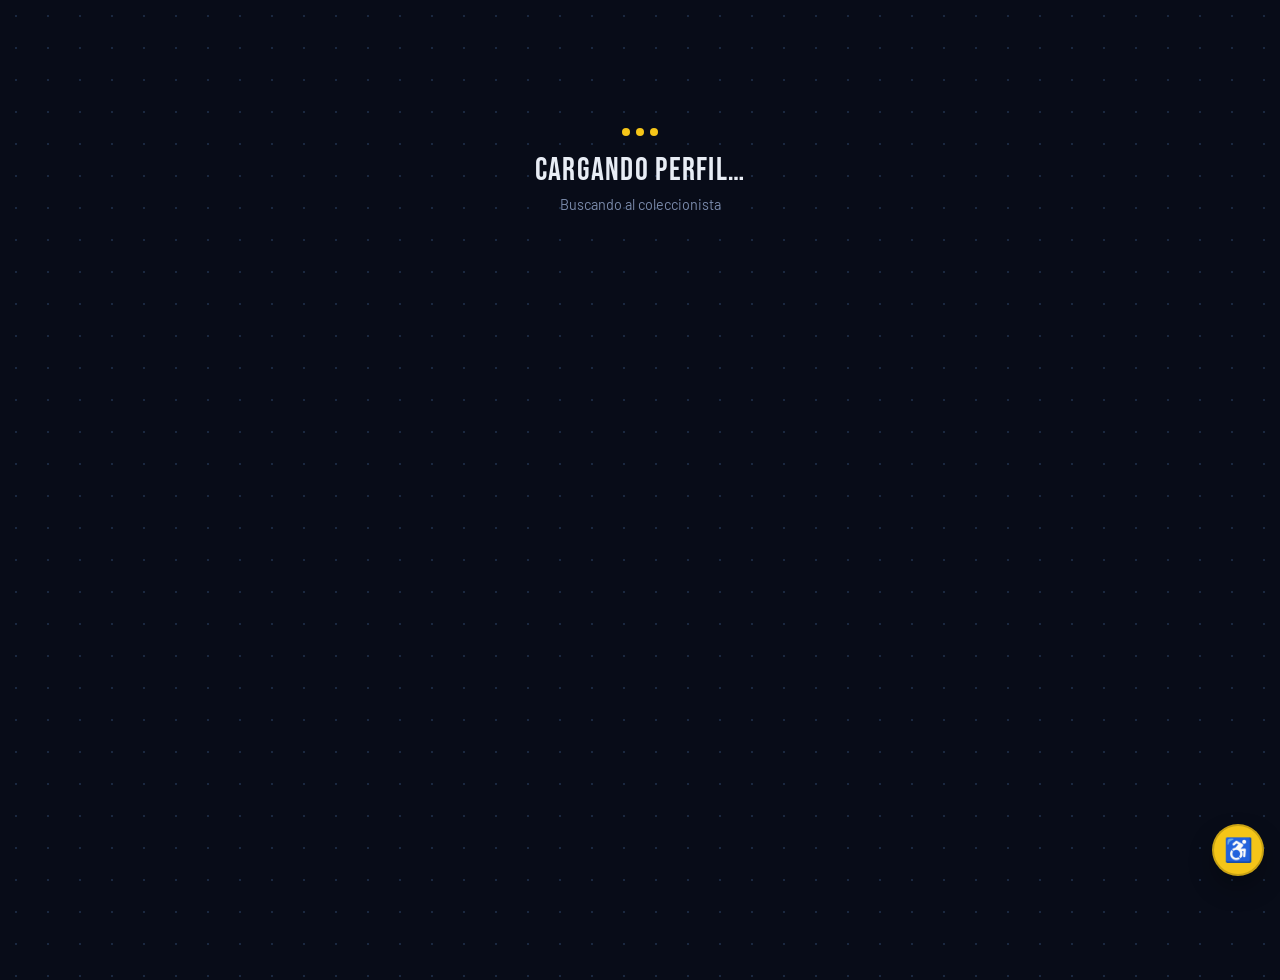
<file: perfil/index.html>
<!DOCTYPE html>
<html lang="es" data-theme="dark">
<script>
  // Aplicar tema antes del render para evitar flash
  try {
    const t = localStorage.getItem('pf-theme')
    if (t) document.documentElement.setAttribute('data-theme', t)
  } catch(e) {}
</script>
<head>
  <meta charset="UTF-8">
  <meta name="viewport" content="width=device-width, initial-scale=1.0">
  <title>Perfil · La Grada</title>
  <meta name="description" content="Perfil en La Grada, la red social del fútbol">
  <link rel="preconnect" href="https://fonts.googleapis.com">
  <link rel="preconnect" href="https://fonts.gstatic.com" crossorigin>
  <link href="https://fonts.googleapis.com/css2?family=Bebas+Neue&family=Barlow+Condensed:wght@300;400;600;700&family=Barlow:wght@300;400;500;600&display=swap" rel="stylesheet">
  <link rel="stylesheet" href="../styles.css">
  <link rel="stylesheet" href="perfil.css">
</head>
<body>

<!-- Estado: cargando -->
<div id="state-loading" style="max-width:560px;margin:80px auto;padding:40px 20px;text-align:center">
  <div class="loading-dots"><span></span><span></span><span></span></div>
  <div class="state-title">Cargando perfil…</div>
  <div class="state-sub">Buscando al coleccionista</div>
</div>

<!-- Estado: error -->
<div id="state-error" style="display:none;max-width:560px;margin:80px auto;padding:40px 20px;text-align:center">
  <div class="state-icon">😕</div>
  <div class="state-title">Perfil no encontrado</div>
  <div class="state-sub">El usuario no existe o fue eliminado.</div>
  <a href="https://lagrada.vercel.app" class="cta-btn" style="margin-top:20px;display:inline-flex">⚽ Volver a La Grada</a>
</div>

<!-- Estado: contenido -->
<div id="state-content" style="display:none">
  <div class="page-wrap">

    <!-- Barra de navegación -->
    <div class="back-bar">
      <button class="back-link" id="back-btn"
        onclick="location.href='https://lagrada.vercel.app'">
        ← Volver a La Grada
      </button>
    </div>

    <!-- Tarjeta del perfil -->
    <div class="profile-card">
      <div class="card-inner">

        <!-- Hero: avatar + nombre -->
        <div class="card-hero">
          <div class="card-hero-eyebrow">Panini Official · Colección Digital · Mundial 2026</div>
          <div class="card-hero-main">
            <div class="card-avatar" id="pc-avatar">
              <img id="pc-avatar-img" alt="" hidden>
              <span id="pc-avatar-fb">FC</span>
            </div>
            <div class="card-hero-info">
              <div class="card-full-name" id="pc-fullname"></div>
              <div class="card-username"  id="pc-username"></div>
              <div class="card-bio"       id="pc-bio"></div>
            </div>
          </div>
        </div>

        <!-- Stats: equipo / posición / estadio -->
        <div class="card-stats">
          <div class="card-stat">
            <span class="card-stat-label">⚽ Selección favorita</span>
            <span class="card-stat-val" id="pc-team"></span>
          </div>
          <div class="card-stat">
            <span class="card-stat-label">🟣 Posición</span>
            <span class="card-stat-val" id="pc-position"></span>
          </div>
          <div class="card-stat" style="grid-column:1 / -1">
            <span class="card-stat-label">🏟️ Estadio / País fav.</span>
            <span class="card-stat-val" id="pc-stadium"></span>
          </div>
        </div>

        <!-- Jugadores favoritos -->
        <div class="fav-players-section" id="fav-players-section" style="display:none">
          <div class="fav-players-label">⭐ Jugadores favoritos del Mundial</div>
          <div class="fav-players-list" id="fav-players-list"></div>
        </div>

        <!-- Botón Apoyar -->
        <div class="apoyo-zone" id="apoyo-zone">
          <button class="apoyo-btn" id="apoyo-btn" title="Apoyar este perfil">
            <span class="apoyo-icon">🏆</span>
            <span class="apoyo-label">Apoyar</span>
            <span class="apoyo-count" id="apoyo-count">0</span>
          </button>
          <span class="apoyo-hint" id="apoyo-hint"></span>
        </div>

        <!-- Badge Ojeador de Talento -->
        <div class="ojeador-zone" id="ojeador-zone" style="display:none">
          <span class="ojeador-badge"><span>🔭</span> Ojeador de Talento</span>
          <span class="ojeador-count-text" id="ojeador-count-text"></span>
        </div>

        <!-- Zona de amistad -->
        <div class="friend-zone" id="friend-zone" style="display:none"></div>

        <!-- Sección de creador (votos / categorías) -->
        <div id="creator-section" style="display:none"></div>

      </div><!-- /card-inner -->
    </div><!-- /profile-card -->

    <!-- ↓ FUERA DEL CARD: publicaciones del creador -->
    <div id="creator-posts-section" style="display:none"></div>

    <!-- ↓ FUERA DEL CARD: historial de apoyos (perfil propio) -->
    <div id="apoyo-hist-section" style="display:none"></div>

    <!-- Medallero -->
    <div class="medallero-card" id="medallero-section" style="display:none">
      <div class="medallero-header has-items" id="medallero-header">
        <div class="medallero-title">
          <span>🥇</span>
          <span>MEDALLERO</span>
          <span class="medallero-subtitle" id="medallero-subtitle"></span>
        </div>
        <button class="medallero-toggle-main" id="medallero-toggle" aria-expanded="false">▼</button>
      </div>
      <div id="medallero-body" style="display:none">
        <div id="medallero-container" style="padding:14px 16px"></div>
      </div>
    </div>

    <!-- Álbum -->
    <div id="album-section"></div>

    <!-- CTA para visitantes sin sesión -->
    <div class="cta-section" id="cta-section" style="display:none">
      <p class="cta-text">¿Quieres coleccionar tus figuritas del Mundial 2026?</p>
      <a href="https://lagrada.vercel.app" class="cta-btn">⚽ Unirme a La Grada</a>
    </div>

  </div><!-- /page-wrap -->
</div><!-- /state-content -->

<!-- Toast -->
<div id="pf-toast"></div>

<!-- FAB Accesibilidad -->
<button id="a11y-fab" aria-label="Accesibilidad">♿</button>

<!-- Panel de accesibilidad -->
<div id="a11y-panel" role="dialog" aria-modal="true" aria-label="Opciones de accesibilidad">
  <div class="a11y-header">
    <span class="a11y-title">♿ ACCESIBILIDAD</span>
    <button class="a11y-close" id="a11y-close" aria-label="Cerrar">✕</button>
  </div>
  <div class="a11y-group">
    <div class="a11y-group-label">TAMAÑO DE TEXTO</div>
    <div class="a11y-font-btns">
      <button class="a11y-font-btn" data-size="small">A</button>
      <button class="a11y-font-btn active" data-size="normal">A</button>
      <button class="a11y-font-btn" data-size="large">A</button>
      <button class="a11y-font-btn" data-size="xlarge">A</button>
    </div>
  </div>
  <div class="a11y-group">
    <div class="a11y-group-label">MODO VISUAL</div>
    <div class="a11y-mode-btns">
      <button class="a11y-mode-btn active" data-theme="dark">🌙 Oscuro</button>
      <button class="a11y-mode-btn"        data-theme="light">🌤 Claro</button>
      <button class="a11y-mode-btn"        data-theme="contrast">🔲 Contraste</button>
    </div>
  </div>
  <div class="a11y-group">
    <div class="a11y-group-label">REDUCIR ANIMACIONES</div>
    <div class="a11y-toggle-row">
      <span class="a11y-toggle-desc">Desactiva efectos de movimiento y transiciones</span>
      <label class="a11y-toggle-wrap">
        <input type="checkbox" class="a11y-checkbox" id="reduce-motion">
        <span class="a11y-toggle-slider"></span>
      </label>
    </div>
  </div>
</div>

<script type="module" src="perfil.js"></script>
</body>
</html>
</file>
<file: styles.css>
:root{
  --bg:#080c18;--bg2:#0f1524;--bg3:#16203a;--bg4:#1d2a48;
  --card:#111827;--card2:#1a2234;--border:#1e2f4a;
  --text:#e8edf5;--dim:#7a8aaa;--muted:#4a5568;
  --gold:#f5c518;--red:#e50914;--green:#22c55e;
  --ga:#ff6b35;--gb:#2dd4bf;--gc:#fbbf24;--gd:#f43f5e;
  --ge:#4ade80;--gf:#a78bfa;--gg:#fb923c;--gh:#38bdf8;
  --gi:#e879f9;--gj:#34d399;--gk:#c084fc;--gl:#f87171;
}
*{box-sizing:border-box;margin:0;padding:0}
html{scroll-behavior:smooth}
body{font-family:'Barlow',sans-serif;background:var(--bg);background-image:radial-gradient(circle,#1a2840 1px,transparent 1px);background-size:32px 32px;color:var(--text);min-height:100vh;overflow-x:hidden}
.album-shell{width:min(1500px,100%);margin:0 auto;padding:0 18px 80px;display:grid;grid-template-columns:minmax(230px,280px) minmax(0,1fr) minmax(230px,280px);gap:18px;align-items:start}
.album-main{min-width:0}
.album-main .feed-cats-wrap,.album-main .feed-posts,.album-main .feed-guest-banner{max-width:680px;margin-left:auto;margin-right:auto}
.social-panel{position:sticky;top:16px;background:rgba(17,24,39,.92);border:1px solid var(--border);border-radius:14px;overflow:hidden;box-shadow:0 14px 36px rgba(0,0,0,.24)}
.social-panel-head{display:flex;align-items:center;justify-content:space-between;gap:10px;padding:14px 14px 12px;border-bottom:1px solid var(--border);background:linear-gradient(135deg,#0c1526,#0e1628)}
.social-kicker{display:block;font-family:'Barlow Condensed',sans-serif;font-size:.62rem;font-weight:700;letter-spacing:.18em;text-transform:uppercase;color:var(--gold);margin-bottom:3px}
.social-panel h2{font-family:'Bebas Neue',sans-serif;font-size:1.55rem;line-height:1;color:var(--text);letter-spacing:.04em}
.social-icon-btn{width:34px;height:34px;border-radius:10px;border:1px solid var(--border);background:var(--card);color:var(--dim);cursor:pointer;font-family:'Barlow Condensed',sans-serif;font-size:1.1rem;font-weight:700}
.social-icon-btn:hover{background:var(--card2);color:var(--text);border-color:#334a6e}
.social-pill{padding:5px 9px;border-radius:999px;background:rgba(245,197,24,.12);border:1px solid rgba(245,197,24,.3);color:var(--gold);font-family:'Barlow Condensed',sans-serif;font-size:.68rem;font-weight:700;letter-spacing:.08em;text-transform:uppercase}
.social-panel-body{padding:12px;display:flex;flex-direction:column;gap:12px;max-height:calc(100vh - 120px);overflow:auto}
.social-section-title{font-family:'Barlow Condensed',sans-serif;font-size:.72rem;font-weight:700;letter-spacing:.14em;text-transform:uppercase;color:var(--muted);margin:2px 0 7px}
.social-list{display:flex;flex-direction:column;gap:8px}
.social-card{width:100%;display:flex;align-items:center;gap:9px;padding:9px;border-radius:10px;border:1px solid var(--border);background:var(--bg2);color:var(--text);text-align:left;text-decoration:none;cursor:pointer}
.social-card:hover{background:var(--card2);border-color:#334a6e}
.social-avatar{width:36px;height:36px;border-radius:50%;display:flex;align-items:center;justify-content:center;flex-shrink:0;overflow:hidden;background:linear-gradient(135deg,var(--gold),var(--green));color:#08101f;font-family:'Bebas Neue',sans-serif;font-size:1rem}
.social-avatar img{width:100%;height:100%;object-fit:cover;display:block}
.social-card-copy{min-width:0;flex:1}
.social-name{display:block;font-family:'Barlow Condensed',sans-serif;font-size:.92rem;font-weight:700;white-space:nowrap;overflow:hidden;text-overflow:ellipsis}
.social-user{display:block;color:var(--dim);font-size:.72rem;white-space:nowrap;overflow:hidden;text-overflow:ellipsis}
.social-actions{display:flex;gap:6px;margin-top:7px}
.social-card-actions{display:flex;gap:6px;margin-top:7px;flex-wrap:wrap}
.social-mini-btn{flex:1;padding:7px 8px;border-radius:9px;border:1px solid var(--border);background:var(--card);color:var(--dim);font-family:'Barlow Condensed',sans-serif;font-size:.72rem;font-weight:700;letter-spacing:.05em;cursor:pointer}
.social-mini-link{flex:1;padding:7px 8px;border-radius:9px;border:1px solid var(--border);background:var(--card);color:var(--dim);font-family:'Barlow Condensed',sans-serif;font-size:.72rem;font-weight:700;letter-spacing:.05em;text-align:center;text-decoration:none}
.social-mini-btn.primary{background:var(--gold);border-color:var(--gold);color:#111}
.social-mini-btn:hover,.social-mini-link:hover{background:var(--card2);color:var(--text)}
.social-mini-btn.primary:hover{background:#e0b200;color:#111}
.social-card.is-active{border-color:var(--gold);box-shadow:0 0 0 1px rgba(245,197,24,.35) inset}
.social-empty{padding:18px 12px;border:1px dashed var(--border);border-radius:12px;color:var(--dim);font-size:.86rem;line-height:1.45;text-align:center}
.chat-panel{display:flex;flex-direction:column;min-height:520px;max-height:calc(100vh - 32px)}
.chat-panel-body{display:flex;flex-direction:column;min-height:0;flex:1}
.chat-placeholder{padding:28px 18px;color:var(--dim);display:flex;flex-direction:column;align-items:center;text-align:center;gap:8px}
.chat-placeholder-icon{font-size:2rem}
.chat-placeholder strong{font-family:'Barlow Condensed',sans-serif;font-size:1rem;color:var(--text);letter-spacing:.06em;text-transform:uppercase}
.chat-thread{display:flex;flex-direction:column;min-height:0;flex:1}
.chat-peer{display:flex;align-items:center;gap:10px;padding:12px;border-bottom:1px solid var(--border)}
.chat-peer-copy{min-width:0}
.chat-peer-name{display:block;font-family:'Barlow Condensed',sans-serif;font-size:1rem;font-weight:700;white-space:nowrap;overflow:hidden;text-overflow:ellipsis}
.chat-peer-user{display:block;color:var(--dim);font-size:.72rem;white-space:nowrap;overflow:hidden;text-overflow:ellipsis}
.chat-messages{flex:1;min-height:260px;overflow:auto;padding:12px;display:flex;flex-direction:column;gap:8px}
.chat-msg{max-width:86%;padding:8px 10px;border-radius:12px;background:var(--bg2);border:1px solid var(--border);align-self:flex-start}
.chat-msg.mine{align-self:flex-end;background:rgba(245,197,24,.14);border-color:rgba(245,197,24,.3)}
.chat-msg-body{font-size:.86rem;line-height:1.35;color:var(--text);white-space:pre-wrap;overflow-wrap:anywhere}
.chat-msg-time{display:block;margin-top:4px;font-size:.62rem;color:var(--muted);font-family:'Barlow Condensed',sans-serif;text-align:right}
.chat-form{display:flex;gap:8px;padding:12px;border-top:1px solid var(--border)}
.chat-input{flex:1;min-width:0;resize:none;max-height:90px;padding:10px 11px;border-radius:10px;border:1px solid var(--border);background:var(--bg2);color:var(--text);font-family:'Barlow',sans-serif;font-size:.86rem;outline:none}
.chat-input:focus{border-color:var(--gold);box-shadow:0 0 0 3px rgba(245,197,24,.1)}
.chat-send{width:42px;border-radius:10px;border:1px solid var(--gold);background:var(--gold);color:#111;font-family:'Barlow Condensed',sans-serif;font-weight:700;cursor:pointer}
.chat-send:disabled{opacity:.55;cursor:not-allowed}
.chat-note{padding:10px 12px;color:var(--dim);font-size:.76rem;text-align:center;border-top:1px solid var(--border)}
#app-header{background:linear-gradient(135deg,#0a0f1e 0%,#0e1628 50%,#0a0f1e 100%);border-bottom:1px solid #1e2f4a;padding:8px 80px 8px;text-align:center;position:sticky;top:0;z-index:10200;overflow:hidden}
#app-header::before{content:'';position:absolute;inset:0;background:radial-gradient(ellipse at 50% 0%,rgba(245,197,24,.07) 0%,transparent 70%);pointer-events:none}
.header-logo-wrap{display:flex;align-items:center;justify-content:center;margin:0 auto 2px}
.header-logo{height:38px;width:auto;display:block;user-select:none;pointer-events:none}
.header-logo--light{display:none}
html[data-theme="light"] .header-logo--dark{display:none}
html[data-theme="light"] .header-logo--light{display:block}
.header-sub{color:var(--dim);font-size:.75rem;margin-top:2px;font-weight:300;letter-spacing:.03em}
#stats-bar{max-width:900px;margin:16px auto;padding:0 16px;display:grid;grid-template-columns:repeat(4,1fr);gap:10px}
.stat-card{background:var(--card);border:1px solid var(--border);border-radius:12px;padding:14px 10px;text-align:center;position:relative;overflow:hidden}
.stat-card::after{content:'';position:absolute;bottom:0;left:0;right:0;height:2px;background:var(--accent,var(--gold));opacity:.6}
.stat-value{font-family:'Bebas Neue',sans-serif;font-size:2rem;line-height:1;color:var(--accent,var(--gold));display:block}
.stat-label{font-size:.68rem;font-weight:600;letter-spacing:.1em;text-transform:uppercase;color:var(--dim);margin-top:4px;display:block}
#controls{max-width:900px;margin:0 auto 14px;padding:0 16px;display:flex;gap:10px;flex-wrap:wrap}
#search{flex:1;min-width:220px;padding:11px 16px;background:var(--card);border:1px solid var(--border);border-radius:10px;color:var(--text);font-size:.9rem;font-family:'Barlow',sans-serif;outline:none;transition:border-color .2s,box-shadow .2s}
#search::placeholder{color:var(--muted)}
#search:focus{border-color:var(--gold);box-shadow:0 0 0 3px rgba(245,197,24,.1)}
.action-btn{padding:10px 18px;border-radius:10px;border:1px solid var(--border);background:var(--card);color:var(--dim);font-size:.8rem;font-weight:600;font-family:'Barlow Condensed',sans-serif;letter-spacing:.05em;cursor:pointer;transition:all .2s;white-space:nowrap}
.action-btn:hover{background:var(--card2);color:var(--text);border-color:#334a6e}
.action-btn.primary{background:var(--red);color:#fff;border-color:var(--red)}
.action-btn.primary:hover{background:#c00710}
#status-tabs{max-width:900px;margin:0 auto 14px;padding:0 16px;display:flex;gap:8px}
.stab{padding:7px 18px;border-radius:20px;border:1px solid var(--border);background:transparent;color:var(--dim);font-size:.8rem;font-weight:600;font-family:'Barlow Condensed',sans-serif;letter-spacing:.06em;cursor:pointer;transition:all .2s}
.stab:hover{background:var(--card2);color:var(--text)}
.stab.active{background:var(--gold);color:#111;border-color:var(--gold)}
#group-tabs{max-width:900px;margin:0 auto 24px;padding:0 16px;display:flex;gap:6px;flex-wrap:wrap;align-items:flex-start}
.gtab{width:42px;height:42px;border-radius:10px;border:1px solid var(--border);background:var(--card);color:var(--dim);font-family:'Bebas Neue',sans-serif;font-size:1.1rem;letter-spacing:.03em;cursor:pointer;transition:all .22s;display:flex;align-items:center;justify-content:center;flex-direction:column;gap:1px;position:relative;flex-shrink:0}
.gtab-pct{font-family:'Barlow Condensed',sans-serif;font-size:.52rem;font-weight:700;line-height:1;color:var(--muted);letter-spacing:0}
.gtab.all-tab{width:auto;padding:0 14px;font-size:.8rem;font-family:'Barlow Condensed',sans-serif;font-weight:600;letter-spacing:.08em;height:42px}
.gtab:hover{background:var(--card2);color:var(--text);border-color:#334a6e}
.gtab.active{color:#111;border-color:transparent}
.gtab.active .gtab-pct{color:#000}
#groups-container{max-width:900px;margin:0 auto;padding:0 16px 60px;display:flex;flex-direction:column;gap:10px}
/* GROUP ACCORDION */
.group-accordion{border-radius:14px;border:1px solid var(--border);background:var(--card);overflow:hidden;transition:border-color .3s,box-shadow .3s}
.group-accordion{animation:grpIn .4s cubic-bezier(.16,1,.3,1) both}
@keyframes grpIn{from{opacity:0;transform:translateY(14px)}to{opacity:1;transform:translateY(0)}}
.group-accordion:nth-child(2){animation-delay:.06s}
.group-accordion:nth-child(3){animation-delay:.12s}
.group-accordion:nth-child(4){animation-delay:.18s}
.group-accordion:nth-child(5){animation-delay:.24s}
.group-accordion:nth-child(6){animation-delay:.30s}
.group-accordion:nth-child(7){animation-delay:.36s}
.group-accordion:nth-child(8){animation-delay:.42s}
.group-accordion:nth-child(9){animation-delay:.48s}
.group-accordion:nth-child(10){animation-delay:.54s}
.group-accordion:nth-child(11){animation-delay:.60s}
.group-accordion:nth-child(12){animation-delay:.66s}
.group-accordion:hover{border-color:#2a3d5c}
.group-accordion.open{border-color:var(--g-color,var(--gold));box-shadow:0 0 0 1px var(--g-color,var(--gold)) inset,0 8px 32px rgba(0,0,0,.4)}
.group-header{display:flex;align-items:center;gap:14px;padding:14px 16px;cursor:pointer;user-select:none;position:relative;transition:background .2s}
.group-header:hover{background:rgba(255,255,255,.03)}
.group-letter{width:46px;height:46px;flex-shrink:0;border-radius:10px;display:flex;align-items:center;justify-content:center;font-family:'Bebas Neue',sans-serif;font-size:1.55rem;color:#000;font-weight:700;transition:transform .3s}
.group-accordion.open .group-letter{transform:scale(1.1)}
.group-header-info{flex:1;min-width:0}
.group-label{font-family:'Barlow Condensed',sans-serif;font-size:.7rem;font-weight:700;letter-spacing:.12em;text-transform:uppercase;color:var(--g-color,var(--dim));margin-bottom:3px}
.group-names{font-family:'Barlow Condensed',sans-serif;font-size:.82rem;font-weight:600;color:var(--dim);white-space:nowrap;overflow:hidden;text-overflow:ellipsis;margin-bottom:7px;letter-spacing:.03em}
.group-prog-wrap{display:flex;align-items:center;gap:10px}
.group-prog-track{flex:1;height:5px;background:var(--bg3);border-radius:3px;overflow:hidden}
.group-prog-fill{height:100%;border-radius:3px;transition:width .6s cubic-bezier(.16,1,.3,1)}
.group-prog-pct{font-family:'Barlow Condensed',sans-serif;font-size:.8rem;font-weight:700;color:var(--dim);min-width:36px;text-align:right}
.group-flags{display:flex;gap:5px;align-items:center}
.mini-flag{width:30px;height:22px;object-fit:cover;border-radius:3px;border:1px solid rgba(255,255,255,.1)}
.group-chevron{color:var(--muted);flex-shrink:0;transition:transform .35s cubic-bezier(.4,0,.2,1)}
.group-accordion.open .group-chevron{transform:rotate(180deg)}
/* GROUP BODY */
.group-body{max-height:0;overflow:hidden;transition:max-height .6s cubic-bezier(.4,0,.2,1)}
.group-body.expanded{max-height:9000px}
/* COUNTRY */
.country-section{border-top:1px solid var(--border)}
.country-section{animation:cntryIn .3s ease both}
.country-section:nth-child(1){animation-delay:.05s}
.country-section:nth-child(2){animation-delay:.1s}
.country-section:nth-child(3){animation-delay:.15s}
.country-section:nth-child(4){animation-delay:.2s}
@keyframes cntryIn{from{opacity:0;clip-path:inset(0 0 30% 0)}to{opacity:1;clip-path:inset(0 0 0 0)}}
.country-header{display:flex;align-items:center;gap:12px;padding:13px 16px;cursor:pointer;transition:background .2s;position:relative}
.country-header:hover{background:rgba(255,255,255,.03)}
.country-flag-wrap{position:relative;flex-shrink:0}
.country-flag{width:54px;height:40px;object-fit:cover;border-radius:6px;border:1px solid rgba(255,255,255,.12);display:block;transition:transform .3s,box-shadow .3s}
.country-header:hover .country-flag{transform:scale(1.07);box-shadow:0 4px 14px rgba(0,0,0,.5)}
.country-info{flex:1;min-width:0}
.country-name{font-family:'Barlow Condensed',sans-serif;font-size:1rem;font-weight:700;letter-spacing:.02em;white-space:nowrap;overflow:hidden;text-overflow:ellipsis}
.cp-wrap{display:flex;align-items:center;gap:8px;margin-top:5px}
.cp-track{flex:1;height:4px;background:var(--bg3);border-radius:2px;overflow:hidden}
.cp-fill{height:100%;border-radius:2px;transition:width .5s ease}
.cp-text{font-size:.72rem;font-weight:600;font-family:'Barlow Condensed',sans-serif;color:var(--dim);min-width:64px;text-align:right}
.view-btn{padding:6px 14px;border-radius:8px;border:1px solid var(--border);background:transparent;color:var(--dim);font-size:.72rem;font-weight:700;font-family:'Barlow Condensed',sans-serif;letter-spacing:.08em;cursor:pointer;white-space:nowrap;transition:all .2s;flex-shrink:0}
.view-btn:hover{background:var(--card2);color:var(--text);border-color:#3a5280}
.sticker-list{list-style:none;padding:0 16px 14px;display:grid;grid-template-columns:repeat(auto-fill,minmax(220px,1fr));gap:6px}
.sticker{display:flex;align-items:center;gap:8px;padding:8px 10px;border-radius:8px;background:var(--bg3);border-left:3px solid transparent;cursor:pointer;transition:background .18s,transform .12s,border-color .18s;user-select:none}
.sticker:hover{background:var(--bg4);transform:translateX(2px)}
.sticker:active{transform:scale(.97)}
.sticker.state-tengo{background:#0c2818;border-left-color:var(--green)}
.sticker.state-falta{border-left-color:#3a1111}
.s-num{font-family:'Bebas Neue',sans-serif;font-size:.85rem;color:var(--muted);min-width:18px;flex-shrink:0}
.s-name{flex:1;font-size:.8rem;color:var(--text);white-space:nowrap;overflow:hidden;text-overflow:ellipsis}
.sticker.state-tengo .s-name{color:#6ee7b7}
.s-badge{font-size:.62rem;font-weight:700;padding:2px 7px;border-radius:10px;text-transform:uppercase;letter-spacing:.06em;flex-shrink:0;font-family:'Barlow Condensed',sans-serif}
.state-tengo .s-badge{background:#052912;color:var(--green);border:1px solid #1a5e34}
.state-falta  .s-badge{background:#1a0808;color:#e57373;border:1px solid #3a1515}
/* GROUP INFO CARD */
.group-info-card{margin:0 16px 20px;padding:16px;border-radius:10px;background:var(--bg3);border:1px solid var(--border);border-top:2px solid var(--g-color,var(--gold))}
.group-info-card h4{font-family:'Barlow Condensed',sans-serif;font-size:.85rem;font-weight:700;letter-spacing:.1em;text-transform:uppercase;color:var(--g-color,var(--gold));margin-bottom:8px}
.group-info-card p{font-size:.82rem;color:var(--dim);line-height:1.6}
.group-info-tags{display:flex;gap:6px;flex-wrap:wrap;margin-top:10px}
.g-tag{font-family:'Barlow Condensed',sans-serif;font-size:.72rem;font-weight:600;padding:4px 10px;border-radius:20px;border:1px solid var(--border);color:var(--dim);letter-spacing:.05em}
/* COUNTRY OVERLAY */
#country-overlay{position:fixed;inset:0;background:var(--bg);z-index:11000;display:flex;flex-direction:column;transform:translateY(100%);transition:transform .45s cubic-bezier(.32,.72,0,1);overflow:hidden}
#country-overlay.visible{transform:translateY(0)}
.overlay-hero{position:relative;flex-shrink:0;min-height:200px;display:flex;align-items:flex-end;overflow:hidden;background:var(--bg2)}
.overlay-hero-bg{position:absolute;inset:0;background-size:cover;background-position:center top;filter:blur(12px) brightness(.35);transform:scale(1.1)}
.overlay-hero-content{position:relative;z-index:1;display:flex;align-items:flex-end;gap:18px;padding:60px 20px 22px;width:100%}
.overlay-back{position:absolute;top:16px;left:16px;background:rgba(0,0,0,.5);border:1px solid rgba(255,255,255,.15);color:#fff;padding:8px 16px;border-radius:20px;font-family:'Barlow Condensed',sans-serif;font-size:.82rem;font-weight:600;letter-spacing:.06em;cursor:pointer;z-index:2;transition:background .2s}
.overlay-back:hover{background:rgba(0,0,0,.75)}
.overlay-big-flag{width:90px;height:67px;object-fit:cover;border-radius:8px;border:2px solid rgba(255,255,255,.2);flex-shrink:0;box-shadow:0 8px 24px rgba(0,0,0,.5)}
.overlay-meta{flex:1}
.overlay-nick{font-family:'Barlow Condensed',sans-serif;font-size:.75rem;font-weight:600;letter-spacing:.2em;text-transform:uppercase;color:var(--gold);margin-bottom:4px}
.overlay-title{font-family:'Bebas Neue',sans-serif;font-size:2rem;letter-spacing:.03em;color:#fff;line-height:1}
.overlay-badges{display:flex;gap:8px;flex-wrap:wrap;margin-top:8px}
.o-badge{font-family:'Barlow Condensed',sans-serif;font-size:.7rem;font-weight:600;padding:3px 10px;border-radius:10px;border:1px solid rgba(255,255,255,.18);color:rgba(255,255,255,.7);background:rgba(255,255,255,.07);letter-spacing:.06em}
.overlay-body{flex:1;overflow-y:auto;padding:0 0 40px}
.overlay-section{padding:22px 20px 0}
.overlay-section-title{font-family:'Barlow Condensed',sans-serif;font-size:.8rem;font-weight:700;letter-spacing:.15em;text-transform:uppercase;color:var(--dim);margin-bottom:14px;padding-bottom:8px;border-bottom:1px solid var(--border);display:flex;align-items:center;gap:8px}
.overlay-section-title span{font-size:1rem}
.player-grid{display:grid;grid-template-columns:repeat(auto-fill,minmax(160px,1fr));gap:8px}
.pcard{background:var(--card2);border-radius:10px;padding:12px;cursor:pointer;border:2px solid transparent;transition:all .22s;position:relative;overflow:hidden}
.pcard:hover{border-color:rgba(255,255,255,.15);background:var(--bg4)}
.pcard.owned{background:#061a0f;border-color:var(--green)}
.pcard.owned::after{content:'✓';position:absolute;top:8px;right:10px;font-size:.9rem;color:var(--green);font-weight:700}
.pcard.missing{background:#140808;border-color:#3a1515}
.pcard.missing::after{content:'✗';position:absolute;top:8px;right:10px;font-size:.9rem;color:#e57373;font-weight:700}
.pcard-num{font-family:'Bebas Neue',sans-serif;font-size:.82rem;color:var(--muted);margin-bottom:4px}
.pcard-name{font-family:'Barlow Condensed',sans-serif;font-size:.88rem;font-weight:600;color:var(--text);line-height:1.3}
.owned .pcard-name{color:#6ee7b7}
.missing .pcard-name{color:#f87171}
.history-text{font-size:.88rem;line-height:1.75;color:var(--dim)}
.history-text strong{color:var(--gold)}
.achievements-list{list-style:none;display:flex;flex-direction:column;gap:6px}
.achievements-list li{display:flex;align-items:center;gap:10px;padding:9px 12px;border-radius:8px;background:var(--card2);font-size:.82rem;color:var(--dim)}
.achievements-list li::before{content:'🏆';font-size:.85rem;flex-shrink:0}
.overlay-progress{display:flex;align-items:center;gap:10px;padding:16px 20px;background:var(--card2);border-top:1px solid var(--border);flex-shrink:0}
.ov-track{flex:1;height:8px;background:var(--bg3);border-radius:4px;overflow:hidden}
.ov-fill{height:100%;background:var(--green);border-radius:4px;transition:width .5s}
.ov-text{font-family:'Barlow Condensed',sans-serif;font-size:.85rem;font-weight:700;color:var(--dim);white-space:nowrap}
/* MODALS */
.modal-backdrop{position:fixed;inset:0;background:rgba(0,0,0,.75);backdrop-filter:blur(6px);z-index:11000;display:flex;align-items:center;justify-content:center;padding:20px;opacity:0;pointer-events:none;transition:opacity .25s}
.modal-backdrop.visible{opacity:1;pointer-events:all}
.modal-box{background:var(--card);border:1px solid #2a3d5c;border-radius:16px;padding:30px;max-width:440px;width:100%;box-shadow:0 24px 64px rgba(0,0,0,.7);transform:translateY(12px);transition:transform .25s}
.modal-backdrop.visible .modal-box{transform:translateY(0)}
.modal-box h2{font-family:'Bebas Neue',sans-serif;font-size:1.8rem;letter-spacing:.04em;color:var(--gold);margin-bottom:6px}
.modal-box p{color:var(--dim);font-size:.88rem;margin-bottom:20px}
.modal-opts{display:flex;flex-direction:column;gap:10px;margin-bottom:20px}
.modal-opt{padding:14px 18px;border-radius:10px;border:1px solid var(--border);background:var(--bg3);color:var(--text);font-family:'Barlow Condensed',sans-serif;font-size:.95rem;font-weight:600;letter-spacing:.04em;cursor:pointer;text-align:left;transition:all .2s;display:flex;align-items:center;gap:12px}
.modal-opt:hover{background:var(--bg4);border-color:#3a5280}
.modal-opt.selected{background:#0c2030;border-color:var(--gold);color:var(--gold)}
.modal-opt-icon{font-size:1.2rem;flex-shrink:0}
.modal-actions{display:flex;gap:10px}
.modal-btn-primary{flex:1;padding:12px;border-radius:10px;border:none;background:var(--red);color:#fff;font-family:'Barlow Condensed',sans-serif;font-size:1rem;font-weight:700;letter-spacing:.06em;cursor:pointer;transition:background .2s}
.modal-btn-primary:hover{background:#c00710}
.modal-btn-cancel{padding:12px 20px;border-radius:10px;border:1px solid var(--border);background:transparent;color:var(--dim);font-family:'Barlow Condensed',sans-serif;font-size:.9rem;font-weight:600;cursor:pointer;transition:all .2s}
.modal-btn-cancel:hover{background:var(--card2);color:var(--text)}
::-webkit-scrollbar{width:6px}
::-webkit-scrollbar-track{background:var(--bg2)}
::-webkit-scrollbar-thumb{background:#1e2f4a;border-radius:3px}
::-webkit-scrollbar-thumb:hover{background:#2a3f5a}
/* ── STATS BAR 6 cols ── */
#stats-bar{grid-template-columns:repeat(auto-fill,minmax(120px,1fr))}

/* ── SUB-STATES: repetida / reserva ── */
.sticker.sub-repetida{box-shadow:inset 3px 0 0 #f59e0b}
.sticker.sub-reserva {box-shadow:inset 3px 0 0 #818cf8}
.s-sub-btn{font-size:.58rem;font-weight:700;padding:2px 6px;border-radius:8px;cursor:pointer;white-space:nowrap;flex-shrink:0;font-family:'Barlow Condensed',sans-serif;letter-spacing:.04em;border:1px solid;transition:all .18s;user-select:none}
.s-sub-btn.sub-none{background:transparent;color:var(--muted);border-color:var(--muted);opacity:.55}
.s-sub-btn.sub-none:hover{opacity:1;color:var(--dim);border-color:var(--dim)}
.s-sub-btn.sub-repetida{background:#422006;color:#f59e0b;border-color:#92400e}
.s-sub-btn.sub-reserva {background:#1e1b4b;color:#818cf8;border-color:#3730a3}
.s-sub-btn.sub-repetida.sub-none,.s-sub-btn.sub-reserva.sub-none{background:transparent}
.s-sub-btn.active{opacity:1;box-shadow:0 0 0 1px currentColor inset}
.s-sub-btn.sub-dec{padding:1px 7px;font-size:1rem;font-weight:900;line-height:1.3;min-width:22px;text-align:center;border-radius:6px 0 0 6px}
.s-sub-btn.sub-inc{padding:1px 7px;font-size:1rem;font-weight:900;line-height:1.3;min-width:22px;text-align:center;border-radius:0 6px 6px 0}
.pcard-sub.sub-dec{padding:1px 7px;font-size:1rem;font-weight:900;line-height:1.3;min-width:22px;text-align:center;border-radius:6px 0 0 6px}
.pcard-sub.sub-inc{padding:1px 7px;font-size:1rem;font-weight:900;line-height:1.3;min-width:22px;text-align:center;border-radius:0 6px 6px 0}
/* pcard sub overlay */
.pcard.sub-repetida::before,.pcard.sub-reserva::before{content:'';position:absolute;top:0;left:0;right:0;height:3px;border-radius:10px 10px 0 0}
.pcard.sub-repetida::before{background:#f59e0b}
.pcard.sub-reserva::before{background:#818cf8}
.pcard.sub-repetida.sub-reserva::before{background:linear-gradient(90deg,#f59e0b 0 50%,#818cf8 50% 100%)}
.pcard-sub-row{display:flex;gap:5px;flex-wrap:wrap;margin-top:8px}
.pcard-sub{font-size:.6rem;font-weight:700;padding:2px 5px;border-radius:5px;margin-top:4px;display:inline-block;cursor:pointer;border:1px solid;letter-spacing:.04em}
.pcard-sub.sub-repetida{background:#422006;color:#f59e0b;border-color:#92400e}
.pcard-sub.sub-reserva {background:#1e1b4b;color:#818cf8;border-color:#3730a3}
.pcard-sub.sub-none{background:transparent;color:var(--muted);border-color:var(--muted);opacity:.55}
.pcard-sub.active{opacity:1;box-shadow:0 0 0 1px currentColor inset}

/* ── VOLUME CONTROL BAR ── */
#vol-bar{max-width:900px;margin:-6px auto 12px;padding:0 16px;display:flex;align-items:center;gap:12px}
.vol-icon{font-size:1rem;cursor:pointer;color:var(--dim);flex-shrink:0;transition:color .2s;user-select:none}
.vol-icon:hover{color:var(--text)}
.vol-slider{flex:1;-webkit-appearance:none;height:4px;border-radius:2px;background:linear-gradient(to right,var(--gold) var(--pct,60%),var(--bg4) var(--pct,60%));outline:none;cursor:pointer}
.vol-slider::-webkit-slider-thumb{-webkit-appearance:none;width:14px;height:14px;border-radius:50%;background:var(--gold);cursor:pointer;box-shadow:0 0 4px rgba(0,0,0,.4)}
.vol-slider::-moz-range-thumb{width:14px;height:14px;border-radius:50%;background:var(--gold);border:none;cursor:pointer}
.vol-label{font-family:'Barlow Condensed',sans-serif;font-size:.78rem;font-weight:600;color:var(--dim);min-width:34px;text-align:right}

/* ── RADIO PLAYER (fixed bottom) ── */
#radio-bar{position:fixed;bottom:0;left:0;right:0;z-index:10200;background:rgba(7,11,20,.96);backdrop-filter:blur(18px);border-top:1px solid var(--border);padding:10px 20px;display:flex;align-items:center;gap:14px;transform:translateY(100%);transition:transform .4s cubic-bezier(.32,.72,0,1)}
#radio-bar.visible{transform:translateY(0)}
#radio-bar .radio-icon{font-size:1.4rem;flex-shrink:0}
.radio-info{flex:1;min-width:0}
.radio-title{font-family:'Barlow Condensed',sans-serif;font-size:.9rem;font-weight:700;color:var(--text);white-space:nowrap;overflow:hidden;text-overflow:ellipsis}
.radio-artist{font-size:.72rem;color:var(--dim);white-space:nowrap;overflow:hidden;text-overflow:ellipsis;margin-top:1px}
.radio-controls{display:flex;gap:6px;align-items:center;flex-shrink:0}
.radio-btn{width:34px;height:34px;border-radius:50%;border:1px solid var(--border);background:var(--card2);color:var(--text);font-size:.9rem;cursor:pointer;display:flex;align-items:center;justify-content:center;transition:all .2s;flex-shrink:0}
.radio-btn:hover{background:var(--bg4);border-color:#3a5280}
.radio-btn.play-btn{width:40px;height:40px;background:var(--gold);color:#111;border-color:var(--gold);font-size:1rem}
.radio-btn.play-btn:hover{background:#e6b800}
.radio-badge{font-family:'Barlow Condensed',sans-serif;font-size:.65rem;font-weight:700;letter-spacing:.1em;color:var(--gold);background:rgba(245,197,24,.1);border:1px solid rgba(245,197,24,.25);border-radius:8px;padding:2px 7px;flex-shrink:0}
.radio-stream-links{display:flex;gap:5px;align-items:center;flex-shrink:0}
.radio-stream-btn{width:34px;height:34px;border-radius:50%;border:1px solid var(--border);background:var(--card2);display:flex;align-items:center;justify-content:center;text-decoration:none;transition:all .25s;flex-shrink:0;cursor:pointer;position:relative}
.radio-stream-btn:hover{transform:scale(1.12)}
.radio-stream-btn.spotify{border-color:#1db95450}
.radio-stream-btn.spotify:hover{background:#1db954;border-color:#1db954;box-shadow:0 0 12px #1db95466}
.radio-stream-btn.ytmusic{border-color:#ff000050}
.radio-stream-btn.ytmusic:hover{background:#ff0000;border-color:#ff0000;box-shadow:0 0 12px #ff000066}
.radio-stream-btn svg{width:18px;height:18px;display:block}

/* ── RESET MODAL ── */
#reset-modal .modal-box h2{color:var(--red)}

@media(max-width:600px){
  #stats-bar{grid-template-columns:repeat(3,1fr)}
  .group-flags{display:none}
  .sticker-list{grid-template-columns:1fr}
  .player-grid{grid-template-columns:repeat(2,1fr)}
  .gtab{width:36px;height:36px;font-size:.95rem}
  .gtab.all-tab{padding:0 10px}
  #radio-bar{padding:8px 12px;gap:8px}
}
/* ===== /WELCOME SCREEN (removida — Grada es la página principal) ===== */
#bvf{position:absolute;top:50%;left:50%;width:177.78vh;height:56.25vw;min-width:100vw;min-height:100vh;transform:translate(-50%,-50%);border:none;}

/* ===== ACCESSIBILITY + UI ENHANCEMENTS V2 ===== */
:root{
  --font-scale:1;
  --touch-scale:1;
  --focus-ring:0 0 0 3px rgba(245,197,24,.28);
}
html{font-size:calc(16px * var(--font-scale));overscroll-behavior-x:none}
body{overscroll-behavior-x:none}
html[data-theme="light"]{
  --bg:#f5f7fb;--bg2:#e9eef7;--bg3:#dde6f5;--bg4:#cfdcf0;
  --card:#ffffff;--card2:#f6f8fc;--border:#c6d3e6;
  --text:#0d1a2b;--dim:#485a76;--muted:#6c7b95;
  --gold:#d4a400;--red:#c21d1d;--green:#178f4e;
}
html[data-theme="contrast"]{
  --bg:#000;--bg2:#000;--bg3:#0a0a0a;--bg4:#111;
  --card:#000;--card2:#111;--border:#fff;
  --text:#fff;--dim:#f2f2f2;--muted:#d0d0d0;
  --gold:#ffde00;--red:#ff4d4d;--green:#4dff88;
}
html[data-theme="light"] body{background-image:radial-gradient(circle,#d7e1f0 1px,transparent 1px)}
html[data-theme="contrast"] body{background-image:none}
html[data-theme="light"] .social-panel{background:rgba(255,255,255,.94);box-shadow:0 12px 28px rgba(0,0,0,.12)}
html[data-theme="light"] .social-panel-head{background:linear-gradient(135deg,#eef3fb,#dde8f7)}
html[data-theme="light"] .social-card{background:#f5f8fd}
html[data-theme="contrast"] .social-panel,
html[data-theme="contrast"] .social-card,
html[data-theme="contrast"] .social-icon-btn,
html[data-theme="contrast"] .social-mini-btn,
html[data-theme="contrast"] .social-mini-link,
html[data-theme="contrast"] .chat-msg,
html[data-theme="contrast"] .chat-input{background:#000;border-color:#fff}
html[data-theme="contrast"] .social-panel-head{background:#000;border-bottom:2px solid #fff}
html[data-theme="contrast"] .social-kicker,
html[data-theme="contrast"] .social-pill{color:#ff0;border-color:#ff0}
html[data-theme="contrast"] .social-empty{border-color:#fff;color:#fff}
html[data-theme="light"] #app-header{background:linear-gradient(135deg,#eef3fb 0%,#dde8f7 50%,#eef3fb 100%)}
html[data-theme="contrast"] #app-header{background:#000;border-bottom:2px solid #fff}
html[data-theme="light"] .header-sub{color:var(--dim)}
html[data-theme="contrast"] .header-sub{color:#fff}
html[data-theme="contrast"] .header-logo--dark{display:block}
html[data-theme="contrast"] .header-logo--light{display:none}

#a11y-fab{
  position:fixed;right:16px;bottom:88px;z-index:10500;width:52px;height:52px;border-radius:50%;
  border:2px solid rgba(0,0,0,.18);background:var(--gold);color:#111;font-size:1.45rem;font-weight:700;
  display:flex;align-items:center;justify-content:center;cursor:pointer;box-shadow:0 12px 24px rgba(0,0,0,.28);
  transition:transform .2s,box-shadow .2s,filter .2s;
}
#a11y-fab:hover{transform:translateY(-2px) scale(1.03);box-shadow:0 16px 32px rgba(0,0,0,.34)}
#a11y-fab:focus-visible{outline:none;box-shadow:var(--focus-ring)}
html[data-theme="light"] #a11y-fab{background:var(--gold);color:#111;border-color:rgba(0,0,0,.15);box-shadow:0 8px 20px rgba(0,0,0,.18)}
html[data-theme="contrast"] #a11y-fab{background:#ff0;color:#000;border:2px solid #000;box-shadow:0 0 0 3px #ff0,0 8px 20px rgba(0,0,0,.5)}

#a11y-panel{
  position:fixed;top:0;right:0;bottom:0;width:min(380px,100%);z-index:10600;background:rgba(10,15,30,.97);
  border-left:1px solid var(--border);backdrop-filter:blur(18px);transform:translateX(104%);
  transition:transform .35s cubic-bezier(.16,1,.3,1);padding:18px 16px 22px;overflow:auto;
}
#a11y-panel.open{transform:translateX(0)}
html[data-theme="light"] #a11y-panel{background:rgba(248,250,255,.98)}
html[data-theme="contrast"] #a11y-panel{background:#000;border-left:2px solid #fff}
.a11y-header{display:flex;align-items:center;justify-content:space-between;gap:10px;margin-bottom:16px}
.a11y-title{font-family:'Bebas Neue',sans-serif;font-size:1.7rem;letter-spacing:.04em;color:var(--gold)}
.a11y-close{width:40px;height:40px;border-radius:10px;border:1px solid var(--border);background:var(--card2);color:var(--text);cursor:pointer;font-size:1rem}
.a11y-group{background:var(--card);border:1px solid var(--border);border-radius:14px;padding:14px 14px 12px;margin-bottom:12px}
.a11y-group-label{font-family:'Barlow Condensed',sans-serif;font-size:.95rem;font-weight:700;letter-spacing:.08em;text-transform:uppercase;color:var(--gold);margin-bottom:10px}
.a11y-font-btns,.a11y-mode-btns{display:flex;gap:8px;flex-wrap:wrap}
.a11y-font-btn,.a11y-mode-btn{padding:10px 12px;border-radius:10px;border:1px solid var(--border);background:var(--card2);color:var(--text);cursor:pointer;font-family:'Barlow Condensed',sans-serif;font-weight:700;transition:all .2s}
.a11y-font-btn.active,.a11y-mode-btn.active{background:var(--gold);color:#111;border-color:var(--gold)}
.a11y-font-btn[data-size="small"]{font-size:.85rem}
.a11y-font-btn[data-size="normal"]{font-size:1rem}
.a11y-font-btn[data-size="large"]{font-size:1.15rem}
.a11y-font-btn[data-size="xlarge"]{font-size:1.32rem}
.a11y-toggle-row{display:flex;align-items:center;justify-content:space-between;gap:12px}
.a11y-toggle-desc{font-size:.92rem;color:var(--dim);line-height:1.35;max-width:22ch}
.a11y-toggle-wrap{position:relative;display:inline-flex;align-items:center}
.a11y-checkbox{position:absolute;opacity:0;pointer-events:none}
.a11y-toggle-slider{width:54px;height:30px;border-radius:999px;background:var(--bg4);border:1px solid var(--border);position:relative;display:inline-block;transition:all .2s}
.a11y-toggle-slider::after{content:'';position:absolute;top:3px;left:3px;width:22px;height:22px;border-radius:50%;background:#fff;transition:transform .22s cubic-bezier(.16,1,.3,1)}
.a11y-checkbox:checked + .a11y-toggle-slider{background:var(--gold);border-color:var(--gold)}
.a11y-checkbox:checked + .a11y-toggle-slider::after{transform:translateX(24px);background:#111}
.a11y-checkbox:focus-visible + .a11y-toggle-slider{box-shadow:var(--focus-ring)}

#radio-visual-banner{
  position:fixed;left:50%;top:calc(var(--header-h, 80px) + 10px);transform:translate(-50%,-18px);z-index:10250;opacity:0;pointer-events:none;
  background:rgba(15,21,36,.96);color:var(--text);border:1px solid var(--gold);border-radius:999px;
  padding:10px 16px;display:flex;align-items:center;gap:8px;font-family:'Barlow Condensed',sans-serif;
  font-weight:700;letter-spacing:.06em;box-shadow:0 12px 24px rgba(0,0,0,.28);transition:all .25s;
}
#radio-visual-banner.visible{opacity:1;transform:translate(-50%,0)}
#rvb-icon{animation:rvbPulse 1s ease-in-out infinite}
@keyframes rvbPulse{0%,100%{transform:scale(1)}50%{transform:scale(1.15)}}

/* Better controls */
#stats-bar{grid-template-columns:repeat(3,1fr)!important}
.stat-card{transition:transform .2s,box-shadow .2s,border-color .2s}
.stat-card:hover{transform:translateY(-2px);box-shadow:0 12px 24px rgba(0,0,0,.16);border-color:#3a5280}
.stat-value{font-size:clamp(1.6rem,3.4vw,2.25rem)}
.stat-label{font-size:.72rem}
#controls .action-btn{box-shadow:0 6px 14px rgba(0,0,0,.12)}
.action-btn:hover{box-shadow:0 10px 20px rgba(0,0,0,.18)}
.action-btn.primary{background:var(--gold);color:#111;border-color:var(--gold)}
.action-btn.primary:hover{background:#e0b200}
#status-tabs{flex-wrap:wrap}
.stab{display:inline-flex;align-items:center;gap:6px}
.btn-label{display:none}
html.labels-on .btn-label{display:inline}
html.labels-on .action-btn, html.labels-on .stab{gap:6px}

.group-accordion.open .group-header{background:linear-gradient(90deg,color-mix(in srgb,var(--g-color,var(--gold)) 14%, transparent),transparent 72%)}
.group-prog-track{height:7px;border-radius:999px}
.group-prog-fill{box-shadow:0 0 16px color-mix(in srgb,var(--g-color,var(--gold)) 55%, transparent)}
.group-header{padding:16px 18px}
.mini-flag{width:36px;height:26px}
.country-name{font-size:1.08rem}
.sticker-list{gap:8px}
.sticker{
  border-left:none;background:linear-gradient(180deg,var(--bg3),color-mix(in srgb,var(--bg3) 78%, #000));
  border:1px solid color-mix(in srgb,var(--border) 70%, transparent);padding:9px 11px;position:relative;
}
.sticker.state-tengo{background:linear-gradient(180deg,#10311d,#0c2818);border-color:color-mix(in srgb,var(--green) 55%, #0c2818)}
.sticker.state-falta{background:linear-gradient(180deg,#321013,#240b0d);border-color:color-mix(in srgb,var(--red) 55%, #240b0d)}
.sticker:hover{transform:translateX(2px) translateY(-1px)}
.sticker:active{transform:scale(.975)}
.sticker.flash{animation:stickerFlash .34s ease}
@keyframes stickerFlash{0%{box-shadow:0 0 0 0 color-mix(in srgb,var(--gold) 60%, transparent)}100%{box-shadow:0 0 0 12px transparent}}

/* ── SUB-STATES: repetida / reserva ── */
.sticker.sub-repetida{box-shadow:inset 3px 0 0 #f59e0b}
.sticker.sub-reserva{box-shadow:inset 3px 0 0 #818cf8}
/* Layout 3 filas: [dot+num · badge] / nombre / [REP RES] */
.sticker{display:flex;flex-direction:column;gap:5px;padding:8px 10px}
.sticker-top{display:flex;align-items:center;justify-content:space-between;width:100%}
.s-dot-num{display:flex;align-items:center;gap:5px;font-family:'Bebas Neue',sans-serif;font-size:.82rem;color:var(--muted)}
.s-dot{width:7px;height:7px;border-radius:50%;background:transparent;flex-shrink:0}
.sticker.state-tengo .s-dot{background:var(--green);box-shadow:0 0 8px color-mix(in srgb,var(--green) 70%,transparent)}
.sticker.state-falta .s-dot{background:var(--red);box-shadow:0 0 8px color-mix(in srgb,var(--red) 70%,transparent)}
.s-name{font-size:.82rem;color:var(--text);line-height:1.2;text-align:center;white-space:nowrap;overflow:hidden;text-overflow:ellipsis;width:100%}
.sticker.state-tengo .s-name{color:#6ee7b7}
.sticker.state-falta .s-name{color:#f87171}
.s-badge{font-size:.55rem!important;padding:2px 6px!important;border-radius:999px!important;letter-spacing:.05em;flex-shrink:0;font-weight:700;font-family:'Barlow Condensed',sans-serif;text-transform:uppercase}
.sticker-sub-row{display:flex;gap:5px;align-items:center;justify-content:center;flex-wrap:nowrap}
.s-sub-btn{font-size:.58rem;font-weight:700;padding:2px 6px;border-radius:8px;cursor:pointer;white-space:nowrap;flex-shrink:0;font-family:'Barlow Condensed',sans-serif;letter-spacing:.04em;border:1px solid;transition:all .2s}
.s-sub-btn.sub-none{background:transparent;color:var(--muted);border-color:var(--muted);opacity:.55}
.s-sub-btn.sub-none:hover{opacity:1;color:var(--dim);border-color:var(--dim)}
.s-sub-btn.sub-repetida{background:#422006;color:#f59e0b;border-color:#92400e}
.s-sub-btn.sub-reserva{background:#1e1b4b;color:#818cf8;border-color:#3730a3}
.s-sub-btn.sub-repetida.sub-none,.s-sub-btn.sub-reserva.sub-none{background:transparent}
.s-sub-btn.active{opacity:1;box-shadow:0 0 0 1px currentColor inset}
/* pcard sub overlay */
.pcard.sub-repetida::before,.pcard.sub-reserva::before{content:'';position:absolute;top:0;left:0;right:0;height:3px;border-radius:10px 10px 0 0}
.pcard.sub-repetida::before{background:#f59e0b}
.pcard.sub-reserva::before{background:#818cf8}
.pcard.sub-repetida.sub-reserva::before{background:linear-gradient(90deg,#f59e0b 0 50%,#818cf8 50% 100%)}
.pcard-sub-row{display:flex;gap:5px;flex-wrap:wrap;margin-top:8px}
.pcard-sub{font-size:.6rem;font-weight:700;padding:2px 5px;border-radius:5px;margin-top:4px;display:inline-block;cursor:pointer;border:1px solid;letter-spacing:.04em}
.pcard-sub.sub-repetida{background:#422006;color:#f59e0b;border-color:#92400e}
.pcard-sub.sub-reserva{background:#1e1b4b;color:#818cf8;border-color:#3730a3}
.pcard-sub.sub-none{background:transparent;color:var(--muted);border-color:var(--muted);opacity:.55}
.pcard-sub.active{opacity:1;box-shadow:0 0 0 1px currentColor inset}

#radio-bar{
  padding:10px 18px calc(10px + env(safe-area-inset-bottom));
}
.radio-title{font-size:.96rem}
.radio-artist{font-size:.76rem}
.radio-btn.stop-btn{background:var(--red);border-color:var(--red);color:#fff}
.radio-btn.stop-btn:hover{background:#c00710}
body.radio-active #radio-bar{box-shadow:0 -8px 30px rgba(0,0,0,.28),0 0 0 1px rgba(245,197,24,.14) inset}
body.radio-active .radio-badge{animation:radioPulse 1.4s ease-in-out infinite}
@keyframes radioPulse{0%,100%{transform:scale(1);opacity:1}50%{transform:scale(1.05);opacity:.75}}

/* Focus visibility */
html.keyboard-nav *:focus-visible{outline:none;box-shadow:var(--focus-ring);border-radius:10px}

/* Touch mode */
html.touch-ui{--touch-scale:1.14}
html.touch-ui .action-btn,
html.touch-ui .stab,
html.touch-ui .radio-btn,
html.touch-ui .view-btn,
html.touch-ui .gtab,
html.touch-ui .modal-btn-primary,
html.touch-ui .modal-btn-cancel{min-height:46px;padding-top:12px;padding-bottom:12px}
html.touch-ui .sticker{padding:12px 12px}
html.touch-ui .s-sub-btn{padding:5px 8px}

/* Reduced motion */
html.reduce-motion *,html.reduce-motion *::before,html.reduce-motion *::after{
  animation-duration:.01ms!important;animation-iteration-count:1!important;transition-duration:.01ms!important;scroll-behavior:auto!important;
}

@media(max-width:900px){
  #stats-bar{grid-template-columns:repeat(3,1fr)!important}
}
@media(max-width:1180px){
  .album-shell{grid-template-columns:minmax(220px,260px) minmax(0,1fr);padding-inline:14px}
  /* chat-panel se oculta en tablet; responsive.css lo convierte en bottom sheet en móvil */
  .chat-panel{display:none}
}
/* ── 860px: el layout de columna lo maneja responsive.css
   Solo conservamos aquí lo que responsive.css NO sobreescribe ── */
@media(max-width:860px){
  .album-main{width:100%}
}
@media(max-width:700px){
  #stats-bar{grid-template-columns:repeat(2,1fr)!important}
  #controls{gap:8px}
  #search{min-width:100%}
  .group-header{padding:14px 14px}
  .country-header{padding:12px 14px}
  .country-name{font-size:1rem}
  #a11y-panel{width:100%}
}
@media(max-width:600px){
  #status-tabs{gap:6px}
  .stab{padding:8px 14px}
  .mini-flag{width:32px;height:24px}
  .radio-controls{gap:5px}
  .radio-btn{width:38px;height:38px}
  .radio-btn.play-btn{width:42px;height:42px}
  .radio-btn.stop-btn{width:38px;height:38px}
}


/* Countdown inaugural eliminado — evento pasado */

/* ── COMPLETED SELECTION ── */
.country-section.completed{border-top:2px solid rgba(245,197,24,.5);position:relative}
.country-section.completed::before{content:'⭐ SELECCIÓN COMPLETA';display:block;text-align:center;font-family:'Barlow Condensed',sans-serif;font-size:.62rem;font-weight:700;letter-spacing:.2em;text-transform:uppercase;color:#0a0f1e;background:linear-gradient(90deg,var(--gold),#e6b800);padding:4px 0}
.country-section.completed .country-header{background:rgba(245,197,24,.04)}
.country-section.completed .country-flag{box-shadow:0 0 14px rgba(245,197,24,.4),0 0 0 2px rgba(245,197,24,.3);border-color:rgba(245,197,24,.5)}
.country-section.completed .country-name{color:var(--gold)}
.country-section.completed .view-btn{border-color:rgba(245,197,24,.4);color:var(--gold)}
.country-section.completed .cp-fill{background:var(--gold)!important}
/* Overlay completed */
.ov-fill[style*="100%"]{background:var(--gold)!important}

/* Light/contrast theme completed fixes */
html[data-theme="light"] .country-section.completed .country-header{background:rgba(212,164,0,.06)}
html[data-theme="contrast"] .country-section.completed::before{color:#000}
html[data-theme="contrast"] .country-section.completed{border-top-color:#ff0}
html[data-theme="contrast"] .country-section.completed .country-name{color:#ff0}
html[data-theme="light"] #radio-bar{background:rgba(255,255,255,.96);border-top:1px solid var(--border)}
html[data-theme="light"] .radio-title{color:var(--text)}
html[data-theme="light"] .radio-artist{color:var(--dim)}
html[data-theme="light"] .radio-btn{background:#eef3fb;color:var(--text);border-color:var(--border)}
html[data-theme="light"] .radio-btn:hover{background:#dde8f7}
html[data-theme="light"] .radio-badge{color:#8a6b00;background:rgba(212,164,0,.12);border-color:rgba(212,164,0,.28)}
html[data-theme="light"] .radio-stream-btn{background:#eef3fb;border-color:var(--border)}
html[data-theme="light"] .vol-icon{color:var(--dim)}
html[data-theme="light"] .vol-label{color:var(--dim)}
html[data-theme="light"] #radio-bar .radio-icon{color:var(--text)}
/* Banner "Reproduciendo" en desktop — tema claro */
html[data-theme="light"] #radio-visual-banner{
  background:rgba(238,243,251,.97);
  color:var(--text);
  border-color:var(--gold);
  box-shadow:0 4px 16px rgba(0,0,0,.1);
}
/* Banner "Reproduciendo" en desktop — alto contraste */
html[data-theme="contrast"] #radio-visual-banner{
  background:#000;
  color:#fff;
  border-color:#ff0;
  box-shadow:none;
}
html[data-theme="light"] .sticker{background:linear-gradient(180deg,#eef3fb,#dde6f5);border-color:#c6d3e6}
html[data-theme="light"] .sticker:hover{background:#d7e3f6}
html[data-theme="light"] .s-name,
html[data-theme="light"] .country-name,
html[data-theme="light"] .group-names,
html[data-theme="light"] .cp-text,
html[data-theme="light"] .group-prog-pct,
html[data-theme="light"] .view-btn,
html[data-theme="light"] .stat-label,
html[data-theme="light"] .header-sub{color:var(--dim)}
html[data-theme="light"] .s-num{color:var(--muted)}
html[data-theme="light"] .sticker.state-tengo{background:linear-gradient(180deg,#def7e8,#c8edd9);border-color:#78c796}
html[data-theme="light"] .sticker.state-falta{background:linear-gradient(180deg,#fde7ea,#f7cfd6);border-color:#e19aa6}
html[data-theme="light"] .modal-box{background:#fff;color:var(--text)}
html[data-theme="light"] .modal-opt{background:#f7f9fd}
html[data-theme="light"] .modal-opt:hover{background:#edf3fb}
html[data-theme="light"] .group-header:hover,
html[data-theme="light"] .country-header:hover{background:rgba(13,26,43,.04)}

html[data-theme="light"] #profile-toast{
  background:rgba(238,243,251,.97);
  color:var(--text);
  border-color:rgba(212,164,0,.4);
  box-shadow:0 4px 16px rgba(0,0,0,.1);
}
html[data-theme="contrast"] #profile-toast{
  background:#000;
  color:#fff;
  border-color:#ff0;
}

html[data-theme="contrast"] #radio-bar{background:#000;border-top:2px solid #fff}
html[data-theme="contrast"] .radio-title,
html[data-theme="contrast"] .radio-artist,
html[data-theme="contrast"] .s-name,
html[data-theme="contrast"] .country-name,
html[data-theme="contrast"] .group-names,
html[data-theme="contrast"] .cp-text,
html[data-theme="contrast"] .group-prog-pct,
html[data-theme="contrast"] .view-btn,
html[data-theme="contrast"] .stat-label,
html[data-theme="contrast"] .header-sub,
html[data-theme="contrast"] .s-num{color:#fff}
html[data-theme="contrast"] .sticker{background:#111;border-color:#fff}
html[data-theme="contrast"] .sticker.state-tengo{background:#0b1e10;border-color:#4dff88}
html[data-theme="contrast"] .sticker.state-falta{background:#260d0d;border-color:#ff4d4d}
html[data-theme="contrast"] .modal-box,
html[data-theme="contrast"] .modal-opt,
html[data-theme="contrast"] .group-accordion,
html[data-theme="contrast"] .stat-card{border-color:#fff}

/* ── PANINI CODES MODAL ── */
#codes-modal .modal-box{max-width:560px;max-height:85vh;display:flex;flex-direction:column;padding:0;overflow:hidden}
.codes-mhead{padding:24px 28px 0;flex-shrink:0;display:flex;align-items:flex-start;justify-content:space-between;gap:12px}
.codes-mhead h2{font-family:'Bebas Neue',sans-serif;font-size:1.9rem;letter-spacing:.04em;color:var(--gold)}
.codes-mclose{background:rgba(255,255,255,.06);border:1px solid var(--border);color:var(--dim);width:34px;height:34px;border-radius:50%;font-size:.85rem;cursor:pointer;flex-shrink:0;display:flex;align-items:center;justify-content:center;transition:all .2s;font-family:'Barlow Condensed',sans-serif;font-weight:700}
.codes-mclose:hover{background:rgba(255,255,255,.12);color:var(--text);border-color:#3a5280}
.codes-msub{font-family:'Barlow Condensed',sans-serif;font-size:.78rem;color:var(--dim);padding:4px 28px 0;flex-shrink:0}
.codes-warn{margin:14px 28px;padding:12px 16px;border-radius:10px;background:rgba(229,9,20,.07);border:1px solid rgba(229,9,20,.18);color:#f87171;font-size:.8rem;font-family:'Barlow Condensed',sans-serif;line-height:1.55;display:flex;align-items:flex-start;gap:10px;flex-shrink:0}
.codes-warn-icon{font-size:1rem;flex-shrink:0;margin-top:1px}
.codes-scroll{overflow-y:auto;padding:0 28px 24px;flex:1}
.codes-grid{display:grid;grid-template-columns:repeat(2,1fr);gap:8px}
.code-card{background:var(--bg3);border:1px solid var(--border);border-radius:10px;padding:13px 14px;display:flex;align-items:center;justify-content:space-between;gap:10px;transition:border-color .2s,background .2s}
.code-card:hover{border-color:rgba(245,197,24,.25);background:var(--bg4)}
.code-txt{font-family:'Bebas Neue',sans-serif;font-size:1rem;letter-spacing:.06em;color:var(--text);min-width:0;overflow:hidden;text-overflow:ellipsis;white-space:nowrap}
.code-copy{padding:5px 11px;border-radius:7px;border:1px solid var(--border);background:var(--card2);color:var(--dim);font-size:.7rem;font-weight:700;font-family:'Barlow Condensed',sans-serif;letter-spacing:.06em;cursor:pointer;transition:all .2s;white-space:nowrap;flex-shrink:0}
.code-copy:hover{background:var(--card);color:var(--text);border-color:#3a5280}
.code-copy.copied{background:#052912;color:var(--green);border-color:#1a5e34}
/* Codes — light theme */
html[data-theme="light"] .code-card{background:#eef3fb;border-color:#c6d3e6}
html[data-theme="light"] .code-card:hover{background:#dde8f7;border-color:rgba(212,164,0,.4)}
html[data-theme="light"] .code-copy{background:#dde8f7;border-color:#c6d3e6;color:var(--dim)}
html[data-theme="light"] .code-copy:hover{background:#ccd8ee;color:var(--text)}
html[data-theme="light"] .codes-warn{background:rgba(200,0,0,.05);border-color:rgba(200,0,0,.18)}
/* Codes — contrast theme */
html[data-theme="contrast"] .code-card{background:#000;border-color:#fff}
html[data-theme="contrast"] .code-card:hover{border-color:#ff0}
html[data-theme="contrast"] .code-txt{color:#fff}
html[data-theme="contrast"] .code-copy{background:#111;border-color:#fff;color:#fff}
html[data-theme="contrast"] .code-copy:hover{border-color:#ff0;color:#ff0}
html[data-theme="contrast"] .code-copy.copied{background:#003300;color:#0f0;border-color:#0f0}
html[data-theme="contrast"] .codes-warn{background:#1a0000;border-color:#ff4444;color:#ff8888}
@media(max-width:480px){.codes-grid{grid-template-columns:1fr}.codes-mhead,.codes-warn,.codes-msub,.codes-scroll{padding-left:20px;padding-right:20px}}

/* ═══════════════════════════════════════════════════
   V10 — HISTORIA DE LOS MUNDIALES
   ═══════════════════════════════════════════════════ */

/* ── Overlay principal ── */
#mundiales-overlay{position:fixed;inset:0;z-index:10000;background:var(--bg);display:none;flex-direction:column;overflow:hidden;padding-top:var(--header-h,150px)}
#mundiales-overlay.visible{display:flex}

/* ── Gallery view ── */
#mun-gallery-view{flex:1;overflow-y:auto;display:flex;flex-direction:column}
.mun-header{display:flex;align-items:flex-start;gap:20px;padding:28px 32px 20px;border-bottom:1px solid var(--border);flex-shrink:0}
.mun-back-home{padding:8px 18px;border-radius:8px;border:1px solid var(--border);background:var(--card);color:var(--dim);font-family:'Barlow Condensed',sans-serif;font-size:.85rem;font-weight:700;letter-spacing:.08em;cursor:pointer;transition:all .2s;white-space:nowrap;flex-shrink:0;margin-top:4px}
.mun-back-home:hover{background:var(--card2);color:var(--text);border-color:#3a5280}
.mun-eyebrow{font-family:'Barlow Condensed',sans-serif;font-size:.65rem;font-weight:700;letter-spacing:.25em;text-transform:uppercase;color:var(--gold);margin-bottom:4px}
.mun-title{font-family:'Bebas Neue',sans-serif;font-size:clamp(1.8rem,4vw,2.8rem);letter-spacing:.03em;line-height:1;color:var(--text)}
.mun-title span{color:var(--gold)}
.mun-sub{font-family:'Barlow Condensed',sans-serif;font-size:.8rem;color:var(--dim);margin-top:4px;letter-spacing:.04em}

/* ── Gallery grid ── */
.mun-grid{display:grid;grid-template-columns:repeat(auto-fill,minmax(200px,1fr));gap:16px;padding:24px 32px 40px}

/* ── Cards ── */
.mun-card{border-radius:12px;overflow:hidden;border:1px solid var(--border);background:var(--card);cursor:pointer;transition:transform .25s,border-color .25s,box-shadow .25s;position:relative;outline:none}
.mun-card:hover,.mun-card:focus-visible{transform:translateY(-5px);border-color:rgba(245,197,24,.4);box-shadow:0 12px 36px rgba(0,0,0,.4)}
.mun-card:focus-visible{outline:2px solid var(--gold);outline-offset:2px}

.mun-card-img-wrap{position:relative;aspect-ratio:3/2;overflow:hidden}
.mun-card-img{width:100%;height:100%;object-fit:cover;filter:grayscale(1) brightness(.75);transition:filter .4s,transform .4s}
.mun-card:hover .mun-card-img,.mun-card:focus-visible .mun-card-img{filter:grayscale(0) brightness(.9);transform:scale(1.05)}

.mun-card-overlay{position:absolute;inset:0;background:linear-gradient(to top,rgba(0,0,0,.85) 0%,rgba(0,0,0,.1) 60%,transparent 100%);display:flex;flex-direction:column;justify-content:flex-end;padding:12px;opacity:0;transition:opacity .3s}
.mun-card:hover .mun-card-overlay,.mun-card:focus-visible .mun-card-overlay{opacity:1}
.mun-card-year{font-family:'Bebas Neue',sans-serif;font-size:2rem;line-height:1;color:#fff;letter-spacing:.04em}
.mun-card-host{font-family:'Barlow Condensed',sans-serif;font-size:.75rem;color:rgba(255,255,255,.75);letter-spacing:.06em;text-transform:uppercase}

/* Year siempre visible en esquina */
.mun-card-img-wrap::after{content:attr(data-year);position:absolute;top:8px;left:10px;font-family:'Bebas Neue',sans-serif;font-size:1.1rem;color:rgba(255,255,255,.9);letter-spacing:.04em;text-shadow:0 1px 4px rgba(0,0,0,.7)}

.mun-card-mascot{position:absolute;bottom:-4px;right:-4px;height:68px;width:auto;object-fit:contain;pointer-events:none;filter:drop-shadow(0 2px 6px rgba(0,0,0,.5));transform:scaleX(-1);transition:transform .3s, bottom .3s}
.mun-card:hover .mun-card-mascot{bottom:4px}

.mun-card-song-badge{position:absolute;top:8px;right:8px;background:rgba(0,0,0,.55);border:1px solid rgba(255,255,255,.15);border-radius:20px;padding:2px 7px;font-size:.65rem;backdrop-filter:blur(4px)}
.mun-card-live-badge{position:absolute;top:8px;right:8px;background:var(--gold);color:#0a0f1e;font-family:'Barlow Condensed',sans-serif;font-size:.6rem;font-weight:700;letter-spacing:.1em;border-radius:20px;padding:3px 8px;animation:livePulse 2s ease-in-out infinite}
@keyframes livePulse{0%,100%{opacity:1}50%{opacity:.6}}

.mun-card-footer{padding:10px 12px;border-top:1px solid var(--border)}
.mun-card-champ{font-family:'Barlow Condensed',sans-serif;font-size:.8rem;color:var(--dim);font-weight:600;letter-spacing:.04em;white-space:nowrap;overflow:hidden;text-overflow:ellipsis;display:block}

/* ── Detail view ── */
#mun-detail-view{position:absolute;top:var(--header-h,120px);left:0;right:0;bottom:0;background:var(--bg);z-index:10;overflow-y:auto;transform:translateX(100%);transition:transform .35s cubic-bezier(.4,0,.2,1)}
#mun-detail-view.visible{transform:translateX(0)}
.mun-detail-inner{max-width:780px;margin:0 auto;padding-bottom:60px}

.mun-detail-header{position:sticky;top:0;z-index:5;background:var(--bg);padding:12px 24px 10px;flex-shrink:0;border-bottom:1px solid rgba(255,255,255,.06)}
.mun-back-detail{display:inline-flex;align-items:center;gap:6px;padding:9px 18px;min-height:38px;border-radius:10px;border:1px solid var(--border);background:var(--card);color:var(--dim);font-family:'Barlow Condensed',sans-serif;font-size:.88rem;font-weight:700;letter-spacing:.08em;cursor:pointer;transition:all .2s;-webkit-tap-highlight-color:transparent}
.mun-back-detail:hover{background:var(--card2);color:var(--text);border-color:#3a5280}

/* Hero */
.mun-detail-hero{position:relative;height:260px;overflow:hidden;margin:16px 0 0}
.mun-detail-hero-bg{position:absolute;inset:0;background-image:var(--hero-img);background-size:cover;background-position:center;filter:grayscale(.6) brightness(.55);transition:filter .5s}
.mun-detail-hero:hover .mun-detail-hero-bg{filter:grayscale(0) brightness(.65)}
.mun-detail-hero::after{content:'';position:absolute;inset:0;background:linear-gradient(to top,var(--bg) 0%,transparent 60%)}
.mun-detail-hero-content{position:relative;z-index:2;height:100%;display:flex;align-items:flex-end;padding:24px;gap:16px}
.mun-detail-year-badge{font-family:'Bebas Neue',sans-serif;font-size:4rem;line-height:1;color:#fff;letter-spacing:.03em;text-shadow:0 2px 12px rgba(0,0,0,.6)}
.mun-detail-host{font-family:'Barlow Condensed',sans-serif;font-size:1rem;color:rgba(255,255,255,.7);letter-spacing:.1em;text-transform:uppercase;align-self:flex-end;padding-bottom:.7rem}
.mun-detail-mascot{position:absolute;right:24px;bottom:0;height:140px;width:auto;object-fit:contain;filter:drop-shadow(0 4px 12px rgba(0,0,0,.5));z-index:3}

/* Body */
.mun-detail-body{padding:20px 24px 0}

/* Mini player */
.mun-player{display:flex;align-items:center;gap:12px;background:var(--card);border:1px solid var(--border);border-radius:12px;padding:12px 16px;margin-bottom:20px;flex-wrap:wrap}
.mun-player-info{display:flex;align-items:center;gap:10px;flex:1;min-width:0}
.mun-player-icon{font-size:1.3rem;flex-shrink:0}
.mun-player-meta{min-width:0}
.mun-player-title{font-family:'Barlow Condensed',sans-serif;font-size:.95rem;font-weight:700;color:var(--text);white-space:nowrap;overflow:hidden;text-overflow:ellipsis}
.mun-player-artist{font-family:'Barlow',sans-serif;font-size:.75rem;color:var(--dim);margin-top:1px;white-space:nowrap;overflow:hidden;text-overflow:ellipsis}
.mun-player-controls{display:flex;gap:8px;flex-shrink:0}
.mun-player-btn{width:34px;height:34px;border-radius:50%;border:1px solid var(--border);background:var(--card2);color:var(--text);font-size:.85rem;cursor:pointer;transition:all .2s;display:flex;align-items:center;justify-content:center}
.mun-player-btn:hover{background:var(--gold);color:#0a0f1e;border-color:var(--gold)}
.mun-stop-btn:hover{background:#e50914;border-color:#e50914;color:#fff}
.mun-player-badge{font-family:'Barlow Condensed',sans-serif;font-size:.6rem;font-weight:700;letter-spacing:.12em;color:var(--dim);border:1px solid var(--border);border-radius:20px;padding:2px 8px;white-space:nowrap}

/* Stats row */
.mun-stats-row{display:grid;grid-template-columns:repeat(3,1fr) 2fr;gap:10px;margin-bottom:16px}
.mun-stat{background:var(--card);border:1px solid var(--border);border-radius:10px;padding:12px;text-align:center;display:flex;flex-direction:column;gap:4px}
.mun-stat-v{font-family:'Bebas Neue',sans-serif;font-size:1.5rem;color:var(--text);letter-spacing:.03em;line-height:1}
.mun-stat-l{font-family:'Barlow Condensed',sans-serif;font-size:.62rem;font-weight:700;letter-spacing:.1em;color:var(--dim);text-transform:uppercase}
.mun-stat-wide{grid-column:span 1}
.mun-stat-champ{font-size:1rem;color:var(--gold)}

/* Info blocks */
.mun-info-block{display:flex;align-items:baseline;gap:12px;padding:10px 0;border-bottom:1px solid var(--border)}
.mun-info-label{font-family:'Barlow Condensed',sans-serif;font-size:.62rem;font-weight:700;letter-spacing:.15em;color:var(--dim);text-transform:uppercase;white-space:nowrap;min-width:140px}
.mun-info-val{font-family:'Barlow Condensed',sans-serif;font-size:.95rem;color:var(--text);font-weight:600}

/* Hito */
.mun-hito{background:rgba(245,197,24,.05);border:1px solid rgba(245,197,24,.18);border-left:3px solid var(--gold);border-radius:10px;padding:16px 18px;margin:18px 0 14px}
.mun-hito-label{font-family:'Barlow Condensed',sans-serif;font-size:.62rem;font-weight:700;letter-spacing:.18em;color:var(--gold);margin-bottom:8px;text-transform:uppercase}
.mun-hito-text{font-family:'Barlow',sans-serif;font-size:.9rem;color:var(--text);line-height:1.65;margin:0}

/* Context */
.mun-context{margin-bottom:20px}
.mun-context-label{font-family:'Barlow Condensed',sans-serif;font-size:.62rem;font-weight:700;letter-spacing:.18em;color:var(--dim);margin-bottom:8px;text-transform:uppercase}
.mun-context-text{font-family:'Barlow',sans-serif;font-size:.88rem;color:var(--text);line-height:1.75;margin:0;opacity:.85}

/* Mascot strip at bottom */
.mun-mascot-strip{display:flex;align-items:center;gap:20px;background:var(--card);border:1px solid var(--border);border-radius:12px;padding:16px 20px;margin-top:4px}
.mun-mascot-strip-img{height:80px;width:auto;object-fit:contain;flex-shrink:0;filter:drop-shadow(0 2px 8px rgba(0,0,0,.3))}
.mun-mascot-strip-label{font-family:'Barlow Condensed',sans-serif;font-size:.6rem;font-weight:700;letter-spacing:.18em;color:var(--dim);text-transform:uppercase;margin-bottom:4px}
.mun-mascot-strip-name{font-family:'Bebas Neue',sans-serif;font-size:1.6rem;color:var(--text);letter-spacing:.04em;line-height:1}
.mun-mascot-strip-year{font-family:'Barlow Condensed',sans-serif;font-size:.75rem;color:var(--dim);margin-top:2px}

/* ── Responsive ── */
@media(max-width:640px){
  .mun-header{padding:16px;gap:12px;flex-direction:column}
  .mun-grid{grid-template-columns:repeat(2,1fr);gap:10px;padding:16px}
  .mun-detail-body{padding:14px 16px 0}
  .mun-detail-hero{height:200px}
  .mun-detail-year-badge{font-size:2.8rem}
  .mun-detail-mascot{height:100px;right:12px}
  .mun-stats-row{grid-template-columns:repeat(2,1fr)}
  .mun-stat-wide{grid-column:span 2}
  .mun-info-label{min-width:110px}
  .mun-player{flex-wrap:wrap;gap:10px}
}
@media(max-width:360px){.mun-grid{grid-template-columns:1fr}}

/* ── Light theme ── */
html[data-theme="light"] .mun-card{background:#f0f5ff;border-color:#c6d3e6}
html[data-theme="light"] .mun-card:hover{border-color:rgba(212,164,0,.5);box-shadow:0 12px 36px rgba(0,0,0,.12)}
html[data-theme="light"] .mun-card-champ{color:#4a5568}
html[data-theme="light"] .mun-card-footer{border-color:#c6d3e6}
html[data-theme="light"] .mun-detail-hero-bg{filter:grayscale(.5) brightness(.85)}
html[data-theme="light"] .mun-detail-hero:hover .mun-detail-hero-bg{filter:grayscale(0) brightness(.9)}
html[data-theme="light"] .mun-detail-hero::after{background:linear-gradient(to top,var(--bg) 0%,transparent 60%)}
html[data-theme="light"] .mun-stat{background:#eef3fb;border-color:#c6d3e6}
html[data-theme="light"] .mun-player{background:#eef3fb;border-color:#c6d3e6}
html[data-theme="light"] .mun-player-btn{background:#dde8f7;border-color:#c6d3e6}
html[data-theme="light"] .mun-hito{background:rgba(212,164,0,.06);border-color:rgba(212,164,0,.3)}
html[data-theme="light"] .mun-mascot-strip{background:#eef3fb;border-color:#c6d3e6}
html[data-theme="light"] .mun-back-home,.mun-back-detail{background:#eef3fb;border-color:#c6d3e6}
html[data-theme="light"] .mun-detail-header{background:#eef3fb;border-bottom-color:rgba(0,0,0,.07)}

/* ── High contrast theme ── */
html[data-theme="contrast"] .mun-card{background:#000;border-color:#fff}
html[data-theme="contrast"] .mun-card:hover{border-color:#ff0;box-shadow:0 0 0 2px #ff0}
html[data-theme="contrast"] .mun-card-img{filter:grayscale(1) brightness(.6)}
html[data-theme="contrast"] .mun-card:hover .mun-card-img{filter:grayscale(0) brightness(.8)}
html[data-theme="contrast"] .mun-card-champ{color:#ccc}
html[data-theme="contrast"] .mun-card-footer{border-color:#fff}
html[data-theme="contrast"] #mun-detail-view{background:#000}
html[data-theme="contrast"] .mun-detail-header{background:#000;border-bottom-color:#fff}
html[data-theme="contrast"] .mun-stat{background:#111;border-color:#fff}
html[data-theme="contrast"] .mun-stat-champ{color:#ff0}
html[data-theme="contrast"] .mun-player{background:#111;border-color:#fff}
html[data-theme="contrast"] .mun-player-btn{background:#222;border-color:#fff;color:#fff}
html[data-theme="contrast"] .mun-player-btn:hover{background:#ff0;color:#000;border-color:#ff0}
html[data-theme="contrast"] .mun-hito{background:#1a1400;border-color:#ff0;border-left-color:#ff0}
html[data-theme="contrast"] .mun-hito-label{color:#ff0}
html[data-theme="contrast"] .mun-hito-text{color:#fff}
html[data-theme="contrast"] .mun-context-text{color:#ddd}
html[data-theme="contrast"] .mun-mascot-strip{background:#111;border-color:#fff}
html[data-theme="contrast"] .mun-info-block{border-color:#444}
html[data-theme="contrast"] .mun-back-home,.mun-back-detail{background:#111;border-color:#fff;color:#fff}
html[data-theme="contrast"] .mun-back-home:hover,.mun-back-detail:hover{border-color:#ff0;color:#ff0}
html[data-theme="contrast"] .mun-card-song-badge{background:rgba(0,0,0,.8);border-color:#fff}

/* ══════════════════════════════════════════════════════
   CALENDARIO MUNDIAL 2026
   ══════════════════════════════════════════════════════ */

#calendar-overlay{
  position:fixed;inset:0;z-index:10000;background:var(--bg);
  display:none;flex-direction:column;overflow:hidden;padding-top:var(--header-h,150px);
}
#calendar-overlay.visible{display:flex}

/* Header */
.cal-header{
  display:flex;align-items:flex-start;gap:16px;
  padding:22px 28px 18px;border-bottom:1px solid var(--border);
  flex-shrink:0;flex-wrap:wrap;
}
.cal-back-home{
  padding:8px 18px;border-radius:8px;border:1px solid var(--border);
  background:var(--card);color:var(--dim);font-family:'Barlow Condensed',sans-serif;
  font-size:.85rem;font-weight:700;letter-spacing:.08em;cursor:pointer;
  transition:all .2s;white-space:nowrap;flex-shrink:0;margin-top:4px;
}
.cal-back-home:hover{background:var(--card2);color:var(--text);border-color:#3a5280}
.cal-header-titles{flex:1;min-width:0}
.cal-eyebrow{font-family:'Barlow Condensed',sans-serif;font-size:.65rem;font-weight:700;letter-spacing:.25em;text-transform:uppercase;color:var(--gold);margin-bottom:4px}
.cal-title{font-family:'Bebas Neue',sans-serif;font-size:clamp(1.6rem,4vw,2.6rem);letter-spacing:.03em;line-height:1;color:var(--text)}
.cal-title span{color:var(--gold)}
.cal-sub{font-family:'Barlow Condensed',sans-serif;font-size:.8rem;color:var(--dim);margin-top:4px;letter-spacing:.04em}
.cal-add-all-btn{
  padding:10px 18px;border-radius:10px;border:1px solid rgba(245,197,24,.35);
  background:rgba(245,197,24,.08);color:var(--gold);font-family:'Barlow Condensed',sans-serif;
  font-size:.85rem;font-weight:700;letter-spacing:.06em;cursor:pointer;
  transition:all .2s;white-space:nowrap;flex-shrink:0;align-self:center;
}
.cal-add-all-btn:hover{background:rgba(245,197,24,.16);border-color:var(--gold)}

/* TZ tabs */
.cal-tz-wrap{
  display:flex;gap:10px;padding:14px 28px;flex-shrink:0;overflow-x:auto;
  border-bottom:1px solid var(--border);
  scrollbar-width:none;
}
.cal-tz-wrap::-webkit-scrollbar{display:none}
.cal-tz-tab{
  display:flex;align-items:flex-start;gap:10px;padding:10px 14px;border-radius:12px;
  border:1px solid var(--border);background:var(--card);cursor:pointer;
  transition:all .2s;flex-shrink:0;text-align:left;
}
.cal-tz-tab:hover{background:var(--card2);border-color:#334a6e}
.cal-tz-tab.active{background:var(--bg3);border-color:var(--gold)}
.cal-tz-flags{display:flex;flex-direction:column;gap:0;align-items:center;flex-shrink:0;min-width:30px}
.cal-tz-flag{font-size:1.35rem;line-height:1.25;display:block;text-align:center}
.cal-tz-info{display:flex;flex-direction:column;gap:1px}
.cal-tz-label{font-family:'Bebas Neue',sans-serif;font-size:1.1rem;letter-spacing:.03em;line-height:1}
.cal-tz-abbr{font-family:'Barlow Condensed',sans-serif;font-size:.68rem;font-weight:600;color:var(--dim);letter-spacing:.04em}
.cal-tz-countries{font-family:'Barlow',sans-serif;font-size:.65rem;color:var(--muted);line-height:1.3;max-width:16ch}

/* Group tabs */
.cal-grp-wrap{
  display:flex;gap:6px;padding:10px 28px;flex-shrink:0;overflow-x:auto;
  border-bottom:1px solid var(--border);
  scrollbar-width:none;
}
.cal-grp-wrap::-webkit-scrollbar{display:none}
.cal-grp-tab{
  padding:6px 14px;border-radius:20px;border:1px solid var(--border);
  background:transparent;color:var(--dim);font-family:'Barlow Condensed',sans-serif;
  font-size:.82rem;font-weight:700;letter-spacing:.06em;cursor:pointer;transition:all .2s;
  white-space:nowrap;flex-shrink:0;
}
.cal-grp-tab:hover{background:var(--card2);color:var(--text)}
.cal-grp-tab.active{background:var(--gold);color:#111;border-color:var(--gold)}

/* Match list body — takes all remaining height and scrolls */
.cal-body{flex:1;overflow-y:auto;padding:16px 28px 60px;min-height:0}

.cal-date-header{
  font-family:'Barlow Condensed',sans-serif;font-size:.72rem;font-weight:700;
  letter-spacing:.18em;text-transform:uppercase;color:var(--dim);
  padding:18px 0 8px;border-bottom:1px solid var(--border);margin-bottom:10px;
}
.cal-date-header:not(:first-child){margin-top:24px}

.cal-match-card{
  display:flex;align-items:center;gap:14px;
  padding:14px 16px;border-radius:12px;border:1px solid var(--border);
  background:var(--card);margin-bottom:8px;transition:border-color .2s,background .2s;
}
.cal-match-card:hover{background:var(--card2);border-color:#2a3d5c}
.cal-match-time{
  display:flex;flex-direction:column;align-items:center;flex-shrink:0;
  min-width:54px;
}
.cal-match-hr{font-family:'Bebas Neue',sans-serif;font-size:1.4rem;letter-spacing:.03em;line-height:1}
.cal-match-tz{font-family:'Barlow Condensed',sans-serif;font-size:.6rem;font-weight:700;letter-spacing:.1em;color:var(--muted);margin-top:2px}
.cal-match-teams{flex:1;display:flex;align-items:center;gap:10px;min-width:0}
.cal-team{font-family:'Barlow Condensed',sans-serif;font-size:.95rem;font-weight:600;letter-spacing:.03em;display:flex;align-items:center;gap:5px;min-width:0}
.cal-team-name{white-space:nowrap;overflow:hidden;text-overflow:ellipsis;max-width:14ch}
.cal-vs{font-family:'Bebas Neue',sans-serif;font-size:1rem;color:var(--muted);letter-spacing:.06em;flex-shrink:0}
.cal-match-venue{font-family:'Barlow',sans-serif;font-size:.72rem;color:var(--muted);flex-shrink:0;max-width:22ch;line-height:1.3;text-align:right}
.cal-add-match{
  width:34px;height:34px;border-radius:8px;border:1px solid var(--border);
  background:var(--card2);color:var(--dim);font-size:.9rem;cursor:pointer;
  display:flex;align-items:center;justify-content:center;transition:all .2s;flex-shrink:0;
}
.cal-add-match:hover{background:rgba(245,197,24,.12);border-color:rgba(245,197,24,.4);color:var(--gold)}

/* Light theme */
html[data-theme="light"] .cal-tz-tab{background:#f5f8fd;border-color:#c6d3e6}
html[data-theme="light"] .cal-tz-tab:hover{background:#edf3fb}
html[data-theme="light"] .cal-tz-tab.active{background:#dde8f7;border-color:var(--gold)}
html[data-theme="light"] .cal-match-card{background:#fff;border-color:#c6d3e6}
html[data-theme="light"] .cal-match-card:hover{background:#f5f8fd;border-color:#a0b8d8}
html[data-theme="light"] .cal-add-all-btn{color:#8a6b00;background:rgba(212,164,0,.1);border-color:rgba(212,164,0,.4)}
html[data-theme="light"] .cal-add-all-btn:hover{background:rgba(212,164,0,.2)}
html[data-theme="light"] .cal-add-match{background:#eef3fb;border-color:#c6d3e6}
html[data-theme="light"] .cal-add-match:hover{background:rgba(212,164,0,.12);border-color:rgba(212,164,0,.4)}

/* High contrast */
html[data-theme="contrast"] #calendar-overlay{background:#000}
html[data-theme="contrast"] .cal-tz-tab{background:#000;border-color:#fff}
html[data-theme="contrast"] .cal-tz-tab.active{border-color:#ff0;background:#111}
html[data-theme="contrast"] .cal-grp-tab{border-color:#fff;color:#fff}
html[data-theme="contrast"] .cal-grp-tab.active{background:#ff0;color:#000;border-color:#ff0}
html[data-theme="contrast"] .cal-match-card{background:#000;border-color:#fff}
html[data-theme="contrast"] .cal-match-card:hover{background:#111;border-color:#ff0}
html[data-theme="contrast"] .cal-add-match{background:#111;border-color:#fff;color:#fff}
html[data-theme="contrast"] .cal-add-match:hover{border-color:#ff0;color:#ff0;background:#1a1400}
html[data-theme="contrast"] .cal-add-all-btn{background:#1a1400;border-color:#ff0;color:#ff0}
html[data-theme="contrast"] .cal-back-home{background:#000;border-color:#fff;color:#fff}
html[data-theme="contrast"] .cal-back-home:hover{border-color:#ff0;color:#ff0}

/* ── Tablet (641–900px) ── */
@media(min-width:641px) and (max-width:900px){
  .cal-header{padding:16px 20px 14px;gap:12px}
  .cal-tz-wrap{padding:10px 20px}
  .cal-grp-wrap{padding:8px 20px}
  .cal-body{padding:14px 20px 60px}
  .cal-match-venue{max-width:18ch}
}

/* ── Mobile (≤640px) ── */
@media(max-width:640px){

  /* Header compacto */
  .cal-header{
    padding:12px 14px 10px;gap:8px;
    display:grid;
    grid-template-columns:auto 1fr auto;
    grid-template-areas:
      "back title  btn"
      ".    sub    .  ";
    align-items:center;
  }
  .cal-back-home{grid-area:back;padding:6px 12px;font-size:.78rem;margin-top:0}
  .cal-header-titles{grid-area:title}
  .cal-add-all-btn{grid-area:btn;padding:6px 10px;font-size:.72rem;align-self:start}
  .cal-eyebrow{display:none}
  .cal-title{font-size:1.25rem}
  .cal-sub{grid-area:sub;font-size:.7rem;margin-top:2px}

  /* TZ tabs: scroll horizontal, más compactos */
  .cal-tz-wrap{padding:8px 12px;gap:7px}
  .cal-tz-tab{padding:7px 10px;gap:7px;border-radius:10px}
  .cal-tz-flag{font-size:1.15rem}
  .cal-tz-label{font-size:.95rem}
  .cal-tz-abbr{font-size:.6rem}
  .cal-tz-countries{display:none}

  /* Group tabs: scroll horizontal sin wrap */
  .cal-grp-wrap{padding:7px 12px;gap:5px;flex-wrap:nowrap;overflow-x:auto}
  .cal-grp-tab{padding:5px 11px;font-size:.75rem}

  /* Body scroll libre */
  .cal-body{padding:10px 12px 80px;min-height:0}

  /* Match cards: layout vertical en móvil */
  .cal-match-card{
    padding:11px 12px;gap:10px;
    display:grid;
    grid-template-columns:48px 1fr auto;
    grid-template-rows:auto auto;
    grid-template-areas:
      "time teams btn"
      "time venue btn";
    align-items:center;
  }
  .cal-match-time{grid-area:time;min-width:0;width:48px}
  .cal-match-hr{font-size:1.2rem}
  .cal-match-teams{grid-area:teams;flex-wrap:nowrap;gap:6px}
  .cal-team-name{max-width:9ch;font-size:.85rem}
  .cal-team .cal-flag{font-size:1rem}
  .cal-vs{font-size:.85rem}
  .cal-match-venue{
    grid-area:venue;text-align:left;max-width:none;
    font-size:.65rem;color:var(--muted);line-height:1.25;
  }
  .cal-add-match{grid-area:btn;width:32px;height:32px;font-size:.8rem}
}

/* ── Phones muy pequeños (≤380px) ── */
@media(max-width:380px){
  .cal-header{grid-template-columns:auto 1fr}
  .cal-add-all-btn{display:none}
  .cal-tz-abbr{display:none}
  .cal-title{font-size:1.1rem}
  .cal-team-name{max-width:7ch}
}

/* ═══════════════════════════════════════════════════
   PREDICCIONES v9b-i — Mis Predicciones · Mundial 2026
   ═══════════════════════════════════════════════════ */

.pred-grp-btn {
  display:flex;align-items:center;gap:5px;
  padding:5px 10px;border-radius:8px;
  border:1px solid rgba(245,197,24,.25);
  background:rgba(245,197,24,.06);
  color:var(--gold);font-size:.72rem;font-weight:700;
  font-family:'Barlow Condensed',sans-serif;letter-spacing:.05em;
  cursor:pointer;transition:all .2s;flex-shrink:0;white-space:nowrap;
}
.pred-grp-btn:hover {
  background:rgba(245,197,24,.14);border-color:rgba(245,197,24,.5);
}
.pred-grp-btn-badge {
  display:inline-flex;align-items:center;justify-content:center;
  min-width:28px;padding:1px 5px;border-radius:20px;
  background:rgba(255,255,255,.08);color:var(--dim);
  font-size:.65rem;font-weight:700;
}
.pred-grp-btn-badge.done { background:rgba(34,197,94,.15);color:#4ade80; }

#pred-overlay {
  position:fixed;inset:0;z-index:11000;
  background:var(--bg);display:none;flex-direction:column;overflow:hidden;
}
#pred-overlay.visible { display:flex; }

.pred-header {
  display:flex;align-items:center;gap:16px;
  padding:22px 28px 16px;border-bottom:1px solid var(--border);flex-shrink:0;
  background:linear-gradient(135deg,#0a0f1e,#0e1628 50%,#0a0f1e);
}
.pred-back {
  padding:8px 18px;border-radius:8px;border:1px solid var(--border);
  background:var(--card);color:var(--dim);
  font-family:'Barlow Condensed',sans-serif;font-size:.85rem;
  font-weight:700;letter-spacing:.08em;cursor:pointer;transition:all .2s;
  white-space:nowrap;flex-shrink:0;
}
.pred-back:hover { background:var(--card2);color:var(--text);border-color:#3a5280; }
.pred-eyebrow {
  font-family:'Barlow Condensed',sans-serif;font-size:.65rem;
  font-weight:700;letter-spacing:.25em;text-transform:uppercase;
  color:var(--gold);margin-bottom:4px;
}
.pred-title {
  font-family:'Bebas Neue',sans-serif;font-size:clamp(1.6rem,4vw,2.4rem);
  letter-spacing:.03em;line-height:1;color:var(--text);
}
.pred-title span { color:var(--gold); }
.pred-header-stat {
  margin-left:auto;flex-shrink:0;
  font-family:'Barlow Condensed',sans-serif;font-size:.78rem;
  font-weight:700;letter-spacing:.06em;color:var(--dim);
  background:var(--card);border:1px solid var(--border);
  border-radius:8px;padding:6px 12px;
}

.pred-tabs-row {
  display:flex;gap:8px;padding:14px 28px 0;flex-shrink:0;
  border-bottom:1px solid var(--border);
}
.pred-tab {
  padding:9px 20px 11px;border:none;background:transparent;
  color:var(--dim);font-family:'Barlow Condensed',sans-serif;
  font-size:.9rem;font-weight:700;letter-spacing:.06em;
  cursor:pointer;border-bottom:2px solid transparent;
  margin-bottom:-1px;transition:all .2s;
}
.pred-tab:hover { color:var(--text); }
.pred-tab.active { color:var(--gold);border-bottom-color:var(--gold); }

.pred-body { flex:1;overflow-y:auto;padding:20px 28px 60px; }

.pred-grp-tabs { display:flex;gap:6px;flex-wrap:wrap;margin-bottom:18px; }
.pred-grp-tab {
  display:flex;flex-direction:column;align-items:center;gap:3px;
  padding:7px 12px;border-radius:10px;
  border:1px solid var(--border);background:var(--card);
  color:var(--dim);cursor:pointer;transition:all .2s;
}
.pred-grp-tab:hover { background:var(--card2);color:var(--text); }
.pred-grp-tab.active {
  background:rgba(245,197,24,.1);border-color:rgba(245,197,24,.4);color:var(--gold);
}
.pred-grp-letter {
  font-family:'Barlow Condensed',sans-serif;font-size:.8rem;font-weight:700;letter-spacing:.05em;
}
.pred-grp-pill {
  font-family:'Barlow Condensed',sans-serif;font-size:.6rem;font-weight:700;
  background:rgba(255,255,255,.07);border-radius:20px;padding:1px 6px;color:var(--dim);
}
.pred-grp-pill.done { background:rgba(34,197,94,.15);color:#4ade80; }

.pred-match-card {
  background:var(--card);border:1px solid var(--border);
  border-radius:12px;padding:14px 16px;margin-bottom:10px;transition:border-color .2s;
}
.pred-match-card:hover { border-color:#2a3d5c; }
.pred-match-card.predicted {
  border-color:rgba(34,197,94,.25);
  background:linear-gradient(135deg,var(--card),rgba(34,197,94,.03));
}
.pred-match-card.locked { opacity:.65; }
.pred-match-venue {
  font-family:'Barlow Condensed',sans-serif;font-size:.65rem;
  font-weight:600;letter-spacing:.1em;text-transform:uppercase;
  color:var(--muted);margin-bottom:10px;
}
.pred-match-row { display:flex;align-items:center;gap:10px; }
.pred-team-blk { flex:1;display:flex;align-items:center;gap:7px;min-width:0; }
.pred-home { justify-content:flex-end;text-align:right; }
.pred-away { justify-content:flex-start; }
.pred-flag { font-size:1.5rem;flex-shrink:0; }
.pred-name {
  font-family:'Barlow Condensed',sans-serif;font-size:.9rem;font-weight:600;
  letter-spacing:.03em;color:var(--text);
  white-space:nowrap;overflow:hidden;text-overflow:ellipsis;max-width:14ch;
}
.pred-score-blk { display:flex;align-items:center;gap:4px;flex-shrink:0; }
.pred-counter { display:flex;align-items:center;gap:4px; }
.pred-cc {
  width:28px;height:28px;border-radius:7px;
  border:1px solid var(--border);background:var(--card2);
  color:var(--dim);font-size:1rem;cursor:pointer;transition:all .18s;
  display:flex;align-items:center;justify-content:center;flex-shrink:0;
}
.pred-cc:hover { background:rgba(245,197,24,.15);border-color:rgba(245,197,24,.4);color:var(--gold); }
.pred-cv {
  font-family:'Bebas Neue',sans-serif;font-size:1.8rem;
  color:var(--text);min-width:28px;text-align:center;line-height:1;
}
.pred-sep { font-family:'Bebas Neue',sans-serif;font-size:1.4rem;color:var(--muted);line-height:1; }
.pred-locked { display:flex;flex-direction:column;align-items:center;gap:2px;padding:4px 10px; }
.pred-locked-lbl {
  font-family:'Barlow Condensed',sans-serif;font-size:.6rem;color:var(--muted);letter-spacing:.06em;
}
.pred-result {
  text-align:center;font-family:'Barlow Condensed',sans-serif;
  font-size:.78rem;font-weight:700;letter-spacing:.08em;
  text-transform:uppercase;margin-top:8px;
}

.pred-role-card {
  background:var(--card);border:1px solid rgba(255,255,255,.06);
  border-left:3px solid var(--rc,var(--gold));
  border-radius:12px;padding:18px 20px;margin-bottom:14px;
}
.pred-role-hd { display:flex;align-items:center;gap:12px;margin-bottom:12px; }
.pred-role-ico { font-size:1.6rem;flex-shrink:0; }
.pred-role-info { flex:1;min-width:0; }
.pred-role-lbl {
  font-family:'Barlow Condensed',sans-serif;font-size:1rem;font-weight:700;
  letter-spacing:.06em;color:var(--text);
}
.pred-role-dsc { font-size:.75rem;color:var(--dim);margin-top:2px; }
.pred-role-cnt { font-family:'Bebas Neue',sans-serif;font-size:1.4rem;flex-shrink:0; }
.pred-chips { display:flex;flex-wrap:wrap;gap:8px;margin-bottom:12px;min-height:36px; }
.pred-chips-empty {
  font-family:'Barlow Condensed',sans-serif;font-size:.78rem;
  color:var(--muted);letter-spacing:.04em;align-self:center;
}
.pred-chip {
  display:flex;align-items:center;gap:6px;
  background:rgba(255,255,255,.06);border:1px solid rgba(255,255,255,.1);
  border-radius:20px;padding:5px 10px 5px 8px;
}
.pred-chip-flag { font-size:1.1rem; }
.pred-chip-name {
  font-family:'Barlow Condensed',sans-serif;font-size:.82rem;font-weight:600;color:var(--text);
}
.pred-chip-rm {
  width:18px;height:18px;border-radius:50%;
  border:1px solid rgba(255,255,255,.1);background:rgba(255,255,255,.06);
  color:var(--muted);font-size:.6rem;cursor:pointer;
  display:flex;align-items:center;justify-content:center;transition:all .15s;flex-shrink:0;
}
.pred-chip-rm:hover { background:rgba(229,9,20,.2);border-color:#e50914;color:#f87171; }
.pred-role-add {
  padding:8px 16px;border-radius:8px;background:transparent;
  font-family:'Barlow Condensed',sans-serif;font-size:.82rem;
  font-weight:700;letter-spacing:.06em;cursor:pointer;transition:all .2s;
}
.pred-role-add:hover { background:rgba(255,255,255,.05); }

#pred-picker {
  position:fixed;inset:0;z-index:11000;
  background:rgba(0,0,0,.65);backdrop-filter:blur(4px);
  display:none;align-items:center;justify-content:center;padding:20px;
}
#pred-picker.visible { display:flex; }
.pkr-sheet {
  background:var(--bg2);border:1px solid var(--border);
  border-radius:16px;width:100%;max-width:600px;
  max-height:80vh;display:flex;flex-direction:column;
  overflow:hidden;box-shadow:0 24px 80px rgba(0,0,0,.6);
}
.pkr-header {
  display:flex;align-items:center;gap:12px;
  padding:18px 20px 14px;border-bottom:1px solid var(--border);flex-shrink:0;
}
.pkr-close {
  width:32px;height:32px;border-radius:50%;
  border:1px solid var(--border);background:var(--card2);
  color:var(--dim);font-size:.85rem;cursor:pointer;
  display:flex;align-items:center;justify-content:center;transition:all .2s;flex-shrink:0;
}
.pkr-close:hover { background:rgba(255,255,255,.1);color:var(--text); }
.pkr-title { font-family:'Bebas Neue',sans-serif;font-size:1.4rem;letter-spacing:.04em;color:var(--text); }
.pkr-sub {
  font-family:'Barlow Condensed',sans-serif;font-size:.78rem;
  font-weight:700;letter-spacing:.06em;margin-left:auto;flex-shrink:0;
}
.pkr-body { overflow-y:auto;padding:16px 20px 24px;flex:1; }
.pkr-grp { margin-bottom:16px; }
.pkr-grp-lbl {
  font-family:'Barlow Condensed',sans-serif;font-size:.65rem;font-weight:700;
  letter-spacing:.18em;text-transform:uppercase;color:var(--muted);margin-bottom:8px;
}
.pkr-grp-teams { display:flex;flex-wrap:wrap;gap:6px; }
.pkr-team {
  display:flex;align-items:center;gap:6px;padding:7px 12px;border-radius:8px;
  border:1px solid var(--border);background:var(--card);color:var(--dim);
  cursor:pointer;transition:all .18s;
}
.pkr-team:hover { background:var(--card2);color:var(--text);border-color:#3a5280; }
.pkr-team.sel { background:rgba(245,197,24,.1);border-color:rgba(245,197,24,.4);color:var(--gold); }
.pkr-team.dis { opacity:.35;cursor:not-allowed; }
.pkr-flag { font-size:1.1rem; }
.pkr-name { font-family:'Barlow Condensed',sans-serif;font-size:.82rem;font-weight:600;letter-spacing:.03em; }
.pkr-check { font-size:.75rem;color:var(--gold);margin-left:2px; }

html[data-theme="light"] .pred-match-card,
html[data-theme="light"] .pred-role-card,
html[data-theme="light"] .pkr-sheet { background:#fff;border-color:#c6d3e6; }
html[data-theme="light"] .pred-grp-tab { background:#f5f8fd;border-color:#c6d3e6; }
html[data-theme="light"] .pred-grp-tab.active { background:#e8f0fb;border-color:rgba(212,164,0,.5); }
html[data-theme="light"] .pred-cc { background:#eef3fb;border-color:#c6d3e6; }
html[data-theme="light"] .pred-chip { background:rgba(0,0,0,.04);border-color:#c6d3e6; }
html[data-theme="light"] .pkr-team { background:#f5f8fd;border-color:#c6d3e6; }
html[data-theme="light"] .pkr-team:hover { background:#edf3fb; }

html[data-theme="contrast"] #pred-overlay { background:#000; }
html[data-theme="contrast"] .pred-match-card,
html[data-theme="contrast"] .pred-role-card { background:#000;border-color:#fff; }
html[data-theme="contrast"] .pred-grp-tab { background:#000;border-color:#fff;color:#fff; }
html[data-theme="contrast"] .pred-grp-tab.active { border-color:#ff0;color:#ff0; }
html[data-theme="contrast"] .pred-cc { background:#111;border-color:#fff;color:#fff; }
html[data-theme="contrast"] .pkr-team { background:#000;border-color:#fff;color:#fff; }
html[data-theme="contrast"] .pkr-team.sel { border-color:#ff0;color:#ff0; }
html[data-theme="contrast"] .pkr-sheet { background:#111;border-color:#fff; }
html[data-theme="contrast"] .pred-grp-btn { border-color:#ff0;color:#ff0;background:rgba(255,255,0,.08); }

@media(max-width:700px) {
  .pred-header { padding:14px 16px 12px;gap:10px; }
  .pred-title { font-size:1.5rem; }
  .pred-header-stat { display:none; }
  .pred-tabs-row { padding:10px 16px 0; }
  .pred-body { padding:14px 14px 60px; }
  .pred-name { max-width:9ch;font-size:.82rem; }
  .pred-flag { font-size:1.25rem; }
}
@media(max-width:480px) {
  .pred-cc { width:24px;height:24px; }
  .pred-cv { font-size:1.5rem;min-width:24px; }
  .pred-match-card { padding:12px; }
  .pred-grp-btn { padding:4px 8px;font-size:.68rem; }
}
/* ===== AUTH SCREEN + PROFILE ===== */
#auth-screen{position:fixed;inset:0;z-index:10000;display:flex;align-items:center;justify-content:center;padding:20px;background:radial-gradient(ellipse at 50% 0%,rgba(245,197,24,.22) 0,transparent 48%),linear-gradient(180deg,#050913 0%,#0b1223 58%,#050913 100%);transition:opacity .45s ease,visibility .45s ease;}
#auth-screen.off{opacity:0;visibility:hidden;pointer-events:none;}
.auth-card{width:min(100%,680px);background:rgba(7,11,22,.94);border:1px solid rgba(245,197,24,.3);border-radius:22px;padding:36px 28px;box-shadow:0 30px 70px rgba(0,0,0,.68),0 0 80px rgba(245,197,24,.08);text-align:center;}
.auth-ey{font-family:'Barlow Condensed',sans-serif;letter-spacing:.3em;text-transform:uppercase;color:var(--gold);font-size:.78rem;font-weight:700;margin-bottom:10px;}
.auth-card h2{font-family:'Bebas Neue',sans-serif;font-size:clamp(2.4rem,7vw,4.6rem);letter-spacing:.04em;line-height:.95;color:#fff;margin-bottom:10px;}
.auth-intro{max-width:46ch;margin:0 auto 24px;color:#8b9ab6;font-size:.92rem;line-height:1.55;}
.auth-options{display:grid;grid-template-columns:repeat(2,minmax(0,1fr));gap:14px;}
.auth-option{display:flex;align-items:center;gap:14px;text-align:left;padding:18px;border-radius:16px;border:1px solid rgba(255,255,255,.12);background:rgba(255,255,255,.045);color:var(--text);font-family:'Barlow',sans-serif;cursor:pointer;transition:transform .2s,border-color .2s,background .2s,box-shadow .2s;min-height:112px;}
.auth-option:hover{transform:translateY(-2px);border-color:rgba(245,197,24,.48);background:rgba(245,197,24,.08);box-shadow:0 14px 34px rgba(0,0,0,.28);}
.auth-icon{width:46px;height:46px;border-radius:50%;display:flex;align-items:center;justify-content:center;flex:0 0 auto;background:var(--gold);color:#08101f;font-family:'Bebas Neue',sans-serif;font-size:1.35rem;letter-spacing:.03em;box-shadow:0 8px 22px rgba(245,197,24,.22);}
.auth-guest .auth-icon{background:#22c55e;color:#04110a;}
.auth-copy{display:flex;flex-direction:column;gap:5px;min-width:0;}
.auth-copy strong{font-family:'Barlow Condensed',sans-serif;font-size:1.05rem;letter-spacing:.06em;text-transform:uppercase;color:#fff;line-height:1.1;}
.auth-copy small{font-size:.8rem;line-height:1.35;color:var(--dim);}
/* ── Floating profile avatar ── */
.user-profile{position:fixed;top:14px;left:14px;z-index:1100;display:flex;align-items:flex-start;gap:0;}
.user-profile[hidden]{display:none;}

/* Avatar button (the floating trigger) */
.profile-fab{
  width:44px;height:44px;border-radius:50%;
  display:flex;align-items:center;justify-content:center;
  flex:0 0 auto;overflow:hidden;
  background:linear-gradient(135deg,var(--gold),#22c55e);
  color:#08101f;font-family:'Bebas Neue',sans-serif;
  font-size:1.15rem;letter-spacing:.04em;
  border:2px solid rgba(245,197,24,.5);
  cursor:pointer;padding:0;
  box-shadow:0 2px 10px rgba(0,0,0,.45);
  transition:transform .18s,box-shadow .18s;
}
.profile-fab:hover{transform:scale(1.08);box-shadow:0 4px 16px rgba(0,0,0,.55);}
.profile-fab img{width:100%;height:100%;object-fit:cover;display:block;}

/* Popover card */
.profile-popover{
  position:absolute;top:calc(100% + 10px);left:0;
  min-width:220px;
  padding:14px 14px 12px;
  border-radius:14px;
  border:1px solid rgba(245,197,24,.22);
  background:var(--bg2,#0f1729);
  box-shadow:0 8px 28px rgba(0,0,0,.55);
  display:flex;flex-direction:column;gap:10px;
  animation:popover-in .18s ease;
}
.profile-popover[hidden]{display:none;}
@keyframes popover-in{from{opacity:0;transform:translateY(-6px)}to{opacity:1;transform:translateY(0)}}

.profile-popover-info{display:flex;flex-direction:column;gap:2px;}
.profile-kicker{font-family:'Barlow Condensed',sans-serif;font-size:.65rem;font-weight:700;letter-spacing:.14em;text-transform:uppercase;color:var(--gold);}
.profile-popover-info strong{font-size:.9rem;color:var(--text);white-space:nowrap;overflow:hidden;text-overflow:ellipsis;line-height:1.3;}
.profile-username{font-size:.78rem;color:var(--dim);}

.profile-popover-actions{display:flex;flex-direction:column;gap:6px;}

/* Logout button — rojo */
.profile-logout--red{
  padding:8px 10px;border-radius:9px;
  border:1px solid rgba(229,9,20,.45);
  background:rgba(229,9,20,.08);
  color:#f87171;
  font-family:'Barlow Condensed',sans-serif;font-weight:700;
  font-size:.76rem;letter-spacing:.06em;
  cursor:pointer;white-space:nowrap;
  transition:all .18s;text-align:left;
}
.profile-logout--red:hover{background:rgba(229,9,20,.18);border-color:#e50914;color:#fca5a5;}
/* keep legacy .profile-logout in case referenced elsewhere */
.profile-logout{padding:8px 10px;border-radius:9px;border:1px solid rgba(255,255,255,.14);background:transparent;color:var(--dim);font-family:'Barlow Condensed',sans-serif;font-weight:700;font-size:.74rem;letter-spacing:.06em;cursor:pointer;white-space:nowrap;transition:all .2s;}
.profile-logout:hover{border-color:rgba(229,9,20,.5);color:#f87171;background:rgba(229,9,20,.08);}
html[data-theme="light"] #auth-screen{background:radial-gradient(ellipse at 50% 0%,rgba(212,164,0,.24) 0,transparent 48%),linear-gradient(180deg,#eef3fb 0%,#dce7f5 58%,#f7f9fd 100%);}
html[data-theme="light"] .auth-card{background:rgba(255,255,255,.94);border-color:rgba(212,164,0,.36);}
html[data-theme="light"] .auth-card h2,html[data-theme="light"] .auth-copy strong{color:#0b1626;}
html[data-theme="light"] .auth-option{background:#f5f8fd;border-color:#c6d3e6;}
html[data-theme="light"] .auth-option:hover{background:#fff8df;border-color:rgba(212,164,0,.5);}
html[data-theme="light"] .user-profile{background:rgba(255,255,255,.62);border-color:rgba(212,164,0,.32);}
html[data-theme="contrast"] #auth-screen{background:#000;}
html[data-theme="contrast"] .auth-card,html[data-theme="contrast"] .auth-option,html[data-theme="contrast"] .user-profile{background:#000;border-color:#fff;}
html[data-theme="contrast"] .auth-card h2,html[data-theme="contrast"] .auth-copy strong{color:#fff;}
html[data-theme="contrast"] .auth-ey,html[data-theme="contrast"] .auth-intro,html[data-theme="contrast"] .auth-copy small,html[data-theme="contrast"] .profile-kicker,html[data-theme="contrast"] .profile-status{color:#ff0;}
html[data-theme="contrast"] .auth-icon{background:#ff0;color:#000;}
html[data-theme="contrast"] .profile-logout{border-color:#fff;color:#fff;}
@media(max-width:640px){.auth-card{padding:30px 20px}.auth-options{grid-template-columns:1fr}.auth-option{min-height:auto}.user-profile{max-width:calc(100% - 20px);align-items:flex-start}.profile-logout{align-self:center}}
@media(max-width:420px){.user-profile{display:grid;grid-template-columns:46px 1fr;}.profile-logout{grid-column:1 / -1;width:100%;}.auth-option{padding:16px}.auth-copy strong{font-size:.98rem}}



/* ═══════════════════════════════════════════════════
   SISTEMA DE PERFILES FUTBOLEROS
   ═══════════════════════════════════════════════════ */

/* ── Profile username en header ── */
.profile-username{
  font-family:'Barlow Condensed',sans-serif;font-size:.7rem;
  font-weight:700;letter-spacing:.1em;color:var(--gold);
  display:block;margin-top:1px;
}
.profile-view-btn{
  padding:7px 11px;border-radius:9px;
  border:1px solid rgba(245,197,24,.3);
  background:rgba(245,197,24,.07);
  color:var(--gold);
  font-family:'Barlow Condensed',sans-serif;font-weight:700;
  font-size:.72rem;letter-spacing:.06em;
  cursor:pointer;white-space:nowrap;
  transition:all .2s;flex-shrink:0;
}
.profile-view-btn:hover{
  background:rgba(245,197,24,.16);border-color:rgba(245,197,24,.6);
}

/* ── Profile Setup Modal ── */
.psetup-box{
  max-width:520px;width:100%;
  padding:28px 28px 24px;
  max-height:90vh;overflow-y:auto;
}
.psetup-eyebrow{
  font-family:'Barlow Condensed',sans-serif;font-size:.65rem;
  font-weight:700;letter-spacing:.25em;text-transform:uppercase;
  color:var(--gold);margin-bottom:8px;
}
.psetup-title{
  font-family:'Bebas Neue',sans-serif;
  font-size:clamp(1.6rem,4vw,2.2rem);
  letter-spacing:.04em;color:#fff;line-height:1;margin-bottom:4px;
}
.psetup-title span{color:var(--gold)}
.psetup-intro{
  color:var(--dim);font-size:.83rem;line-height:1.5;
  margin-bottom:20px;
}
.psetup-fields{display:flex;flex-direction:column;gap:14px;margin-bottom:22px}
.psetup-row{display:grid;grid-template-columns:1fr 1fr;gap:12px}
.psetup-field{display:flex;flex-direction:column;gap:5px}
.psetup-label{
  font-family:'Barlow Condensed',sans-serif;font-size:.72rem;
  font-weight:700;letter-spacing:.1em;text-transform:uppercase;color:var(--dim);
}
.psetup-req{color:var(--red)}
.psetup-field input,
.psetup-field select,
.psetup-field textarea{
  padding:10px 14px;
  background:var(--bg3);
  border:1px solid var(--border);
  border-radius:10px;
  color:var(--text);
  font-size:.9rem;
  font-family:'Barlow',sans-serif;
  outline:none;
  transition:border-color .2s,box-shadow .2s;
  width:100%;
}
.psetup-field input:focus,
.psetup-field select:focus,
.psetup-field textarea:focus{
  border-color:var(--gold);
  box-shadow:0 0 0 3px rgba(245,197,24,.1);
}
.psetup-field select{cursor:pointer;appearance:auto}
.psetup-field textarea{resize:vertical;min-height:60px}
.psetup-input-wrap{
  position:relative;display:flex;align-items:center;
}
.psetup-at{
  position:absolute;left:12px;
  font-family:'Barlow Condensed',sans-serif;font-weight:700;
  color:var(--gold);font-size:.9rem;pointer-events:none;z-index:1;
}
.psetup-input-wrap input{padding-left:26px;padding-right:34px}
.psetup-check{
  position:absolute;right:12px;
  font-size:.9rem;font-weight:700;
  transition:all .2s;
}
.psetup-check.ok {color:var(--green)}
.psetup-check.bad{color:#f87171}
.psetup-hint{
  font-family:'Barlow',sans-serif;font-size:.74rem;
  color:var(--muted);line-height:1.35;
  transition:color .2s;
}
.psetup-hint.ok   {color:var(--green)}
.psetup-hint.error{color:#f87171}

/* light / contrast overrides for setup modal */
html[data-theme="light"] .psetup-field input,
html[data-theme="light"] .psetup-field select,
html[data-theme="light"] .psetup-field textarea{
  background:#eef3fb;border-color:#c6d3e6;color:#0d1a2b;
}
html[data-theme="contrast"] .psetup-field input,
html[data-theme="contrast"] .psetup-field select,
html[data-theme="contrast"] .psetup-field textarea{
  background:#111;border-color:#fff;color:#fff;
}

/* ── Profile View Modal ── */
.pview-box{max-width:440px;width:100%;padding:0;overflow:hidden}

.pview-header{
  display:flex;align-items:center;gap:14px;
  padding:22px 22px 18px;
  background:linear-gradient(135deg,#0c1526 0%,#0f1e38 50%,#09121e 100%);
  border-bottom:1px solid rgba(245,197,24,.15);
  position:relative;
}
.pview-header::before{
  content:'';position:absolute;inset:0;
  background:radial-gradient(ellipse at 50% 0%,rgba(245,197,24,.08),transparent 70%);
  pointer-events:none;
}
.pview-avatar{
  width:58px;height:58px;border-radius:50%;
  display:flex;align-items:center;justify-content:center;flex-shrink:0;
  overflow:hidden;
  background:linear-gradient(135deg,var(--gold),#22c55e);
  color:#08101f;font-family:'Bebas Neue',sans-serif;font-size:1.5rem;
  border:2px solid rgba(255,255,255,.15);
  box-shadow:0 6px 18px rgba(0,0,0,.4);
  position:relative;z-index:1;
}
.pview-avatar img{width:100%;height:100%;object-fit:cover;display:block}
.pview-meta{flex:1;min-width:0;position:relative;z-index:1}
.pview-fullname{
  font-family:'Bebas Neue',sans-serif;font-size:1.55rem;
  letter-spacing:.03em;color:#fff;line-height:1;
  white-space:nowrap;overflow:hidden;text-overflow:ellipsis;
}
.pview-username{
  font-family:'Barlow Condensed',sans-serif;font-size:.78rem;
  font-weight:700;letter-spacing:.12em;color:var(--gold);margin-top:3px;
}

.pview-bio{
  font-size:.88rem;line-height:1.6;color:var(--dim);
  padding:16px 22px;border-bottom:1px solid var(--border);
  font-style:italic;
  min-height:52px;
}

.pview-stats{
  display:grid;grid-template-columns:1fr 1fr;
  border-bottom:1px solid var(--border);
}
.pview-stat{
  padding:14px 18px;
  border-right:1px solid var(--border);
}
.pview-stat:last-child{border-right:none}
.pview-stat-label{
  font-family:'Barlow Condensed',sans-serif;font-size:.6rem;
  font-weight:700;letter-spacing:.18em;text-transform:uppercase;
  color:var(--muted);display:block;margin-bottom:5px;
}
.pview-stat-val{
  font-family:'Barlow Condensed',sans-serif;font-size:.96rem;
  font-weight:700;color:var(--text);letter-spacing:.03em;
}

.pview-link-box{
  padding:14px 18px;border-bottom:1px solid var(--border);
  display:flex;flex-direction:column;gap:6px;
}
.pview-link-label{
  font-family:'Barlow Condensed',sans-serif;font-size:.6rem;
  font-weight:700;letter-spacing:.18em;text-transform:uppercase;color:var(--muted);
}
.pview-link{
  font-family:'Barlow Condensed',sans-serif;font-size:.8rem;
  font-weight:600;color:var(--gold);letter-spacing:.02em;
  word-break:break-all;text-decoration:none;
}
.pview-link:hover{text-decoration:underline}

.pview-box .modal-actions{padding:16px 18px 18px}
.pview-box .modal-btn-cancel{font-size:.8rem;padding:10px 14px}

/* ── Toast de perfil ── */
#profile-toast{
  position:fixed;bottom:80px;left:50%;transform:translate(-50%,16px);
  z-index:12000;
  background:rgba(10,15,30,.96);
  border:1px solid rgba(245,197,24,.35);
  border-radius:999px;
  padding:10px 22px;
  font-family:'Barlow Condensed',sans-serif;font-size:.88rem;
  font-weight:700;letter-spacing:.06em;
  color:var(--text);
  box-shadow:0 12px 28px rgba(0,0,0,.35);
  opacity:0;pointer-events:none;
  transition:opacity .28s,transform .28s cubic-bezier(.16,1,.3,1);
}
#profile-toast.visible{
  opacity:1;transform:translate(-50%,0);
}

/* ── Responsive ── */
@media(max-width:600px){
  .psetup-row{grid-template-columns:1fr}
  .psetup-box{padding:22px 18px 20px}
  .user-profile{flex-wrap:wrap}
  .profile-view-btn{font-size:.68rem;padding:6px 9px}
}
@media(max-width:420px){
  .pview-stats{grid-template-columns:1fr}
  .pview-stat{border-right:none;border-bottom:1px solid var(--border)}
  .pview-stat:last-child{border-bottom:none}
}

/* light theme overrides */
html[data-theme="light"] .pview-header{
  background:linear-gradient(135deg,#dde8f7,#e8f1fb,#d5e4f5);
}
html[data-theme="light"] .pview-fullname{color:#0b1626}
html[data-theme="light"] .pview-bio{color:var(--dim)}
html[data-theme="light"] .pview-stat{background:#fff}
html[data-theme="light"] .pview-link-box{background:#f7f9fd}

/* contrast theme overrides */
html[data-theme="contrast"] .pview-header{background:#000;border-bottom:2px solid #fff}
html[data-theme="contrast"] .pview-avatar{background:#ff0;color:#000}
html[data-theme="contrast"] .pview-bio{color:#fff}
html[data-theme="contrast"] .pview-stat-val,
html[data-theme="contrast"] .pview-fullname{color:#fff}
html[data-theme="contrast"] .pview-username,
html[data-theme="contrast"] .pview-link{color:#ff0}
html[data-theme="contrast"] .pview-stat,
html[data-theme="contrast"] .pview-link-box{background:#000;border-color:#fff}
html[data-theme="contrast"] .profile-view-btn{
  background:rgba(255,255,0,.1);border-color:#ff0;color:#ff0;
}


/* ═══════════════════════════════════════════════════
   SISTEMA DE AMIGOS — BUSCAR COLECCIONISTAS
   ═══════════════════════════════════════════════════ */

#amigos-overlay{
  position:fixed;inset:0;z-index:9800;
  background:rgba(4,9,20,.72);
  backdrop-filter:blur(3px);-webkit-backdrop-filter:blur(3px);
  display:none;align-items:flex-start;justify-content:center;
  padding:calc(var(--header-h,90px) + 12px) 16px 20px;
  overflow:hidden;
}
#amigos-overlay.visible{display:flex}
#amigos-overlay > .amigos-shell{
  width:100%;max-width:680px;
  max-height:calc(100vh - var(--header-h,90px) - 32px);
  background:var(--bg2);
  border:1px solid var(--border);
  border-radius:20px;
  box-shadow:0 28px 64px rgba(0,0,0,.65);
  display:flex;flex-direction:column;overflow:hidden;
  animation:amigosPanelIn .22s cubic-bezier(.22,1,.36,1);
}
@keyframes amigosPanelIn{from{opacity:0;transform:translateY(16px) scale(.97)}to{opacity:1;transform:none}}

/* ── Header ── */
.amigos-header{
  display:flex;align-items:flex-start;gap:20px;
  padding:24px 28px 16px;border-bottom:1px solid var(--border);flex-shrink:0;
  background:linear-gradient(135deg,#0a0f1e 0%,#0e1628 50%,#0a0f1e 100%);
}
.amigos-back{
  padding:8px 18px;border-radius:8px;border:1px solid var(--border);
  background:var(--card);color:var(--dim);
  font-family:'Barlow Condensed',sans-serif;font-size:.85rem;
  font-weight:700;letter-spacing:.08em;cursor:pointer;transition:all .2s;
  white-space:nowrap;flex-shrink:0;margin-top:4px;
}
.amigos-back:hover{background:var(--card2);color:var(--text);border-color:#3a5280}
.amigos-eyebrow{
  font-family:'Barlow Condensed',sans-serif;font-size:.65rem;
  font-weight:700;letter-spacing:.25em;text-transform:uppercase;
  color:var(--gold);margin-bottom:4px;
}
.amigos-title{
  font-family:'Bebas Neue',sans-serif;font-size:clamp(1.8rem,4vw,2.8rem);
  letter-spacing:.03em;line-height:1;color:var(--text);
}
.amigos-title span{color:var(--gold)}
.amigos-sub{
  font-family:'Barlow Condensed',sans-serif;font-size:.8rem;
  color:var(--dim);margin-top:4px;letter-spacing:.04em;
}

/* ── Search bar ── */
.amigos-search-wrap{
  padding:16px 28px;flex-shrink:0;border-bottom:1px solid var(--border);
  background:var(--bg2);
}
.amigos-search-box{
  position:relative;max-width:560px;margin:0 auto;
  display:flex;align-items:center;
}
.amigos-search-icon{
  position:absolute;left:14px;font-size:1rem;pointer-events:none;z-index:1;
}
.amigos-input{
  width:100%;padding:12px 44px;
  background:var(--card);border:1px solid var(--border);
  border-radius:12px;color:var(--text);font-size:.9rem;
  font-family:'Barlow',sans-serif;outline:none;
  transition:border-color .2s,box-shadow .2s;
}
.amigos-input:focus{
  border-color:var(--gold);box-shadow:0 0 0 3px rgba(245,197,24,.1);
}
.amigos-input::placeholder{color:var(--muted)}
.amigos-clear{
  position:absolute;right:12px;background:none;border:none;
  color:var(--muted);font-size:.9rem;cursor:pointer;padding:4px;
  transition:color .2s;
}
.amigos-clear:hover{color:var(--text)}

/* ── Body ── */
.amigos-body{flex:1;overflow-y:auto;padding:20px 28px 40px}
.amigos-count{
  font-family:'Barlow Condensed',sans-serif;font-size:.72rem;
  font-weight:700;letter-spacing:.14em;text-transform:uppercase;
  color:var(--muted);margin-bottom:14px;
}

/* ── Results grid ── */
.amigos-grid{display:flex;flex-direction:column;gap:8px;max-width:700px;margin:0 auto}

/* ── Card ── */
.amigos-card{
  display:flex;align-items:center;gap:14px;
  padding:14px 16px;border-radius:12px;
  border:1px solid var(--border);background:var(--card);
  cursor:pointer;transition:all .22s;
  position:relative;overflow:hidden;
}
.amigos-card::before{
  content:'';position:absolute;inset:0;
  background:linear-gradient(90deg,rgba(245,197,24,.04),transparent);
  opacity:0;transition:opacity .2s;
}
.amigos-card:hover{
  border-color:rgba(245,197,24,.35);background:var(--card2);
  transform:translateX(3px);
}
.amigos-card:hover::before{opacity:1}
.amigos-card:focus-visible{
  outline:none;border-color:var(--gold);box-shadow:0 0 0 2px rgba(245,197,24,.25);
}

.amigos-card-avatar{
  width:50px;height:50px;border-radius:50%;flex-shrink:0;
  display:flex;align-items:center;justify-content:center;overflow:hidden;
  background:linear-gradient(135deg,var(--gold),#22c55e);
  border:2px solid rgba(255,255,255,.12);
}
.amigos-card-avatar-img{width:100%;height:100%;object-fit:cover;display:block}
.amigos-card-avatar-fb{
  font-family:'Bebas Neue',sans-serif;font-size:1.2rem;
  color:#08101f;letter-spacing:.04em;
}

.amigos-card-info{flex:1;min-width:0}
.amigos-card-name{
  font-family:'Barlow Condensed',sans-serif;font-size:1rem;
  font-weight:700;color:var(--text);
  white-space:nowrap;overflow:hidden;text-overflow:ellipsis;
}
.amigos-card-username{
  font-family:'Barlow Condensed',sans-serif;font-size:.75rem;
  font-weight:700;letter-spacing:.1em;color:var(--gold);margin-top:2px;
}
.amigos-card-bio{
  font-size:.75rem;color:var(--dim);margin-top:3px;
  font-style:italic;
  white-space:nowrap;overflow:hidden;text-overflow:ellipsis;
}
.amigos-card-tags{display:flex;gap:6px;flex-wrap:wrap;margin-top:5px}
.amigos-card-tag{
  font-family:'Barlow Condensed',sans-serif;font-size:.65rem;
  font-weight:700;letter-spacing:.06em;
  padding:2px 8px;border-radius:20px;
  border:1px solid var(--border);background:var(--bg3);color:var(--dim);
}

.amigos-card-arrow{
  font-size:1.1rem;color:var(--muted);flex-shrink:0;
  transition:transform .2s,color .2s;
}
.amigos-card:hover .amigos-card-arrow{transform:translateX(3px);color:var(--gold)}

/* ── Empty state ── */
.amigos-empty{
  text-align:center;padding:60px 20px;color:var(--dim);max-width:400px;margin:0 auto;
}
.amigos-empty-icon{font-size:3rem;margin-bottom:12px;display:block}
.amigos-empty-title{
  font-family:'Bebas Neue',sans-serif;font-size:1.5rem;
  letter-spacing:.04em;color:var(--text);margin-bottom:6px;
}
.amigos-empty-sub{font-size:.85rem;line-height:1.55}

/* ── Theme overrides ── */
html[data-theme="light"] .amigos-header{
  background:linear-gradient(135deg,#eef3fb,#dde8f7,#eef3fb);
}
html[data-theme="light"] .amigos-search-wrap{background:#f5f8fd}
html[data-theme="light"] .amigos-input{background:#fff;border-color:#c6d3e6;color:#0d1a2b}
html[data-theme="light"] .amigos-card{background:#fff;border-color:#c6d3e6}
html[data-theme="light"] .amigos-card:hover{background:#f5f8fd;border-color:rgba(212,164,0,.5)}
html[data-theme="light"] .amigos-card-tag{background:#eef3fb;border-color:#c6d3e6}

html[data-theme="contrast"] #amigos-overlay{background:rgba(0,0,0,.85)}
html[data-theme="contrast"] #amigos-overlay > .amigos-shell{background:#000;border-color:#fff}
html[data-theme="contrast"] .amigos-header{background:#000;border-bottom:2px solid #fff}
html[data-theme="contrast"] .amigos-back{background:#000;border-color:#fff;color:#fff}
html[data-theme="contrast"] .amigos-input{background:#111;border-color:#fff;color:#fff}
html[data-theme="contrast"] .amigos-card{background:#000;border-color:#fff}
html[data-theme="contrast"] .amigos-card:hover{border-color:#ff0}
html[data-theme="contrast"] .amigos-card-arrow{color:#ff0}

/* ── Responsive ── */
@media(max-width:640px){
  .amigos-header{padding:14px 16px 12px;gap:12px;flex-direction:column}
  .amigos-search-wrap{padding:12px 14px}
  .amigos-body{padding:14px 14px 60px}
  .amigos-card{padding:12px}
  .amigos-card-avatar{width:44px;height:44px}
}

/* ══════════════════════════════════════════════
   FASE 2 — Perfil mejorado
   ══════════════════════════════════════════════ */

/* ── Avatar upload en setup modal ── */
.psetup-avatar-row{display:flex;align-items:center;gap:16px;padding:10px 0}
.psetup-avatar-actions{display:flex;flex-direction:column;gap:6px}
.psetup-avatar-label{display:inline-flex;align-items:center;gap:6px;padding:8px 16px;border-radius:10px;border:1px solid var(--border);background:var(--card2);color:var(--text);font-family:'Barlow Condensed',sans-serif;font-weight:700;font-size:.85rem;letter-spacing:.05em;cursor:pointer;transition:all .2s}
.psetup-avatar-label:hover{background:var(--bg3);border-color:#3a5280}

/* ── Player chips (setup form) ── */
.player-chips-row{display:flex;flex-wrap:wrap;gap:6px;min-height:32px;padding:4px 0}
.player-chip{display:inline-flex;align-items:center;gap:5px;padding:5px 10px;border-radius:20px;background:rgba(245,197,24,.12);border:1px solid rgba(245,197,24,.3);color:var(--text);font-size:.82rem;font-family:'Barlow Condensed',sans-serif;font-weight:600}
.player-chip-remove{background:none;border:none;cursor:pointer;color:var(--dim);font-size:1rem;line-height:1;padding:0 2px;transition:color .15s}
.player-chip-remove:hover{color:var(--red)}
.psetup-player-search-wrap{position:relative;margin-top:6px}
.player-options-list{position:absolute;top:calc(100% + 4px);left:0;right:0;z-index:200;display:flex;flex-wrap:wrap;gap:5px;padding:10px;background:var(--card);border:1px solid var(--border);border-radius:12px;box-shadow:0 8px 24px rgba(0,0,0,.25);max-height:200px;overflow-y:auto}
.player-option{padding:5px 10px;border-radius:20px;border:1px solid var(--border);background:var(--card2);color:var(--text);font-size:.8rem;cursor:pointer;transition:all .15s;white-space:nowrap}
.player-option:hover{background:rgba(245,197,24,.15);border-color:rgba(245,197,24,.4);color:var(--gold)}
html[data-theme="light"] .player-options-list{box-shadow:0 8px 24px rgba(0,0,0,.12)}

/* ── Player chips (vista pública) ── */
.player-chips-row-view{display:flex;flex-wrap:wrap;gap:6px;padding:8px 0}
.player-chip-view{display:inline-flex;align-items:center;padding:5px 12px;border-radius:20px;background:rgba(245,197,24,.1);border:1px solid rgba(245,197,24,.25);color:var(--text);font-size:.82rem;font-family:'Barlow Condensed',sans-serif;font-weight:600;letter-spacing:.02em}
.pview-empty{color:var(--dim);font-size:.85rem;font-style:italic}

/* ── Sección jugadores en tarjeta pública ── */
.card-players-section{padding:12px 20px;border-top:1px solid var(--border)}
.card-section-label{font-family:'Barlow Condensed',sans-serif;font-size:.75rem;font-weight:700;letter-spacing:.12em;text-transform:uppercase;color:var(--dim);margin-bottom:8px}

/* ── Frase futbolera en tarjeta pública ── */
.card-frase-wrap{display:flex;align-items:flex-start;gap:8px;padding:12px 20px 6px;border-top:1px solid var(--border);margin-top:2px}
.card-frase-icon{font-size:1.1rem;flex-shrink:0;margin-top:1px}
.card-frase{font-size:.88rem;color:var(--dim);line-height:1.45;font-style:italic}
html[data-theme="light"] .card-frase{color:var(--muted)}

/* ── Frase en modal de vista ── */
.pview-frase-box{display:flex;align-items:flex-start;gap:8px;padding:12px 0;border-top:1px solid var(--border)}
.pview-frase-icon{font-size:1.1rem;flex-shrink:0}
.pview-frase{font-size:.88rem;color:var(--dim);line-height:1.45}
.pview-section-label{font-family:'Barlow Condensed',sans-serif;font-size:.75rem;font-weight:700;letter-spacing:.12em;text-transform:uppercase;color:var(--dim);margin-bottom:8px;padding-top:12px;border-top:1px solid var(--border)}
.pview-players-section{padding:4px 0}

/* ── Botón Apoyar ── */
.apoyo-zone{display:flex;align-items:center;gap:12px;padding:14px 20px;border-top:1px solid var(--border)}
.apoyo-btn{display:inline-flex;align-items:center;gap:8px;padding:10px 20px;border-radius:999px;border:1px solid rgba(245,197,24,.35);background:rgba(245,197,24,.08);color:var(--text);font-family:'Barlow Condensed',sans-serif;font-weight:700;font-size:.9rem;letter-spacing:.06em;cursor:pointer;transition:all .25s}
.apoyo-btn:hover:not(:disabled){background:rgba(245,197,24,.18);border-color:var(--gold);transform:scale(1.03);box-shadow:0 4px 16px rgba(245,197,24,.2)}
.apoyo-btn:disabled{cursor:default;opacity:.75}
.apoyo-btn.apoyo-done{background:rgba(34,197,94,.1);border-color:rgba(34,197,94,.4);color:var(--green)}
.apoyo-btn.apoyo-own{background:transparent;border-color:var(--border);color:var(--dim)}
.apoyo-icon{font-size:1.1rem}
.apoyo-count{display:inline-flex;align-items:center;justify-content:center;min-width:24px;height:22px;border-radius:999px;background:rgba(245,197,24,.15);padding:0 6px;font-size:.82rem;font-weight:900;color:var(--gold)}
.apoyo-hint{font-size:.8rem;color:var(--dim)}
@keyframes apoyoBurst{0%{transform:scale(1)}40%{transform:scale(1.2)}100%{transform:scale(1)}}
.apoyo-burst{animation:apoyoBurst .5s ease}
html[data-theme="light"] .apoyo-btn{background:rgba(212,164,0,.08);border-color:rgba(212,164,0,.3)}
html[data-theme="light"] .apoyo-btn:hover:not(:disabled){background:rgba(212,164,0,.18);border-color:var(--gold)}

/* ══════════════════════════════════════════════
   FASE 3 — Medallero
   ══════════════════════════════════════════════ */

/* ── Tarjeta del medallero ── */
.medallero-card{margin-top:20px;background:var(--card);border:1px solid var(--border);border-radius:16px;overflow:hidden}
.medallero-header{display:flex;align-items:center;justify-content:space-between;padding:16px 20px;border-bottom:1px solid var(--border);background:linear-gradient(135deg,#0d1830,#111e38)}
html[data-theme="light"] .medallero-header{background:linear-gradient(135deg,#dde8f7,#cfdcf0)}
.medallero-header-left{display:flex;align-items:center;gap:12px}
.medallero-title-icon{font-size:1.6rem;line-height:1}
.medallero-title{font-family:'Bebas Neue',sans-serif;font-size:1.4rem;letter-spacing:.06em;color:var(--gold);line-height:1}
.medallero-subtitle{font-size:.78rem;color:var(--dim);margin-top:2px;font-family:'Barlow Condensed',sans-serif;letter-spacing:.04em}
.medallero-toggle-main{width:34px;height:34px;border-radius:10px;border:1px solid var(--border);background:var(--card2);color:var(--dim);cursor:pointer;font-size:.8rem;transition:all .2s;flex-shrink:0}
.medallero-toggle-main:hover{background:var(--bg3);color:var(--text)}
#medallero-body{padding:16px 20px 20px}

/* ── Grupos de medallas ── */
.medallero-group{margin-bottom:16px}
.medallero-group:last-child{margin-bottom:0}
.medallero-group-label{font-family:'Barlow Condensed',sans-serif;font-size:.72rem;font-weight:700;letter-spacing:.14em;text-transform:uppercase;color:var(--dim);margin-bottom:10px;display:flex;align-items:center;gap:6px}
.medallero-count{display:inline-flex;align-items:center;justify-content:center;min-width:22px;height:18px;padding:0 5px;border-radius:999px;background:rgba(245,197,24,.15);color:var(--gold);font-size:.7rem;font-weight:900}
.medallero-toggle{width:100%;display:flex;align-items:center;gap:8px;padding:8px 0;background:none;border:none;cursor:pointer;color:var(--dim);font-family:'Barlow Condensed',sans-serif;font-size:.72rem;font-weight:700;letter-spacing:.14em;text-transform:uppercase;text-align:left}
.medallero-toggle:hover{color:var(--text)}
.medallero-toggle-arrow{margin-left:auto;transition:transform .2s}
.medallero-empty{color:var(--dim);font-size:.88rem;font-style:italic;text-align:center;padding:16px 0}

/* ── Grid de medallas ── */
.medallero-grid{display:grid;grid-template-columns:repeat(6,1fr);gap:10px;width:100%}
@media(max-width:480px){.medallero-grid{grid-template-columns:repeat(4,1fr)}}
@media(max-width:340px){.medallero-grid{grid-template-columns:repeat(3,1fr)}}

/* ── Medalla individual ── */
.medal{display:flex;flex-direction:column;align-items:center;gap:5px;cursor:pointer;transition:transform .2s}
.medal:hover{transform:translateY(-3px)}
.medal-circle{width:60px;height:60px;border-radius:50%;display:flex;align-items:center;justify-content:center;position:relative;border:2px solid var(--border);background:var(--card2)}
.medal-flag{font-size:1.7rem;line-height:1;position:relative;z-index:1}
.medal-name{font-family:'Barlow Condensed',sans-serif;font-size:.62rem;font-weight:700;letter-spacing:.04em;text-align:center;color:var(--dim);line-height:1.2;max-width:72px;word-break:break-word}

/* ── Medalla desbloqueada ── */
.medal-unlocked .medal-circle{
  border-color:var(--medal-color, var(--gold));
  background:radial-gradient(circle at 35% 35%, color-mix(in srgb, var(--medal-color,var(--gold)) 20%, var(--card2)), var(--card2));
  box-shadow:0 0 14px var(--medal-glow, rgba(245,197,24,.25));
}
.medal-unlocked .medal-name{color:var(--text)}

/* ── Medalla especial ── */
.medal-special .medal-circle{
  border-color:var(--medal-color);
  background:radial-gradient(circle at 35% 35%, color-mix(in srgb, var(--medal-color) 35%, var(--card)), var(--card2));
  box-shadow:0 0 20px var(--medal-glow),0 0 40px var(--medal-glow);
}
.medal-shine{position:absolute;inset:0;border-radius:50%;background:conic-gradient(transparent 0deg, rgba(255,255,255,.15) 60deg, transparent 120deg);animation:medalSpin 3s linear infinite;pointer-events:none}
@keyframes medalSpin{to{transform:rotate(360deg)}}

/* ── Medalla bloqueada ── */
.medal-locked{opacity:.45}
.medal-locked .medal-circle{filter:grayscale(1)}
.medal-lock{position:absolute;bottom:-2px;right:-2px;font-size:.75rem;background:var(--card);border-radius:50%;width:18px;height:18px;display:flex;align-items:center;justify-content:center;border:1px solid var(--border)}

/* ── Tooltip ── */
.medal-tooltip{position:absolute;z-index:9999;background:var(--card);border:1px solid var(--border);border-radius:10px;padding:8px 12px;pointer-events:none;min-width:160px;max-width:220px;display:flex;flex-direction:column;gap:3px;box-shadow:0 8px 24px rgba(0,0,0,.3)}
.medal-tooltip strong{font-family:'Barlow Condensed',sans-serif;font-size:.9rem;font-weight:700;letter-spacing:.04em;color:var(--text)}
.medal-tooltip span{font-size:.78rem;color:var(--dim);line-height:1.35}
.medal-tooltip em{font-size:.72rem;color:var(--gold);font-style:normal}

/* ── Toast de nueva medalla ── */
.medal-toast{position:fixed;bottom:90px;right:20px;z-index:10000;display:flex;align-items:center;gap:12px;padding:12px 18px;background:var(--card);border:1px solid var(--gold);border-radius:14px;box-shadow:0 8px 24px rgba(0,0,0,.3);transform:translateX(120%);transition:transform .4s cubic-bezier(.16,1,.3,1);max-width:280px}
.medal-toast.medal-toast-in{transform:translateX(0)}
.medal-toast-icon{font-size:2rem;line-height:1;flex-shrink:0}
.medal-toast-title{font-size:.7rem;font-weight:700;letter-spacing:.1em;text-transform:uppercase;color:var(--gold);font-family:'Barlow Condensed',sans-serif}
.medal-toast-name{font-size:.95rem;font-weight:700;color:var(--text);font-family:'Barlow Condensed',sans-serif;letter-spacing:.04em}
html[data-theme="light"] .medal-tooltip{box-shadow:0 8px 24px rgba(0,0,0,.12)}
html[data-theme="light"] .medal-toast{box-shadow:0 8px 24px rgba(0,0,0,.12)}

/* ══════════════════════════════════════════════
   FASE 4 — Celebración álbum completo
   ══════════════════════════════════════════════ */

#album-complete-overlay{
  position:fixed;inset:0;z-index:20000;
  display:flex;align-items:center;justify-content:center;
  background:rgba(0,0,0,.85);backdrop-filter:blur(8px);
  opacity:0;pointer-events:none;transition:opacity .4s ease;
}
#album-complete-overlay.visible{opacity:1;pointer-events:all}
#album-complete-overlay.hiding{opacity:0;pointer-events:none}

.album-complete-box{
  display:flex;flex-direction:column;align-items:center;gap:16px;
  background:linear-gradient(160deg,#0a1428,#0f1e3a,#0a1428);
  border:2px solid var(--gold);border-radius:24px;
  padding:32px 28px 28px;max-width:480px;width:90%;
  box-shadow:0 0 60px rgba(245,197,24,.25),0 24px 80px rgba(0,0,0,.6);
  animation:celebBoxIn .5s cubic-bezier(.16,1,.3,1) both;
}
@keyframes celebBoxIn{
  from{transform:scale(.85) translateY(30px);opacity:0}
  to{transform:scale(1) translateY(0);opacity:1}
}
html[data-theme="light"] .album-complete-box{
  background:linear-gradient(160deg,#dde8f7,#e8f0fb,#dde8f7);
  box-shadow:0 0 40px rgba(212,164,0,.2),0 16px 40px rgba(0,0,0,.12);
}

.album-complete-top{text-align:center}
.album-complete-stars{font-size:1.6rem;letter-spacing:.3em;display:block;margin-bottom:8px;animation:starsPulse 1.5s ease-in-out infinite}
@keyframes starsPulse{0%,100%{opacity:1;transform:scale(1)}50%{opacity:.7;transform:scale(1.08)}}

.album-complete-title{
  font-family:'Bebas Neue',sans-serif;font-size:3rem;line-height:.95;
  letter-spacing:.06em;color:var(--text);margin:0;
}
.album-complete-title span{color:var(--gold)}
.album-complete-sub{
  font-family:'Barlow Condensed',sans-serif;font-size:1rem;
  color:var(--dim);margin:8px 0 0;letter-spacing:.04em;
}

.album-complete-video-wrap{
  width:100%;border-radius:16px;overflow:hidden;
  border:1px solid rgba(245,197,24,.25);
  box-shadow:0 8px 32px rgba(0,0,0,.4);
  line-height:0;
}
.album-complete-video{
  width:100%;height:auto;display:block;max-height:280px;object-fit:cover;
}

.album-complete-close{
  padding:14px 36px;border-radius:999px;border:none;cursor:pointer;
  background:var(--gold);color:#111;
  font-family:'Bebas Neue',sans-serif;font-size:1.3rem;letter-spacing:.08em;
  transition:transform .2s,box-shadow .2s;
  box-shadow:0 4px 20px rgba(245,197,24,.35);
}
.album-complete-close:hover{transform:scale(1.05);box-shadow:0 6px 28px rgba(245,197,24,.5)}
.album-complete-close:active{transform:scale(.97)}

@media(max-width:500px){
  .album-complete-box{padding:24px 16px 20px}
  .album-complete-title{font-size:2.4rem}
  .album-complete-video{max-height:220px}
}

/* ══════════════════════════════════════════════
   FASE 5 — Trivia + 11 Ideal por grupo
   ══════════════════════════════════════════════ */

/* ── Botones de minijuego en el grupo ── */
.group-minigames{display:flex;gap:10px;padding:14px 16px 8px;flex-wrap:wrap}
.minigame-btn{display:inline-flex;align-items:center;gap:7px;padding:9px 18px;border-radius:999px;border:1px solid var(--mg-color,var(--border));background:color-mix(in srgb,var(--mg-color,var(--gold)) 10%,var(--card2));color:var(--text);font-family:'Barlow Condensed',sans-serif;font-weight:700;font-size:.88rem;letter-spacing:.05em;cursor:pointer;transition:all .2s}
.minigame-btn:hover{background:color-mix(in srgb,var(--mg-color,var(--gold)) 22%,var(--card2));transform:scale(1.03);box-shadow:0 4px 14px color-mix(in srgb,var(--mg-color,var(--gold)) 30%,transparent)}

/* ══ TRIVIA ══ */
.trivia-modal-backdrop{position:fixed;inset:0;z-index:15000;display:flex;align-items:center;justify-content:center;background:rgba(0,0,0,.8);backdrop-filter:blur(6px);opacity:0;pointer-events:none;transition:opacity .3s}
.trivia-modal-backdrop.trivia-visible{opacity:1;pointer-events:all}
.trivia-modal-backdrop.trivia-hiding{opacity:0;pointer-events:none}

.trivia-box{background:var(--card);border:1px solid var(--border);border-radius:20px;padding:24px 22px 20px;max-width:500px;width:92%;box-shadow:0 20px 60px rgba(0,0,0,.4);animation:triviaIn .35s cubic-bezier(.16,1,.3,1) both}
@keyframes triviaIn{from{transform:scale(.92) translateY(20px);opacity:0}to{transform:none;opacity:1}}
html[data-theme="light"] .trivia-box{box-shadow:0 12px 40px rgba(0,0,0,.12)}

.trivia-header{display:flex;align-items:center;justify-content:space-between;margin-bottom:12px}
.trivia-eyebrow{font-family:'Barlow Condensed',sans-serif;font-size:.75rem;font-weight:700;letter-spacing:.14em;text-transform:uppercase;color:var(--trivia-color,var(--gold))}
.trivia-close{width:34px;height:34px;border-radius:10px;border:1px solid var(--border);background:var(--card2);color:var(--dim);cursor:pointer;font-size:.9rem}

.trivia-progress{height:4px;background:var(--bg3);border-radius:4px;margin-bottom:8px;overflow:hidden}
.trivia-progress-fill{height:100%;border-radius:4px;transition:width .4s ease}
.trivia-q-count{font-size:.78rem;color:var(--dim);margin-bottom:10px;font-family:'Barlow Condensed',sans-serif;letter-spacing:.06em}

.trivia-question{font-family:'Barlow Condensed',sans-serif;font-size:1.15rem;font-weight:700;line-height:1.35;color:var(--text);margin-bottom:16px;letter-spacing:.02em}

.trivia-opts{display:flex;flex-direction:column;gap:8px}
.trivia-opt{padding:11px 16px;border-radius:12px;border:1px solid var(--border);background:var(--card2);color:var(--text);font-family:'Barlow Condensed',sans-serif;font-weight:600;font-size:.95rem;text-align:left;cursor:pointer;transition:all .2s}
.trivia-opt:hover:not(:disabled){background:var(--bg3);border-color:var(--trivia-color,var(--gold))}
.trivia-opt.correct{background:rgba(34,197,94,.15);border-color:#22c55e;color:#22c55e}
.trivia-opt.wrong{background:rgba(239,68,68,.13);border-color:#ef4444;color:#ef4444}
.trivia-opt:disabled{cursor:default}

.trivia-feedback{font-family:'Barlow Condensed',sans-serif;font-weight:700;font-size:.95rem;min-height:22px;margin-top:10px;letter-spacing:.04em}
.trivia-feedback.ok{color:#22c55e}
.trivia-feedback.bad{color:#ef4444}

.trivia-actions{margin-top:14px;display:flex;justify-content:flex-end}
.trivia-next-btn{padding:10px 24px;border-radius:999px;border:none;background:var(--trivia-color,var(--gold));color:#111;font-family:'Barlow Condensed',sans-serif;font-weight:700;font-size:.95rem;letter-spacing:.06em;cursor:pointer;transition:all .2s}
.trivia-next-btn:hover{transform:scale(1.04)}

/* Resultado trivia */
.trivia-result-box{text-align:center}
.trivia-result-icon{font-size:3rem;margin-bottom:8px}
.trivia-result-score{font-family:'Bebas Neue',sans-serif;font-size:3.5rem;letter-spacing:.04em;line-height:1;color:var(--text)}
.trivia-result-pct{font-family:'Barlow Condensed',sans-serif;font-size:1.3rem;font-weight:700;margin:4px 0 10px}
.trivia-result-msg{font-size:.95rem;color:var(--dim);margin-bottom:14px}
.trivia-result-bar-wrap{height:8px;background:var(--bg3);border-radius:8px;overflow:hidden;margin-bottom:10px}
.trivia-result-bar{height:100%;border-radius:8px;transition:width .8s ease}
.trivia-result-note{font-size:.8rem;color:var(--muted);margin-bottom:16px;font-style:italic}
.trivia-close-btn{padding:10px 28px;border-radius:999px;border:1px solid var(--border);background:var(--card2);color:var(--text);font-family:'Barlow Condensed',sans-serif;font-weight:700;cursor:pointer;font-size:.9rem}

/* ══ 11 IDEAL ══ */
.once-modal-backdrop{position:fixed;inset:0;z-index:15000;display:flex;align-items:center;justify-content:center;background:rgba(0,0,0,.8);backdrop-filter:blur(6px);opacity:0;pointer-events:none;transition:opacity .3s;padding:16px}
.once-modal-backdrop.once-visible{opacity:1;pointer-events:all}
.once-modal-backdrop.once-hiding{opacity:0;pointer-events:none}

.once-box{background:var(--card);border:1px solid var(--border);border-radius:20px;padding:20px 18px 18px;max-width:560px;width:100%;max-height:90vh;overflow-y:auto;box-shadow:0 20px 60px rgba(0,0,0,.4);animation:triviaIn .35s cubic-bezier(.16,1,.3,1) both;position:relative}
.once-header{display:flex;align-items:center;justify-content:space-between;margin-bottom:14px}
.once-eyebrow{font-family:'Barlow Condensed',sans-serif;font-size:.75rem;font-weight:700;letter-spacing:.14em;text-transform:uppercase;color:var(--once-color,var(--gold))}
.once-close{width:34px;height:34px;border-radius:10px;border:1px solid var(--border);background:var(--card2);color:var(--dim);cursor:pointer;font-size:.9rem}

.once-formation-wrap{display:flex;align-items:center;gap:10px;margin-bottom:14px;flex-wrap:wrap}
.once-label{font-family:'Barlow Condensed',sans-serif;font-size:.8rem;font-weight:700;letter-spacing:.08em;color:var(--dim);text-transform:uppercase;flex-shrink:0}
.once-formation-btns{display:flex;gap:6px;flex-wrap:wrap}
.once-f-btn{padding:5px 10px;border-radius:8px;border:1px solid var(--border);background:var(--card2);color:var(--dim);font-family:'Barlow Condensed',sans-serif;font-size:.8rem;font-weight:700;cursor:pointer;transition:all .18s}
.once-f-btn.active{background:var(--once-color,var(--gold));color:#111;border-color:var(--once-color,var(--gold))}

.once-pitch{display:grid;grid-template-columns:repeat(4,1fr);gap:8px;margin-bottom:14px}
.once-slot{border:1px dashed var(--border);border-radius:12px;padding:8px 6px;text-align:center;cursor:pointer;transition:all .2s;min-height:72px;display:flex;flex-direction:column;align-items:center;justify-content:center;gap:3px;position:relative;background:var(--card2)}
.once-slot:hover:not(.filled){border-color:var(--once-color,var(--gold));background:color-mix(in srgb,var(--once-color,var(--gold)) 8%,var(--card2))}
.once-slot.filled{border-style:solid;border-color:var(--once-color,var(--gold));background:color-mix(in srgb,var(--once-color,var(--gold)) 10%,var(--card))}
.once-slot-pos{font-size:.55rem;font-weight:900;letter-spacing:.1em;padding:2px 5px;border-radius:4px;color:#111;font-family:'Barlow Condensed',sans-serif;margin-bottom:2px}
.once-slot-player{font-family:'Barlow Condensed',sans-serif;font-size:.72rem;font-weight:700;color:var(--text);line-height:1.2;text-align:center}
.once-slot-country{font-size:.6rem;color:var(--dim);line-height:1}
.once-slot-empty{font-size:.68rem;color:var(--muted);font-style:italic}
.once-slot-remove{position:absolute;top:2px;right:2px;width:16px;height:16px;border-radius:50%;background:var(--red);color:#fff;border:none;cursor:pointer;font-size:.65rem;display:flex;align-items:center;justify-content:center;line-height:1}

.once-panel-label{font-family:'Barlow Condensed',sans-serif;font-size:.75rem;font-weight:700;letter-spacing:.1em;text-transform:uppercase;color:var(--dim);margin-bottom:8px;display:flex;align-items:center;justify-content:space-between}
.once-selected-count{font-size:.75rem;color:var(--once-color,var(--gold));font-weight:900}
.once-players-list{display:flex;flex-direction:column;gap:5px;max-height:180px;overflow-y:auto;padding-right:4px}
.once-player-btn{display:flex;align-items:center;gap:8px;padding:8px 12px;border-radius:10px;border:1px solid var(--border);background:var(--card2);color:var(--text);font-family:'Barlow Condensed',sans-serif;font-size:.85rem;font-weight:600;cursor:pointer;text-align:left;transition:all .18s}
.once-player-btn:hover:not(:disabled){background:var(--bg3);border-color:var(--once-color,var(--gold))}
.once-player-btn.used{opacity:.4;cursor:not-allowed}
.once-player-btn:disabled{cursor:not-allowed}
.once-player-name{flex:1}
.once-player-pos{font-size:.7rem;color:var(--dim);flex-shrink:0}
.once-player-votes{font-size:.7rem;color:var(--once-color,var(--gold));font-weight:900;margin-left:auto;flex-shrink:0}

.once-actions{margin-top:14px;text-align:center}
.once-save-btn{padding:11px 32px;border-radius:999px;border:none;background:var(--once-color,var(--gold));color:#111;font-family:'Barlow Condensed',sans-serif;font-weight:700;font-size:.95rem;letter-spacing:.06em;cursor:pointer;transition:all .2s}
.once-save-btn:hover:not(:disabled){transform:scale(1.04)}
.once-save-btn:disabled{opacity:.6;cursor:not-allowed}
.once-login-hint{font-size:.85rem;color:var(--dim);font-style:italic}

/* Picker de jugador */
.once-picker{position:absolute;inset:0;background:var(--card);border-radius:20px;padding:16px;overflow-y:auto;z-index:10;display:flex;flex-direction:column;gap:6px}
.once-picker-title{font-family:'Barlow Condensed',sans-serif;font-weight:700;letter-spacing:.06em;font-size:.9rem;color:var(--dim);text-transform:uppercase;margin-bottom:4px}
.once-pick-btn{display:flex;align-items:center;gap:10px;padding:9px 12px;border-radius:10px;border:1px solid var(--border);background:var(--card2);color:var(--text);font-family:'Barlow Condensed',sans-serif;font-size:.88rem;font-weight:600;cursor:pointer;text-align:left;transition:all .18s}
.once-pick-btn:hover{background:var(--bg3);border-color:var(--once-color,var(--gold))}
.once-pick-pos{font-size:.72rem;color:var(--dim);flex-shrink:0}
.once-pick-country{font-size:.72rem;color:var(--dim);margin-left:auto;flex-shrink:0}
.once-picker-cancel{margin-top:4px;padding:8px 20px;border-radius:8px;border:1px solid var(--border);background:var(--card2);color:var(--dim);font-family:'Barlow Condensed',sans-serif;font-size:.85rem;cursor:pointer}

@media(max-width:500px){
  .once-pitch{grid-template-columns:repeat(3,1fr)}
  .once-box{padding:16px 12px 14px}
}

/* ── Badge mensajes no leídos ── */
.chat-btn-with-badge{position:relative}
.chat-unread-badge{position:absolute;top:-6px;right:-8px;min-width:18px;height:18px;padding:0 4px;border-radius:999px;background:var(--red);color:#fff;font-size:.68rem;font-weight:900;display:inline-flex;align-items:center;justify-content:center;line-height:1;pointer-events:none;font-family:'Barlow Condensed',sans-serif;letter-spacing:0;border:2px solid var(--card)}

/* ── Trivia bloqueada ── */
.trivia-blocked-box{text-align:center}
.trivia-blocked-icon{font-size:2.8rem;margin:8px 0}
.trivia-blocked-title{font-family:'Bebas Neue',sans-serif;font-size:2rem;letter-spacing:.04em;color:var(--text);margin-bottom:6px}
.trivia-blocked-msg{font-size:.92rem;color:var(--dim);margin-bottom:8px}
.trivia-blocked-time{font-size:.88rem;color:var(--text);padding:10px 16px;background:var(--bg3);border-radius:10px;margin-bottom:16px;display:inline-block}

/* ── Predicciones: equipo en otro rol ── */
.pkr-team.in-other-role{opacity:.5;cursor:not-allowed;position:relative}
.pkr-team.in-other-role .pkr-name{text-decoration:line-through}
.pkr-other-role{position:absolute;top:-4px;right:-4px;font-size:.75rem;background:var(--card);border-radius:50%;width:18px;height:18px;display:flex;align-items:center;justify-content:center;border:1px solid var(--border)}

/* ── Position badges en 11 ideal ── */
.once-pos-badge{display:inline-flex;align-items:center;justify-content:center;font-family:'Barlow Condensed',sans-serif;font-size:.6rem;font-weight:900;letter-spacing:.06em;padding:1px 4px;border-radius:4px;background:var(--once-color,var(--gold));color:#111;flex-shrink:0}
.once-pos-badge.pos-unknown{background:var(--bg4);color:var(--dim)}
.once-slot-country{display:flex;align-items:center;gap:3px;flex-wrap:wrap;justify-content:center;font-size:.58rem}

/* ══════════════════════════════════════════════
   FASE 7 — Notificaciones + Intercambios
   ══════════════════════════════════════════════ */

/* ── Campana de notificaciones ── */
#notif-wrap{position:fixed;top:14px;right:14px;z-index:10300;display:inline-flex;align-items:center}
.notif-bell-btn{width:40px;height:40px;border-radius:50%;border:1px solid var(--border);background:var(--card2);color:var(--text);font-size:1.1rem;cursor:pointer;display:flex;align-items:center;justify-content:center;position:relative;transition:all .2s}
.notif-bell-btn:hover{background:var(--bg3);transform:scale(1.06)}
.notif-badge{position:absolute;top:-4px;right:-4px;min-width:18px;height:18px;padding:0 4px;border-radius:999px;background:var(--red);color:#fff;font-size:.65rem;font-weight:900;display:inline-flex;align-items:center;justify-content:center;border:2px solid var(--card);font-family:'Barlow Condensed',sans-serif;pointer-events:none}

/* ── Panel de notificaciones ── */
#notif-panel{position:absolute;top:calc(100% + 8px);right:0;width:320px;background:var(--card);border:1px solid var(--border);border-radius:16px;box-shadow:0 16px 40px rgba(0,0,0,.3);z-index:10400;display:none;flex-direction:column;overflow:hidden;animation:notifPanelIn .25s ease}
#notif-panel.open{display:flex}
@keyframes notifPanelIn{from{opacity:0;transform:translateY(-8px)}to{opacity:1;transform:none}}
.notif-panel-header{display:flex;align-items:center;justify-content:space-between;padding:12px 16px;border-bottom:1px solid var(--border);flex-shrink:0}
.notif-panel-title{font-family:'Barlow Condensed',sans-serif;font-weight:700;font-size:.9rem;letter-spacing:.06em;color:var(--text)}
.notif-mark-all{font-size:.72rem;color:var(--dim);background:none;border:none;cursor:pointer;padding:4px 8px;border-radius:6px}
.notif-mark-all:hover{background:var(--bg3);color:var(--text)}
.notif-panel-body{max-height:380px;overflow-y:auto;padding:6px}
.notif-empty{text-align:center;padding:24px;color:var(--dim);font-size:.88rem;font-style:italic}

/* ── Item de notificación ── */
.notif-item{display:flex;align-items:flex-start;gap:10px;padding:10px 12px;border-radius:10px;cursor:pointer;transition:background .15s;position:relative}
.notif-item:hover{background:var(--bg3)}
.notif-item.unread{background:color-mix(in srgb,var(--gold) 6%,var(--card))}
.notif-item.unread::before{content:'';position:absolute;left:0;top:50%;transform:translateY(-50%);width:3px;height:60%;background:var(--gold);border-radius:0 3px 3px 0}
/* Notificaciones que navegan a un post — indicador visual de que son clickeables */
.notif-navigable{cursor:pointer}
.notif-navigable:hover{background:color-mix(in srgb,var(--gold) 9%,var(--card))}
.notif-navigable:hover .notif-item-title::after{content:' →';opacity:.6;font-size:.8em}
.notif-item-icon{font-size:1.3rem;flex-shrink:0;width:28px;text-align:center}
.notif-item-body{flex:1;min-width:0}
.notif-item-title{font-family:'Barlow Condensed',sans-serif;font-weight:700;font-size:.85rem;color:var(--text);letter-spacing:.03em}
.notif-item-msg{font-size:.78rem;color:var(--dim);line-height:1.35;margin-top:2px}
.notif-item-time{font-size:.7rem;color:var(--muted);margin-top:3px}
.notif-item-del{position:absolute;top:6px;right:6px;width:20px;height:20px;border-radius:50%;background:none;border:none;color:var(--muted);cursor:pointer;font-size:.75rem;display:flex;align-items:center;justify-content:center;opacity:0;transition:opacity .15s}
.notif-item:hover .notif-item-del{opacity:1}
/* Highlight de post al navegar desde notificación */
.post-highlight{animation:postHighlight 2.2s ease}
@keyframes postHighlight{
  0%  {box-shadow:0 0 0 0 rgba(245,197,24,0)}
  15% {box-shadow:0 0 0 3px rgba(245,197,24,.7),0 0 24px rgba(245,197,24,.25)}
  70% {box-shadow:0 0 0 3px rgba(245,197,24,.4),0 0 16px rgba(245,197,24,.1)}
  100%{box-shadow:0 0 0 0 rgba(245,197,24,0)}
}
.notif-item-actions{display:flex;gap:5px;margin-top:6px}
.notif-action-btn{padding:4px 10px;border-radius:8px;border:1px solid var(--border);background:var(--card2);color:var(--text);font-size:.78rem;cursor:pointer;transition:all .15s}
.notif-action-btn.accept:hover{background:rgba(34,197,94,.15);border-color:#22c55e}
.notif-action-btn.reject:hover{background:rgba(239,68,68,.12);border-color:#ef4444}

/* ── Toast de notificación ── */
.notif-toast{position:fixed;bottom:90px;right:20px;z-index:10000;display:flex;align-items:center;gap:12px;padding:12px 18px;background:var(--card);border:1px solid var(--border);border-radius:14px;box-shadow:0 8px 24px rgba(0,0,0,.3);transform:translateX(120%);transition:transform .35s cubic-bezier(.16,1,.3,1);max-width:300px;pointer-events:all}
.notif-toast.notif-toast-in{transform:translateX(0)}
.notif-toast-icon{font-size:1.6rem;flex-shrink:0}
.notif-toast-title{font-family:'Barlow Condensed',sans-serif;font-weight:700;font-size:.8rem;letter-spacing:.08em;text-transform:uppercase;color:var(--gold)}
.notif-toast-msg{font-size:.82rem;color:var(--text);line-height:1.3}
.notif-toast-close{width:24px;height:24px;border-radius:50%;background:var(--bg3);border:none;color:var(--dim);cursor:pointer;font-size:.75rem;flex-shrink:0;display:flex;align-items:center;justify-content:center}

/* ── Modal de intercambios ── */
.intercambios-backdrop{position:fixed;inset:0;z-index:15000;display:flex;align-items:center;justify-content:center;background:rgba(0,0,0,.8);backdrop-filter:blur(6px);opacity:0;pointer-events:none;transition:opacity .3s;padding:16px}
.intercambios-backdrop.intercambios-visible{opacity:1;pointer-events:all}
.intercambios-backdrop.intercambios-hiding{opacity:0;pointer-events:none}
.intercambios-box{background:var(--card);border:1px solid var(--border);border-radius:20px;width:100%;max-width:580px;max-height:88vh;overflow:hidden;display:flex;flex-direction:column;box-shadow:0 20px 60px rgba(0,0,0,.4);animation:triviaIn .35s cubic-bezier(.16,1,.3,1) both}
.intercambios-header{display:flex;align-items:center;justify-content:space-between;padding:16px 20px;border-bottom:1px solid var(--border);flex-shrink:0}
.intercambios-title{font-family:'Bebas Neue',sans-serif;font-size:1.6rem;letter-spacing:.06em;color:var(--gold)}
.intercambios-close{width:34px;height:34px;border-radius:10px;border:1px solid var(--border);background:var(--card2);color:var(--dim);cursor:pointer;font-size:.9rem}
.intercambios-loading{padding:20px;overflow-y:auto;flex:1}
.int-spinner{text-align:center;padding:32px;color:var(--dim);font-style:italic;font-size:.9rem}
.int-empty{text-align:center;padding:32px 20px;color:var(--dim)}
.int-empty-icon{font-size:2.5rem;margin-bottom:12px}
.int-empty small{display:block;margin-top:8px;font-size:.8rem;color:var(--muted)}
.int-section-label{font-family:'Barlow Condensed',sans-serif;font-size:.72rem;font-weight:700;letter-spacing:.14em;text-transform:uppercase;color:var(--dim);padding:10px 4px 6px;border-bottom:1px solid var(--border);margin-bottom:8px}

/* Match card */
.int-match-card{border:1px solid var(--border);border-radius:14px;padding:14px;margin-bottom:10px;background:var(--card2)}
.int-match-top{display:flex;align-items:center;justify-content:space-between;margin-bottom:10px;gap:10px}
.int-match-user{display:flex;align-items:center;gap:10px}
.int-match-username{font-family:'Barlow Condensed',sans-serif;font-weight:700;color:var(--text)}
.int-match-score{font-size:.78rem;color:var(--dim)}
.int-match-cols{display:grid;grid-template-columns:1fr 1fr;gap:10px}
.int-match-col{background:var(--bg3);border-radius:10px;padding:8px 10px}
.int-col-label{font-size:.68rem;font-weight:700;letter-spacing:.1em;text-transform:uppercase;color:var(--dim);margin-bottom:5px;font-family:'Barlow Condensed',sans-serif}
.int-chip{display:inline-block;font-size:.72rem;padding:2px 7px;border-radius:10px;background:var(--bg4);border:1px solid var(--border);color:var(--text);margin:2px 2px 2px 0;max-width:130px;overflow:hidden;text-overflow:ellipsis;white-space:nowrap}
.int-chip-more{display:inline-block;font-size:.7rem;padding:2px 7px;border-radius:10px;background:rgba(245,197,24,.12);border:1px solid rgba(245,197,24,.25);color:var(--gold);margin:2px 0}

/* Request card */
.int-request-card{border:1px solid rgba(245,197,24,.3);border-radius:14px;padding:14px;margin-bottom:10px;background:color-mix(in srgb,var(--gold) 6%,var(--card2));display:flex;align-items:center;gap:12px;flex-wrap:wrap}
.int-req-avatar{width:36px;height:36px;border-radius:50%;background:var(--gold);color:#111;font-family:'Bebas Neue',sans-serif;font-size:1.1rem;display:flex;align-items:center;justify-content:center;flex-shrink:0}
.int-req-body{flex:1;min-width:0}
.int-req-user{font-family:'Barlow Condensed',sans-serif;font-weight:700;color:var(--text)}
.int-req-detail{font-size:.78rem;color:var(--dim);margin:2px 0}
.int-req-stickers{display:flex;flex-wrap:wrap;gap:3px;margin-top:4px}
.int-req-actions{display:flex;gap:6px;flex-shrink:0}

/* Buttons */
.int-btn-request,.int-btn-accept,.int-btn-reject{padding:8px 14px;border-radius:10px;border:none;cursor:pointer;font-family:'Barlow Condensed',sans-serif;font-weight:700;font-size:.85rem;letter-spacing:.04em;transition:all .2s}
.int-btn-request{background:var(--gold);color:#111}
.int-btn-request:hover:not(:disabled){transform:scale(1.04)}
.int-btn-accept{background:rgba(34,197,94,.15);color:#22c55e;border:1px solid #22c55e}
.int-btn-reject{background:rgba(239,68,68,.1);color:#ef4444;border:1px solid #ef4444}
.int-btn-accept:hover:not(:disabled){background:rgba(34,197,94,.25)}
.int-btn-reject:hover:not(:disabled){background:rgba(239,68,68,.2)}

/* ══════════════════════════════════════════════
   FASE 8 — Mundiales enriquecidos
   ══════════════════════════════════════════════ */

/* ── Podio ── */
.mun-podio{display:grid;grid-template-columns:repeat(3,1fr);gap:10px;margin:16px 0}
.mun-podio-item{background:var(--card2);border:1px solid var(--border);border-radius:12px;padding:12px 8px;text-align:center}
.mun-podio-item.gold{border-color:rgba(245,197,24,.4);background:rgba(245,197,24,.06)}
.mun-podio-item.silver{border-color:rgba(192,192,192,.35);background:rgba(192,192,192,.05)}
.mun-podio-item.bronze{border-color:rgba(205,127,50,.35);background:rgba(205,127,50,.05)}
.mun-podio-medal{font-size:1.5rem;display:block;margin-bottom:4px}
.mun-podio-label{font-family:'Barlow Condensed',sans-serif;font-size:.65rem;font-weight:700;letter-spacing:.12em;text-transform:uppercase;color:var(--dim);margin-bottom:4px}
.mun-podio-val{font-family:'Barlow Condensed',sans-serif;font-size:.92rem;font-weight:700;color:var(--text);line-height:1.2}

/* ── Premios individuales ── */
.mun-awards-row{display:grid;grid-template-columns:1fr 1fr;gap:10px;margin-bottom:16px}
.mun-award{background:var(--card2);border:1px solid var(--border);border-radius:12px;padding:12px;display:flex;flex-direction:column;gap:4px}
.mun-award-icon{font-size:1.2rem}
.mun-award-label{font-family:'Barlow Condensed',sans-serif;font-size:.62rem;font-weight:700;letter-spacing:.12em;text-transform:uppercase;color:var(--dim)}
.mun-award-val{font-family:'Barlow Condensed',sans-serif;font-size:.88rem;font-weight:700;color:var(--text);line-height:1.2}

/* ── Semifinales ── */
.mun-semis{background:var(--card2);border:1px solid var(--border);border-radius:12px;padding:14px 16px;margin-bottom:14px}
.mun-semis-label{font-family:'Barlow Condensed',sans-serif;font-size:.7rem;font-weight:700;letter-spacing:.14em;text-transform:uppercase;color:var(--dim);margin-bottom:8px}
.mun-semi-row{font-family:'Barlow Condensed',sans-serif;font-size:.9rem;color:var(--text);padding:5px 0;border-bottom:1px solid var(--border);line-height:1.3}
.mun-semi-row:last-child{border-bottom:none;padding-bottom:0}

/* ── ¿Sabías que? ── */
.mun-curiosidad{background:linear-gradient(135deg,rgba(167,139,250,.08),rgba(167,139,250,.04));border:1px solid rgba(167,139,250,.25);border-radius:12px;padding:14px 16px;margin-bottom:14px}
.mun-curiosidad-label{font-family:'Barlow Condensed',sans-serif;font-size:.7rem;font-weight:700;letter-spacing:.14em;text-transform:uppercase;color:#a78bfa;margin-bottom:6px}
.mun-curiosidad-text{font-size:.9rem;color:var(--text);line-height:1.55}
html[data-theme="light"] .mun-curiosidad{background:rgba(139,92,246,.06);border-color:rgba(139,92,246,.2)}

/* ══════════════════════════════════════════════
   ETAPA A — Feed Social
   ══════════════════════════════════════════════ */

/* ── Feed en la página principal (ya no es un overlay que se abre/cierra) ── */
.feed-guest-banner{max-width:680px;margin:14px auto 0;padding:11px 16px;border-radius:10px;
  background:rgba(245,197,24,.08);border:1px solid rgba(245,197,24,.25);color:var(--gold);
  font-size:.82rem;line-height:1.4;text-align:center}

/* ── Selector de categorías ── */
.feed-cats-wrap{padding:16px 20px 8px;border-bottom:1px solid var(--border)}
.feed-cats-top{display:flex;align-items:center;justify-content:space-between;margin-bottom:10px}
.feed-cats-label{font-family:'Barlow Condensed',sans-serif;font-size:.8rem;font-weight:700;
  letter-spacing:.1em;text-transform:uppercase;color:var(--dim)}
.feed-surprise-btn{font-family:'Barlow Condensed',sans-serif;font-size:.8rem;font-weight:700;
  padding:5px 12px;border-radius:20px;border:1px solid var(--border);background:var(--card2);
  color:var(--dim);cursor:pointer;transition:all .2s;letter-spacing:.04em}
.feed-surprise-btn:hover{background:var(--bg3);color:var(--text);border-color:var(--gold)}
.feed-cat-selector{display:flex;gap:8px;flex-wrap:wrap}
.feed-cat-btn{display:inline-flex;align-items:center;gap:5px;padding:7px 13px;border-radius:20px;
  border:1px solid var(--border);background:var(--card2);color:var(--dim);cursor:pointer;
  font-family:'Barlow Condensed',sans-serif;font-size:.82rem;font-weight:700;letter-spacing:.04em;
  transition:all .2s;white-space:nowrap}
.feed-cat-btn:hover{border-color:var(--cat-color,var(--gold));color:var(--text)}
.feed-cat-btn.active{background:color-mix(in srgb,var(--cat-color,var(--gold)) 15%,var(--card2));
  border-color:var(--cat-color,var(--gold));color:var(--text)}
.feed-cat-btn.muted{opacity:.5;border-style:dashed}
.feed-cat-icon{font-size:1rem}
.feed-cat-muted-icon{font-size:.75rem;opacity:.7}
.feed-cats-hint{font-size:.72rem;color:var(--muted);margin-top:8px;font-style:italic}

/* ── Posts ── */
.feed-posts{padding:12px 20px;display:flex;flex-direction:column;gap:12px}
.feed-loading,.feed-error,.feed-empty{text-align:center;padding:40px 20px;color:var(--dim);font-size:.92rem}
.feed-empty-icon{font-size:2.5rem;margin-bottom:10px}
.feed-empty-title{font-family:'Barlow Condensed',sans-serif;font-size:1.1rem;font-weight:700;
  color:var(--text);margin-bottom:6px;letter-spacing:.04em}
.feed-empty-sub{font-size:.85rem;color:var(--dim)}

/* ── Post card ── */
.feed-post{background:var(--card);border:1px solid var(--border);border-radius:16px;
  overflow:hidden;transition:border-color .2s}
.feed-post:hover{border-color:var(--gold)}
.fp-header{display:flex;align-items:flex-start;gap:10px;padding:14px 16px 0;position:relative}
.fp-avatar{width:40px;height:40px;border-radius:50%;flex-shrink:0;overflow:hidden;
  background:var(--card2);border:1px solid var(--border);display:flex;align-items:center;justify-content:center}
.fp-avatar-img{width:100%;height:100%;object-fit:cover}
.fp-avatar-fb{font-family:'Bebas Neue',sans-serif;font-size:1rem;color:var(--gold)}
.fp-meta{flex:1;min-width:0}
.fp-author{font-family:'Barlow Condensed',sans-serif;font-weight:700;font-size:.95rem;
  color:var(--text);letter-spacing:.02em}
.fp-sub{display:flex;align-items:center;gap:4px;font-size:.78rem;color:var(--dim)}
.fp-username{color:var(--dim);text-decoration:none}
.fp-username:hover{color:var(--gold);text-decoration:underline}
.fp-dot{color:var(--border)}
.fp-time{color:var(--muted)}
.fp-cat-badge{display:inline-flex;align-items:center;gap:4px;padding:3px 9px;border-radius:20px;
  font-family:'Barlow Condensed',sans-serif;font-size:.7rem;font-weight:700;letter-spacing:.08em;
  background:color-mix(in srgb,var(--cat-color,var(--gold)) 15%,transparent);
  border:1px solid color-mix(in srgb,var(--cat-color,var(--gold)) 35%,transparent);
  color:var(--cat-color,var(--gold));flex-shrink:0;white-space:nowrap}
.fp-menu-wrap{position:relative;flex-shrink:0}
.fp-menu-btn{width:30px;height:30px;border-radius:8px;border:none;background:none;
  color:var(--dim);cursor:pointer;font-size:1.1rem;display:flex;align-items:center;justify-content:center}
.fp-menu-btn:hover{background:var(--bg3);color:var(--text)}
.fp-menu{position:absolute;top:100%;right:0;z-index:100;background:var(--card);
  border:1px solid var(--border);border-radius:10px;box-shadow:0 8px 24px rgba(0,0,0,.25);
  min-width:210px;padding:4px;overflow:hidden}
.fp-menu-item{width:100%;padding:9px 12px;text-align:left;background:none;border:none;
  color:var(--text);font-size:.85rem;cursor:pointer;border-radius:7px;display:flex;gap:8px}
.fp-menu-item:hover{background:var(--bg3)}
.fp-content{padding:10px 16px 8px;font-size:.95rem;line-height:1.55;color:var(--text);
  white-space:pre-wrap;word-break:break-word}
.fp-media{padding:0 16px 10px}
.fp-img{width:100%;aspect-ratio:16/10;border-radius:10px;object-fit:cover;
  border:1px solid var(--border);display:block;background:var(--bg3)}
.fp-actions{display:flex;align-items:center;gap:8px;padding:8px 16px 12px;border-top:1px solid var(--border)}
.fp-apoyo-btn{display:inline-flex;align-items:center;gap:6px;padding:6px 14px;border-radius:999px;
  border:1px solid var(--border);background:none;color:var(--dim);cursor:pointer;font-size:.83rem;
  font-family:'Barlow Condensed',sans-serif;font-weight:700;letter-spacing:.04em;transition:all .2s}
.fp-apoyo-btn:hover{border-color:var(--gold);color:var(--gold)}
.fp-apoyo-btn.active{background:rgba(245,197,24,.1);border-color:var(--gold);color:var(--gold)}
.fp-apoyo-btn:disabled{opacity:.6;cursor:default}
.fp-apoyo-icon{font-size:1rem}
.fp-share-btn{display:inline-flex;align-items:center;gap:5px;padding:6px 12px;border-radius:999px;
  border:1px solid var(--border);background:none;color:var(--dim);cursor:pointer;font-size:.83rem;
  font-family:'Barlow Condensed',sans-serif;font-weight:700;transition:all .2s;margin-left:auto}
.fp-share-btn:hover{background:var(--bg3);color:var(--text)}
.fp-new{animation:fpNew .4s ease}
@keyframes fpNew{from{opacity:0;transform:translateY(-8px)}to{opacity:1;transform:none}}
.fp-fade-out{animation:fpFade .35s ease forwards}
@keyframes fpFade{to{opacity:0;transform:scale(.96)}}

/* ── Comment toggle button ── */
.comment-toggle-btn{display:inline-flex;align-items:center;gap:6px;padding:6px 14px;
  border-radius:999px;border:1px solid var(--border);background:none;color:var(--dim);
  cursor:pointer;font-size:.83rem;font-family:'Barlow Condensed',sans-serif;
  font-weight:700;letter-spacing:.04em;transition:all .2s}
.comment-toggle-btn:hover{border-color:var(--gold);color:var(--gold)}
.comment-toggle-btn.open{background:rgba(245,197,24,.08);border-color:var(--gold);color:var(--gold)}

/* ── Sección de comentarios ── */
.post-comments-section{border-top:1px solid var(--border);padding:12px 16px 10px;
  display:flex;flex-direction:column;gap:10px}
.comment-list{display:flex;flex-direction:column;gap:8px}

/* ── Item: avatar circular + burbuja ── */
.comment-item{display:flex;align-items:flex-start;gap:9px}
.comment-avatar{width:32px;height:32px;border-radius:50%;object-fit:cover;
  flex-shrink:0;border:1px solid var(--border);background:var(--card2)}
.comment-avatar-fb{width:32px;height:32px;border-radius:50%;flex-shrink:0;
  background:var(--card2);border:1px solid var(--border);display:flex;
  align-items:center;justify-content:center;font-family:'Bebas Neue',sans-serif;
  font-size:.8rem;color:var(--gold)}
.comment-body{flex:1;min-width:0;background:var(--bg2);
  border-radius:0 12px 12px 12px;padding:7px 11px 6px}
.comment-author{font-family:'Barlow Condensed',sans-serif;font-weight:700;
  font-size:.88rem;color:var(--text);letter-spacing:.02em;
  display:flex;align-items:center;justify-content:space-between;gap:6px}
.comment-text{font-size:.85rem;color:var(--text);line-height:1.45;
  margin-top:2px;word-break:break-word}
.comment-time{font-size:.7rem;color:var(--muted);margin-top:4px}

/* ── Formulario de comentario ── */
.comment-form{display:flex;align-items:center;gap:6px;
  padding-top:10px;border-top:1px solid var(--border);position:relative}
.comment-input{flex:1;padding:8px 12px;border-radius:20px;
  border:1px solid var(--border);background:var(--bg2);color:var(--text);
  font-size:.85rem;font-family:'Barlow',sans-serif;outline:none;
  transition:border-color .2s;min-width:0}
.comment-input:focus{border-color:var(--gold)}
.comment-input::placeholder{color:var(--muted)}
.comment-submit{padding:8px 14px;border-radius:20px;
  border:1px solid var(--gold);background:var(--gold);color:#111;
  font-family:'Barlow Condensed',sans-serif;font-weight:700;
  font-size:.82rem;letter-spacing:.05em;cursor:pointer;
  transition:opacity .2s;white-space:nowrap;flex-shrink:0}
.comment-submit:hover{opacity:.85}
.comment-submit:disabled{opacity:.5;cursor:default}

/* ── Botón emoji ── */
.emoji-pick-btn{width:32px;height:32px;border-radius:50%;
  border:1px solid var(--border);background:var(--bg2);
  font-size:1rem;cursor:pointer;display:flex;align-items:center;
  justify-content:center;flex-shrink:0;transition:all .15s;
  -webkit-tap-highlight-color:transparent}
.emoji-pick-btn:hover{border-color:var(--gold);background:var(--card2)}

/* ── Panel emoji ── */
.emoji-panel{position:absolute;bottom:calc(100% + 8px);left:0;z-index:1200;
  background:var(--card);border:1px solid var(--border);border-radius:14px;
  box-shadow:0 8px 32px rgba(0,0,0,.45);width:300px;max-height:270px;
  display:none;flex-direction:column;overflow:hidden;animation:emojiIn .15s ease}
.emoji-panel.open{display:flex}
@keyframes emojiIn{from{opacity:0;transform:translateY(6px) scale(.97)}to{opacity:1;transform:none}}
.emoji-panel-cats{display:flex;gap:2px;padding:8px 8px 4px;
  border-bottom:1px solid var(--border);flex-shrink:0}
.emoji-cat-btn{flex:1;padding:5px 2px;border-radius:8px;border:none;
  background:none;cursor:pointer;font-size:.95rem;opacity:.5;transition:all .15s;line-height:1}
.emoji-cat-btn:hover,.emoji-cat-btn.active{background:var(--bg3);opacity:1}
.emoji-grid{display:grid;grid-template-columns:repeat(8,1fr);
  gap:1px;padding:6px;overflow-y:auto;flex:1}
.emoji-btn{width:100%;aspect-ratio:1;border:none;background:none;border-radius:6px;
  font-size:1.15rem;cursor:pointer;display:flex;align-items:center;
  justify-content:center;transition:background .1s;-webkit-tap-highlight-color:transparent}
.emoji-btn:hover{background:var(--bg3)}

/* ── Dropdown @menciones ── */
.mention-dropdown{position:absolute;bottom:calc(100% + 6px);left:0;z-index:1300;
  background:var(--card);border:1px solid var(--border);border-radius:12px;
  box-shadow:0 8px 28px rgba(0,0,0,.45);width:260px;max-height:220px;
  overflow-y:auto;display:none;flex-direction:column;animation:mentionIn .13s ease}
.mention-dropdown.open{display:flex}
@keyframes mentionIn{from{opacity:0;transform:translateY(4px)}to{opacity:1;transform:none}}
.mention-item{display:flex;align-items:center;gap:10px;padding:8px 12px;
  background:none;border:none;cursor:pointer;text-align:left;
  transition:background .1s;width:100%;-webkit-tap-highlight-color:transparent}
.mention-item:hover{background:var(--bg3)}
.mention-avatar{width:30px;height:30px;border-radius:50%;
  object-fit:cover;flex-shrink:0;border:1px solid var(--border)}
.mention-avatar-fb{width:30px;height:30px;border-radius:50%;flex-shrink:0;
  background:var(--card2);display:flex;align-items:center;justify-content:center;
  font-family:'Bebas Neue',sans-serif;font-size:.75rem;color:var(--gold)}
.mention-name{font-family:'Barlow Condensed',sans-serif;font-weight:700;
  font-size:.88rem;color:var(--text);line-height:1.2}
.mention-handle{font-size:.72rem;color:var(--dim);margin-top:1px}

/* Temas claro/contraste — comentarios, emoji, menciones */
html[data-theme="light"] .comment-body{background:#e8edf5}
html[data-theme="light"] .comment-avatar-fb{background:#dde8f7}
html[data-theme="light"] .mention-dropdown,
html[data-theme="light"] .emoji-panel{background:#fff;border-color:#c6d3e6}
html[data-theme="light"] .mention-item:hover,
html[data-theme="light"] .emoji-btn:hover,
html[data-theme="light"] .emoji-cat-btn:hover,
html[data-theme="light"] .emoji-cat-btn.active{background:#f0f4ff}
html[data-theme="contrast"] .comment-body{background:#111;border:1px solid #333}
html[data-theme="contrast"] .comment-avatar-fb{background:#111;color:#ff0}
html[data-theme="contrast"] .emoji-panel,
html[data-theme="contrast"] .mention-dropdown{background:#000;border-color:#fff}
html[data-theme="contrast"] .emoji-btn:hover,
html[data-theme="contrast"] .emoji-cat-btn:hover,
html[data-theme="contrast"] .emoji-cat-btn.active,
html[data-theme="contrast"] .mention-item:hover{background:#222}

/* ── Role picker modal (una sola vez) ── */
.role-picker-overlay{background:rgba(4,9,20,.82)}
html[data-theme="light"] .role-picker-overlay{background:rgba(180,200,230,.7)}
html[data-theme="contrast"] .role-picker-overlay{background:rgba(0,0,0,.92)}

/* ── Load more ── */
.feed-load-more-btn{width:100%;padding:12px;border-radius:12px;border:1px solid var(--border);
  background:var(--card2);color:var(--dim);cursor:pointer;font-family:'Barlow Condensed',sans-serif;
  font-weight:700;font-size:.9rem;letter-spacing:.06em;transition:all .2s;margin-top:4px}
.feed-load-more-btn:hover{background:var(--bg3);border-color:var(--gold);color:var(--text)}

/* ── Compose FAB ── */
.compose-fab{position:fixed;bottom:24px;right:24px;width:56px;height:56px;border-radius:50%;
  border:none;background:var(--gold);color:#111;font-size:1.4rem;cursor:pointer;z-index:11000;
  box-shadow:0 8px 24px rgba(245,197,24,.4);transition:all .25s;display:flex;
  align-items:center;justify-content:center}
.compose-fab:hover{transform:scale(1.1);box-shadow:0 12px 32px rgba(245,197,24,.5)}

/* ── Compose modal ── */
.compose-backdrop{position:fixed;inset:0;z-index:16000;display:flex;align-items:flex-end;
  justify-content:center;background:rgba(0,0,0,.7);backdrop-filter:blur(4px);
  opacity:0;pointer-events:none;transition:opacity .3s;padding:0 0 0}
@media(min-width:600px){.compose-backdrop{align-items:center;padding:16px}}
.compose-backdrop.compose-visible{opacity:1;pointer-events:all}
.compose-backdrop.compose-hiding{opacity:0;pointer-events:none}
.compose-box{background:var(--card);border:1px solid var(--border);border-radius:20px 20px 0 0;
  width:100%;max-width:600px;padding:20px;display:flex;flex-direction:column;gap:14px;
  box-shadow:0 -8px 40px rgba(0,0,0,.3);animation:composeUp .3s cubic-bezier(.16,1,.3,1)}
@media(min-width:600px){.compose-box{border-radius:20px;animation:triviaIn .3s cubic-bezier(.16,1,.3,1)}}
@keyframes composeUp{from{transform:translateY(100%)}to{transform:none}}
.compose-header{display:flex;align-items:center;justify-content:space-between}
.compose-title{font-family:'Barlow Condensed',sans-serif;font-weight:700;font-size:1.1rem;
  letter-spacing:.06em;color:var(--text)}
.compose-close{width:32px;height:32px;border-radius:8px;border:1px solid var(--border);
  background:var(--card2);color:var(--dim);cursor:pointer;font-size:.9rem}
.compose-cats-label{font-family:'Barlow Condensed',sans-serif;font-size:.72rem;font-weight:700;
  letter-spacing:.1em;text-transform:uppercase;color:var(--dim);display:block;margin-bottom:7px}
.compose-cat-btns{display:flex;gap:7px;flex-wrap:wrap}
.compose-cat-btn{padding:6px 12px;border-radius:20px;border:1px solid var(--border);
  background:var(--card2);color:var(--dim);font-family:'Barlow Condensed',sans-serif;
  font-size:.82rem;font-weight:700;cursor:pointer;transition:all .18s}
.compose-cat-btn.active{background:color-mix(in srgb,var(--cat-color,var(--gold)) 18%,var(--card2));
  border-color:var(--cat-color,var(--gold));color:var(--text)}
.compose-textarea{width:100%;min-height:100px;max-height:200px;padding:12px;border-radius:12px;
  border:1px solid var(--border);background:var(--bg2);color:var(--text);font-size:.95rem;
  line-height:1.5;resize:vertical;font-family:'Barlow',sans-serif}
.compose-textarea:focus{outline:none;border-color:var(--gold)}
.compose-textarea::placeholder{color:var(--muted)}
.compose-footer{display:flex;align-items:center;justify-content:space-between;gap:10px;flex-wrap:wrap}
.compose-char-count{font-size:.78rem;color:var(--dim);font-family:'Barlow Condensed',sans-serif;flex-shrink:0}
.compose-actions{display:flex;gap:8px;align-items:center;flex:1;min-width:0}
.compose-img-url{flex:1;padding:7px 10px;border-radius:8px;border:1px solid var(--border);
  background:var(--bg2);color:var(--text);font-size:.8rem;min-width:0}
.compose-img-url:focus{outline:none;border-color:var(--gold)}
.compose-submit{padding:9px 20px;border-radius:999px;border:none;background:var(--gold);
  color:#111;font-family:'Barlow Condensed',sans-serif;font-weight:700;font-size:.9rem;
  letter-spacing:.06em;cursor:pointer;white-space:nowrap;transition:all .2s;flex-shrink:0}
.compose-submit:disabled{opacity:.5;cursor:not-allowed}
.compose-submit:hover:not(:disabled){transform:scale(1.04)}

/* ── Compose: subir imagen / recortar ── */
.compose-media-row{display:flex;align-items:center;gap:8px;flex-wrap:wrap}
.compose-media-tabs{display:flex;gap:6px}
.compose-media-tab{padding:6px 12px;border-radius:14px;border:1px solid var(--border);
  background:var(--card2);color:var(--dim);font-family:'Barlow Condensed',sans-serif;
  font-weight:700;font-size:.75rem;cursor:pointer;transition:all .18s}
.compose-media-tab.active{background:var(--gold);color:#111;border-color:var(--gold)}
.compose-file-btn{display:inline-flex;align-items:center;gap:6px;padding:7px 14px;
  border-radius:8px;border:1px dashed var(--border);background:var(--card2);color:var(--dim);
  font-family:'Barlow Condensed',sans-serif;font-weight:700;font-size:.82rem;cursor:pointer;
  transition:all .18s}
.compose-file-btn:hover{border-color:var(--gold);color:var(--gold)}
.compose-file-input{display:none}
.compose-media-preview-name{font-size:.78rem;color:var(--dim);overflow:hidden;
  text-overflow:ellipsis;white-space:nowrap;max-width:160px}
.compose-media-clear{background:none;border:none;color:var(--dim);cursor:pointer;
  font-size:.9rem;padding:2px 6px}
.compose-media-clear:hover{color:#f43f5e}

.compose-position-row{display:flex;align-items:center;gap:8px;margin-top:6px}
.compose-position-label{font-size:.74rem;color:var(--dim);font-family:'Barlow Condensed',sans-serif;
  font-weight:700;letter-spacing:.04em;text-transform:uppercase}
.compose-position-btns{display:flex;gap:5px}
.compose-pos-btn{padding:5px 11px;border-radius:10px;border:1px solid var(--border);
  background:var(--card2);color:var(--dim);font-size:.76rem;cursor:pointer;transition:all .18s}
.compose-pos-btn.active{background:var(--gold);color:#111;border-color:var(--gold)}

/* ── Cropper modal ── */
.cropper-backdrop{position:fixed;inset:0;z-index:17000;background:rgba(0,0,0,.75);
  display:flex;align-items:center;justify-content:center;padding:16px}
.cropper-box{background:var(--card);border:1px solid var(--border);border-radius:18px;
  padding:18px;max-width:480px;width:100%}
.cropper-title{font-family:'Barlow Condensed',sans-serif;font-weight:700;font-size:1rem;
  margin-bottom:12px;color:var(--text)}
.cropper-frame{position:relative;width:100%;aspect-ratio:16/10;border-radius:10px;
  overflow:hidden;background:#000;border:1px solid var(--border);cursor:grab;touch-action:none}
.cropper-frame:active{cursor:grabbing}
.cropper-frame img{position:absolute;max-width:none;max-height:none;
  user-select:none;-webkit-user-drag:none;pointer-events:none;will-change:left,top,width,height}
.cropper-controls{display:flex;align-items:center;gap:10px;margin-top:14px}
.cropper-zoom-label{font-size:.78rem;color:var(--dim);flex-shrink:0;font-family:'Barlow Condensed',sans-serif}
.cropper-zoom-slider{flex:1;accent-color:var(--gold)}
.cropper-actions{display:flex;gap:8px;margin-top:16px;justify-content:flex-end}
.cropper-btn{padding:9px 18px;border-radius:999px;border:1px solid var(--border);
  background:var(--card2);color:var(--dim);font-family:'Barlow Condensed',sans-serif;
  font-weight:700;font-size:.85rem;cursor:pointer;transition:all .2s}
.cropper-btn.primary{background:var(--gold);color:#111;border-color:var(--gold)}
.cropper-btn:hover{filter:brightness(1.08)}
.cropper-hint{font-size:.74rem;color:var(--muted);margin-top:8px;text-align:center}

/* ── Feed toast ── */
.feed-toast{position:fixed;bottom:90px;left:50%;transform:translateX(-50%) translateY(20px);
  z-index:20000;background:var(--card);border:1px solid var(--border);border-radius:999px;
  padding:10px 20px;font-family:'Barlow Condensed',sans-serif;font-weight:700;font-size:.88rem;
  letter-spacing:.04em;color:var(--text);box-shadow:0 8px 24px rgba(0,0,0,.25);
  opacity:0;transition:all .3s;pointer-events:none;white-space:nowrap}
.feed-toast.feed-toast-in{opacity:1;transform:translateX(-50%) translateY(0)}

/* ── Feed action button ── */
.feed-action-btn{background:color-mix(in srgb,var(--gold) 12%,var(--card2)) !important;
  border-color:rgba(245,197,24,.3) !important}
.feed-action-btn:hover{background:color-mix(in srgb,var(--gold) 22%,var(--card2)) !important}

/* Light mode overrides */
html[data-theme="light"] .feed-panel{background:var(--bg)}
html[data-theme="light"] .feed-post:hover{border-color:var(--gold)}
html[data-theme="light"] .fp-menu{box-shadow:0 8px 24px rgba(0,0,0,.12)}

/* ══════════════════════════════════════════════
   ETAPA B — Sistema de Creadores
   ══════════════════════════════════════════════ */

/* ── Badge creador en perfil ── */
.creator-section{padding:14px 20px;border-top:1px solid var(--border)}
.creator-badge-row{display:flex;align-items:center;gap:10px;margin-bottom:12px;flex-wrap:wrap}
.creator-badge{display:inline-flex;align-items:center;gap:5px;padding:4px 12px;border-radius:999px;
  background:linear-gradient(135deg,rgba(167,139,250,.2),rgba(245,197,24,.15));
  border:1px solid rgba(167,139,250,.4);color:#a78bfa;font-family:'Barlow Condensed',sans-serif;
  font-weight:700;font-size:.8rem;letter-spacing:.1em}
.creator-validated-hint{font-size:.78rem;color:var(--green);font-family:'Barlow Condensed',sans-serif;font-weight:600}
.creator-validated-hint.pending{color:var(--dim)}
.creator-cats-label{font-family:'Barlow Condensed',sans-serif;font-size:.72rem;font-weight:700;
  letter-spacing:.12em;text-transform:uppercase;color:var(--dim);margin-bottom:8px}
.creator-cats-list{display:flex;flex-direction:column;gap:7px}
.creator-cat-item{display:flex;align-items:center;gap:8px;padding:8px 12px;border-radius:10px;
  background:var(--card2);border:1px solid var(--border)}
.creator-cat-item.validated{border-color:rgba(34,197,94,.3);background:rgba(34,197,94,.05)}
.creator-cat-icon{font-size:1.1rem;flex-shrink:0}
.creator-cat-name{font-family:'Barlow Condensed',sans-serif;font-weight:700;font-size:.9rem;
  color:var(--text);flex:1}
.creator-cat-check{font-size:.9rem;flex-shrink:0}
.creator-cat-votes{font-size:.75rem;color:var(--dim);font-family:'Barlow Condensed',sans-serif;
  flex-shrink:0}
.creator-vote-btn{padding:4px 10px;border-radius:8px;border:1px solid var(--border);
  background:var(--card);color:var(--dim);font-size:.75rem;cursor:pointer;transition:all .18s;
  font-family:'Barlow Condensed',sans-serif;font-weight:600;flex-shrink:0;white-space:nowrap}
.creator-vote-btn:hover{border-color:var(--gold);color:var(--gold)}
.creator-vote-btn.voted{background:rgba(245,197,24,.12);border-color:var(--gold);color:var(--gold)}
.creator-manage-btn{margin-top:10px;width:100%;padding:9px;border-radius:10px;
  border:1px solid var(--border);background:var(--card2);color:var(--dim);cursor:pointer;
  font-family:'Barlow Condensed',sans-serif;font-weight:700;font-size:.85rem;
  letter-spacing:.06em;transition:all .2s}
.creator-manage-btn:hover{background:var(--bg3);color:var(--text);border-color:#a78bfa}

/* ── Gráfica de actividad del creador ── */
.creator-activity-section{padding:14px 0 4px}
.creator-activity-header{display:flex;align-items:center;justify-content:space-between;
  margin-bottom:10px}
.creator-activity-title{font-family:'Barlow Condensed',sans-serif;font-weight:700;
  font-size:.78rem;letter-spacing:.1em;text-transform:uppercase;color:var(--dim)}
.creator-activity-legend{display:flex;gap:12px;font-size:.72rem;color:var(--dim)}
.creator-activity-legend-item{display:flex;align-items:center;gap:5px}
.creator-activity-dot{width:8px;height:8px;border-radius:50%;display:inline-block}
.creator-activity-svg{width:100%;height:auto;display:block}
.creator-activity-empty{text-align:center;padding:20px;color:var(--dim);font-size:.82rem}
.creator-activity-stats{display:flex;gap:16px;margin-top:10px;flex-wrap:wrap}
.creator-activity-stat{display:flex;flex-direction:column;gap:2px}
.creator-activity-stat-val{font-family:'Bebas Neue',sans-serif;font-size:1.3rem;color:var(--gold)}
.creator-activity-stat-label{font-size:.68rem;color:var(--dim);font-family:'Barlow Condensed',sans-serif;
  text-transform:uppercase;letter-spacing:.06em}

/* ── Botón creador en modal de perfil ── */
.modal-btn-creator{padding:10px 18px;border-radius:10px;
  background:linear-gradient(135deg,rgba(167,139,250,.15),rgba(245,197,24,.1));
  border:1px solid rgba(167,139,250,.4);color:#a78bfa;font-family:'Barlow Condensed',sans-serif;
  font-weight:700;font-size:.88rem;letter-spacing:.06em;cursor:pointer;transition:all .2s}
.modal-btn-creator:hover{background:rgba(167,139,250,.25);border-color:#a78bfa}

/* ── Gestionar categorías (reutiliza compose) ── */
.creator-manage-cats{display:flex;flex-wrap:wrap;gap:8px;padding:4px 0}
.creator-manage-cat-btn{padding:7px 13px;border-radius:20px;border:1px solid var(--border);
  background:var(--card2);color:var(--dim);font-family:'Barlow Condensed',sans-serif;
  font-size:.83rem;font-weight:700;cursor:pointer;transition:all .18s}
.creator-manage-cat-btn.active{background:color-mix(in srgb,var(--cat-color,var(--gold)) 18%,var(--card2));
  border-color:var(--cat-color,var(--gold));color:var(--text)}
.creator-manage-hint{font-size:.84rem;color:var(--dim);line-height:1.4;margin:0 0 8px}

/* ── Badge creador en posts del feed ── */
.fp-creator-badge{font-size:.8rem;opacity:.85;vertical-align:middle;margin-left:2px}

/* ── Talentos Ocultos ── */
.talentos-subheader{padding:10px 20px 6px;font-size:.83rem;color:var(--dim);
  font-style:italic;border-bottom:1px solid var(--border)}
.talentos-list{padding:12px 16px;display:flex;flex-direction:column;gap:8px;
  overflow-y:auto;max-height:70vh}
.talento-card{display:flex;align-items:center;gap:12px;padding:12px 14px;
  border-radius:14px;border:1px solid var(--border);background:var(--card2);
  text-decoration:none;color:var(--text);transition:all .2s}
.talento-card:hover{border-color:var(--gold);background:var(--bg3);transform:translateX(2px)}
.talento-avatar{width:44px;height:44px;border-radius:50%;flex-shrink:0;overflow:hidden;
  background:var(--bg3);border:1px solid var(--border);display:flex;align-items:center;justify-content:center}
.talento-avatar-img{width:100%;height:100%;object-fit:cover}
.talento-avatar-fb{font-family:'Bebas Neue',sans-serif;font-size:1.1rem;color:var(--gold)}
.talento-info{flex:1;min-width:0}
.talento-name{font-family:'Barlow Condensed',sans-serif;font-weight:700;font-size:.95rem;
  color:var(--text);white-space:nowrap;overflow:hidden;text-overflow:ellipsis}
.talento-username{font-size:.78rem;color:var(--dim);margin-bottom:4px}
.talento-cats{display:flex;gap:5px;flex-wrap:wrap}
.talento-cat{display:inline-flex;align-items:center;gap:3px;padding:2px 7px;border-radius:10px;
  font-size:.68rem;font-family:'Barlow Condensed',sans-serif;font-weight:700;
  background:color-mix(in srgb,var(--cat-color,var(--gold)) 12%,transparent);
  border:1px solid color-mix(in srgb,var(--cat-color,var(--gold)) 30%,transparent);
  color:var(--cat-color,var(--gold))}
.talento-apoyos{display:flex;flex-direction:column;align-items:center;flex-shrink:0;
  padding:0 4px}
.talento-apoyo-count{font-family:'Bebas Neue',sans-serif;font-size:1.3rem;color:var(--gold);
  line-height:1}
.talento-apoyo-label{font-size:.65rem;color:var(--dim);font-family:'Barlow Condensed',sans-serif;
  text-transform:uppercase;letter-spacing:.06em}

/* ══════════════════════════════════════════════
   ETAPA D — Feed inteligente y Sorpréndeme
   ══════════════════════════════════════════════ */

/* ── Botón Sorpréndeme: estado activo (toggle real) ── */
.feed-surprise-btn.active{background:rgba(245,197,24,.18);border-color:var(--gold);color:var(--gold)}

/* ── Etiqueta explicativa: Sorpréndeme / anti-burbuja ── */
.fp-reason-banner{margin:8px 16px 0;padding:7px 12px;border-radius:9px;font-size:.76rem;
  line-height:1.4;font-style:italic}
.fp-reason-surprise{background:rgba(245,197,24,.08);border:1px solid rgba(245,197,24,.25);color:var(--gold)}
.fp-reason-discovery{background:rgba(52,211,153,.08);border:1px solid rgba(52,211,153,.25);color:var(--green)}

/* ── "No ahora" con ventana configurable (Hoy / Esta semana) ── */
.fp-menu-item.fp-mute-group{flex-direction:column;align-items:stretch;cursor:default;gap:6px}
.fp-menu-item.fp-mute-group:hover{background:none}
.fp-mute-label{font-size:.85rem;color:var(--text);display:flex;align-items:center;gap:6px}
.fp-mute-opts{display:flex;gap:6px}
.fp-mute-btn{flex:1;padding:5px 0;border-radius:8px;border:1px solid var(--border);
  background:var(--card2);color:var(--dim);font-size:.74rem;font-weight:700;
  font-family:'Barlow Condensed',sans-serif;cursor:pointer;transition:all .18s}
.fp-mute-btn:hover{border-color:var(--gold);color:var(--gold)}

/* ══════════════════════════════════════════════
   GRADA — Restructuración: Feed como Home
   ══════════════════════════════════════════════ */

/* ── Navegación persistente del header ── */
#header-nav{display:flex;justify-content:center;gap:10px;margin-top:14px;flex-wrap:wrap}
#header-nav .action-btn{padding:9px 20px;font-size:.82rem;border-radius:20px;
  font-family:'Barlow Condensed',sans-serif;font-weight:700;letter-spacing:.07em;
  display:flex;align-items:center;gap:6px}
#header-nav .action-btn:hover{background:rgba(245,197,24,.12);border-color:var(--gold);color:var(--gold)}

/* ── Coleccionismo overlay — mismo patrón que #mundiales-overlay ── */
#coleccionismo-overlay{position:fixed;inset:0;z-index:10000;background:var(--bg);
  display:none;flex-direction:column;overflow:hidden;padding-top:var(--header-h,150px)}
#coleccionismo-overlay.visible{display:flex}

.coleccionismo-header{display:flex;align-items:flex-start;gap:20px;
  padding:24px 32px 18px;border-bottom:1px solid var(--border);flex-shrink:0}
.coleccionismo-back-home{padding:8px 18px;border-radius:8px;border:1px solid var(--border);
  background:var(--card);color:var(--dim);font-family:'Barlow Condensed',sans-serif;
  font-size:.85rem;font-weight:700;letter-spacing:.08em;cursor:pointer;
  transition:all .2s;white-space:nowrap;flex-shrink:0;margin-top:4px}
.coleccionismo-back-home:hover{background:var(--card2);color:var(--text);border-color:#3a5280}
.coleccionismo-eyebrow{font-family:'Barlow Condensed',sans-serif;font-size:.65rem;
  font-weight:700;letter-spacing:.25em;text-transform:uppercase;color:var(--gold);margin-bottom:4px}
.coleccionismo-title{font-family:'Bebas Neue',sans-serif;
  font-size:clamp(1.8rem,4vw,2.8rem);letter-spacing:.03em;line-height:1;color:var(--text);margin:0}
.coleccionismo-title span{color:var(--gold)}
.coleccionismo-sub{font-family:'Barlow Condensed',sans-serif;font-size:.8rem;
  color:var(--dim);margin-top:4px;letter-spacing:.04em}

.coleccionismo-body{flex:1;overflow-y:auto;padding-bottom:60px}
/* Los IDs del álbum mantienen sus anchos máximos heredados */
.coleccionismo-body #stats-bar,
.coleccionismo-body #controls,
.coleccionismo-body #status-tabs,
.coleccionismo-body #group-tabs,
.coleccionismo-body #groups-container{max-width:900px}

/* ── Accesibilidad / temas ── */
html[data-theme="contrast"] .coleccionismo-back-home{border-color:#fff;color:#fff}
html[data-theme="contrast"] .coleccionismo-back-home:hover{border-color:#ff0;color:#ff0}
html[data-theme="light"] #coleccionismo-overlay{background:var(--bg)}

/* ── Responsive header-nav ── */
@media(max-width:520px){
  #header-nav .btn-label{display:none}
  #header-nav .action-btn{padding:8px 14px}
  .coleccionismo-header{padding:16px}
}

/* ══════════════════════════════════════════════
   GRADA — Header siempre visible + radio persistente
   ══════════════════════════════════════════════ */

/* ── Botón de marca / inicio en header-nav ── */
.nav-brand-btn{border-color:rgba(245,197,24,.4);font-weight:700}
.nav-brand-btn:hover{background:rgba(245,197,24,.15);border-color:var(--gold);color:var(--gold)}

/* ── Control de volumen reubicado dentro de la barra de radio ── */
#radio-bar #vol-bar{max-width:none;margin:0;padding:0;gap:6px;flex-shrink:0}
#radio-bar .vol-slider{flex:none;width:64px}
#radio-bar .vol-label{min-width:30px;font-size:.68rem}
@media(max-width:480px){
  #radio-bar #vol-bar{display:none}
}

/* compose-fab con radio activo — responsive.css añade el offset de la tab bar en móvil */
body.radio-active .compose-fab{bottom:84px}
body.radio-active #a11y-fab{bottom:148px}

/* ── Accesibilidad / temas para el botón de marca ── */
html[data-theme="contrast"] .nav-brand-btn{border-color:#ffde00;color:#ffde00}

/* ══════════════════════════════════════════════
   GRADA — Historia: selector de competiciones
   ══════════════════════════════════════════════ */
.mun-comp-tabs{display:flex;gap:8px;padding:14px 32px;overflow-x:auto;border-bottom:1px solid var(--border);flex-shrink:0;scrollbar-width:thin}
.mun-comp-tab{flex-shrink:0;padding:8px 16px;border-radius:20px;border:1px solid var(--border);background:var(--card);color:var(--dim);font-family:'Barlow Condensed',sans-serif;font-size:.78rem;font-weight:700;letter-spacing:.04em;cursor:pointer;transition:all .2s;display:flex;align-items:center;gap:6px;white-space:nowrap}
.mun-comp-tab:hover{background:var(--card2);color:var(--text);border-color:#334a6e}
.mun-comp-tab.active{background:var(--gold);color:#111;border-color:var(--gold)}

.mun-construction{display:flex;flex-direction:column;align-items:center;justify-content:center;text-align:center;padding:80px 24px;gap:10px}
.mun-construction-icon{font-size:3rem;line-height:1}
.mun-construction-text{font-family:'Barlow Condensed',sans-serif;font-size:1.1rem;font-weight:700;color:var(--text);margin:0}
.mun-construction-sub{font-size:.85rem;color:var(--dim);margin:0;max-width:42ch}

@media(max-width:600px){
  .mun-comp-tab-label{display:none}
  .mun-comp-tab{padding:8px 12px}
}

html[data-theme="contrast"] .mun-comp-tab.active{background:#ffde00;color:#000;border-color:#ffde00}
</file>
<file: perfil/perfil.css>
/* ══════════════════════════════════════════════════════
   perfil.css — Estilos exclusivos del perfil de usuario
   (styles.css se carga primero desde la raíz)
   ══════════════════════════════════════════════════════ */

/* ── Variables y base ── */
:root{
  --bg:#080c18;--bg2:#0f1524;--bg3:#16203a;--bg4:#1d2a48;
  --card:#111827;--card2:#1a2234;--border:#1e2f4a;
  --text:#e8edf5;--dim:#7a8aaa;--muted:#4a5568;
  --gold:#f5c518;--red:#e50914;--green:#22c55e;
}
html[data-theme="light"]{
  --bg:#f5f7fb;--bg2:#e9eef7;--bg3:#dde6f5;--bg4:#cfdcf0;
  --card:#ffffff;--card2:#f6f8fc;--border:#c6d3e6;
  --text:#0d1a2b;--dim:#485a76;--muted:#6c7b95;
  --gold:#d4a400;--red:#c21d1d;--green:#178f4e;
}
html[data-theme="contrast"]{
  --bg:#000;--bg2:#000;--bg3:#0a0a0a;--bg4:#111;
  --card:#000;--card2:#111;--border:#fff;
  --text:#fff;--dim:#f2f2f2;--muted:#d0d0d0;
  --gold:#ffde00;--red:#ff4d4d;--green:#4dff88;
}
html[data-theme="light"] body{background-image:radial-gradient(circle,#d7e1f0 1px,transparent 1px)}
html[data-theme="contrast"] body{background-image:none}

*{box-sizing:border-box;margin:0;padding:0}
html{scroll-behavior:smooth}
body{font-family:'Barlow',sans-serif;background:var(--bg);background-image:radial-gradient(circle,#1a2840 1px,transparent 1px);background-size:32px 32px;color:var(--text);min-height:100vh}
::-webkit-scrollbar{width:6px}::-webkit-scrollbar-track{background:var(--bg2)}::-webkit-scrollbar-thumb{background:#1e2f4a;border-radius:3px}
html[data-theme="light"] ::-webkit-scrollbar-track{background:var(--bg2)}
html[data-theme="light"] ::-webkit-scrollbar-thumb{background:#c6d3e6}

/* ── Layout ── */
.page-wrap{max-width:720px;margin:0 auto;padding:0 16px 80px}
.back-bar{display:flex;align-items:center;gap:10px;padding:20px 0 0}
.back-link{display:inline-flex;align-items:center;gap:6px;padding:7px 14px;border-radius:20px;border:1px solid var(--border);background:var(--card);color:var(--dim);font-family:'Barlow Condensed',sans-serif;font-size:.82rem;font-weight:700;letter-spacing:.06em;text-decoration:none;transition:all .2s;cursor:pointer}
.back-link:hover{background:var(--card2);color:var(--text);border-color:#334a6e}
.back-home-link{display:inline-flex;align-items:center;gap:6px;padding:7px 14px;border-radius:20px;border:1px solid rgba(245,197,24,.25);background:rgba(245,197,24,.06);color:var(--gold);font-family:'Barlow Condensed',sans-serif;font-size:.78rem;font-weight:700;letter-spacing:.06em;text-decoration:none;transition:all .2s;margin-left:auto}
.back-home-link:hover{background:rgba(245,197,24,.14);border-color:var(--gold)}

/* ── Profile card ── */
.profile-card{margin:20px 0 0}
.card-inner{background:rgba(7,11,22,.93);border:1px solid rgba(245,197,24,.22);border-radius:22px;overflow:hidden;box-shadow:0 24px 64px rgba(0,0,0,.6),0 0 60px rgba(245,197,24,.05)}
html[data-theme="light"] .card-inner{background:#ffffff;border-color:rgba(0,0,0,.08);box-shadow:0 8px 28px rgba(0,0,0,.08)}
.card-hero{position:relative;background:linear-gradient(135deg,#0c1526,#101e38,#0a1220);padding:32px 24px 24px;border-bottom:1px solid rgba(245,197,24,.14);overflow:hidden}
.card-hero::before{content:'';position:absolute;inset:0;background:radial-gradient(ellipse at 50% 0%,rgba(245,197,24,.1),transparent 70%);pointer-events:none}
html[data-theme="light"] .card-hero{background:linear-gradient(135deg,#dde8f7,#c8d8f0,#d0dff5)}
.card-hero-eyebrow{font-family:'Barlow Condensed',sans-serif;font-size:.63rem;font-weight:700;letter-spacing:.28em;text-transform:uppercase;color:var(--gold);margin-bottom:16px;opacity:.85}
.card-hero-main{display:flex;align-items:center;gap:18px;position:relative;z-index:1}
.card-avatar{width:74px;height:74px;border-radius:50%;display:flex;align-items:center;justify-content:center;flex-shrink:0;overflow:hidden;background:linear-gradient(135deg,var(--gold),#22c55e);color:#08101f;font-family:'Bebas Neue',sans-serif;font-size:1.8rem;border:3px solid rgba(255,255,255,.15);box-shadow:0 8px 24px rgba(0,0,0,.4)}
.card-avatar img{width:100%;height:100%;object-fit:cover;display:block}
.card-full-name{font-family:'Bebas Neue',sans-serif;font-size:2rem;letter-spacing:.03em;line-height:1;color:#fff}
html[data-theme="light"] .card-full-name{color:#0d1a2b}
.card-username{font-family:'Barlow Condensed',sans-serif;font-size:.82rem;font-weight:700;letter-spacing:.12em;color:var(--gold);margin-top:4px}
.card-bio{font-size:.85rem;line-height:1.55;color:var(--dim);margin-top:6px;font-style:italic}
.card-stats{display:grid;grid-template-columns:1fr 1fr;gap:1px;background:var(--border)}
.card-stat{background:var(--card);padding:14px 18px;display:flex;flex-direction:column;gap:4px}
.card-stat-label{font-family:'Barlow Condensed',sans-serif;font-size:.6rem;font-weight:700;letter-spacing:.18em;text-transform:uppercase;color:var(--muted)}
.card-stat-val{font-family:'Barlow Condensed',sans-serif;font-size:1rem;font-weight:700;color:var(--text);letter-spacing:.03em}

/* ── Friend zone ── */
.friend-zone{padding:16px 20px;border-top:1px solid var(--border);display:flex;align-items:center;justify-content:space-between;gap:12px;flex-wrap:wrap}
.friend-btn{display:inline-flex;align-items:center;gap:7px;padding:10px 20px;border-radius:999px;border:1px solid;font-family:'Barlow Condensed',sans-serif;font-weight:700;font-size:.85rem;letter-spacing:.07em;cursor:pointer;transition:all .2s;text-decoration:none;white-space:nowrap}
.friend-btn.primary{background:var(--gold);color:#0a0f1e;border-color:var(--gold)}
.friend-btn.primary:hover{background:#e0b200;box-shadow:0 6px 20px rgba(245,197,24,.35)}
.friend-btn.secondary{background:transparent;color:var(--dim);border-color:var(--border)}
.friend-btn.secondary:hover{background:var(--card2);color:var(--text)}
.friend-btn.danger{background:transparent;color:#f43f5e;border-color:rgba(244,63,94,.4)}
.friend-btn.danger:hover{background:rgba(244,63,94,.1)}
.friend-status-text{font-family:'Barlow Condensed',sans-serif;font-size:.82rem;color:var(--dim);font-weight:600;letter-spacing:.06em}
.chat-btn-link{display:inline-flex;align-items:center;gap:7px;padding:10px 20px;border-radius:999px;background:rgba(245,197,24,.08);border:1px solid rgba(245,197,24,.3);color:var(--gold);font-family:'Barlow Condensed',sans-serif;font-weight:700;font-size:.85rem;letter-spacing:.07em;text-decoration:none;transition:all .2s}
.chat-btn-link:hover{background:rgba(245,197,24,.16);border-color:var(--gold)}

/* ── Apoyo ── */
.apoyo-zone{padding:12px 20px 6px;display:flex;align-items:center;gap:10px;flex-wrap:wrap;border-top:1px solid var(--border)}
.apoyo-btn{display:inline-flex;align-items:center;gap:7px;padding:9px 20px;border-radius:999px;border:1px solid rgba(245,197,24,.3);background:rgba(245,197,24,.07);color:var(--gold);font-family:'Barlow Condensed',sans-serif;font-weight:700;font-size:.88rem;letter-spacing:.06em;cursor:pointer;transition:all .25s}
.apoyo-btn:hover:not(:disabled){background:rgba(245,197,24,.15);border-color:var(--gold);box-shadow:0 6px 20px rgba(245,197,24,.2)}
.apoyo-btn.apoyo-done{background:rgba(245,197,24,.18);border-color:var(--gold);color:var(--gold)}
.apoyo-btn.apoyo-own{opacity:.5;cursor:default;pointer-events:none}
.apoyo-btn:disabled{opacity:.45;cursor:not-allowed}
.apoyo-btn.apoyo-burst{animation:apoyoBurst .5s ease}
@keyframes apoyoBurst{0%{transform:scale(1)}50%{transform:scale(1.15)}100%{transform:scale(1)}}
.apoyo-count{font-family:'Bebas Neue',sans-serif;font-size:1.1rem;min-width:20px;text-align:center}
.apoyo-hint{font-size:.78rem;color:var(--dim);font-family:'Barlow Condensed',sans-serif}

/* ── Ojeador badge ── */
.ojeador-zone{display:flex;align-items:center;gap:8px;padding:6px 20px 12px;flex-wrap:wrap}
.ojeador-badge{display:inline-flex;align-items:center;gap:5px;padding:4px 10px;border-radius:999px;background:linear-gradient(135deg,rgba(168,85,247,.15),rgba(99,102,241,.12));border:1px solid rgba(168,85,247,.35);color:#c084fc;font-family:'Barlow Condensed',sans-serif;font-weight:700;font-size:.78rem;letter-spacing:.06em}
.ojeador-count-text{font-size:.8rem;color:var(--dim)}
html[data-theme="light"] .ojeador-badge{background:linear-gradient(135deg,rgba(168,85,247,.1),rgba(99,102,241,.08));border-color:rgba(168,85,247,.3)}

/* ── Jugadores favoritos ── */
.fav-players-section{padding:12px 20px;border-top:1px solid var(--border)}
.fav-players-label{font-family:'Barlow Condensed',sans-serif;font-size:.68rem;font-weight:700;letter-spacing:.18em;text-transform:uppercase;color:var(--muted);margin-bottom:8px}
.fav-players-list{display:flex;flex-wrap:wrap;gap:6px}
.fp-chip{display:inline-flex;align-items:center;gap:5px;padding:4px 10px;border-radius:20px;background:var(--card2);border:1px solid var(--border);font-size:.8rem;color:var(--text)}
.fp-chip-flag{font-size:.9rem;line-height:1}
.fp-chip-country{font-family:'Barlow Condensed',sans-serif;font-size:.65rem;font-weight:700;letter-spacing:.06em;color:var(--dim);text-transform:uppercase}

/* ── Medallero ── */
.medallero-card{background:var(--card);border:1px solid var(--border);border-radius:18px;overflow:hidden;margin-top:14px}
.medallero-header{display:flex;align-items:center;justify-content:space-between;padding:14px 18px;cursor:pointer;user-select:none;border-bottom:1px solid transparent;transition:border-color .2s}
.medallero-header.has-items{border-bottom-color:var(--border)}
.medallero-title{font-family:'Barlow Condensed',sans-serif;font-size:.9rem;font-weight:700;letter-spacing:.12em;text-transform:uppercase;color:var(--gold);display:flex;align-items:center;gap:8px}
.medallero-toggle-main{background:none;border:none;color:var(--dim);font-size:.8rem;cursor:pointer;padding:4px 8px;border-radius:6px;transition:background .2s}
.medallero-toggle-main:hover{background:var(--card2)}
html[data-theme="light"] .medallero-card{background:var(--card2)}

/* ── Creator section ── */
.creator-section{padding:14px 20px;border-top:1px solid var(--border)}
html[data-theme="light"] .creator-section{background:var(--card2,#f6f8fc);border-top-color:rgba(0,0,0,.08)}
.creator-badge{display:inline-flex;align-items:center;gap:6px;padding:5px 12px;border-radius:999px;background:linear-gradient(135deg,rgba(167,139,250,.12),rgba(245,197,24,.08));border:1px solid rgba(167,139,250,.3);font-family:'Barlow Condensed',sans-serif;font-weight:700;font-size:.8rem;letter-spacing:.08em;color:#c4b5fd;margin-bottom:10px}
html[data-theme="light"] .creator-badge{background:linear-gradient(135deg,rgba(167,139,250,.15),rgba(245,197,24,.1));border-color:rgba(167,139,250,.4)}
.creator-cat-list{display:flex;flex-direction:column;gap:8px;margin:10px 0}
.creator-cat-item{display:flex;align-items:center;gap:10px;padding:8px 12px;border-radius:10px;background:var(--bg3);border:1px solid var(--border)}
html[data-theme="light"] .creator-cat-item{background:#eef3fb;border-color:rgba(0,0,0,.1)}
.creator-cat-icon{font-size:1.1rem;flex-shrink:0}
.creator-cat-name{flex:1;font-family:'Barlow Condensed',sans-serif;font-weight:700;font-size:.9rem;color:var(--text)}
html[data-theme="light"] .creator-cat-name{color:#0d1a2b}
.creator-cat-votes{font-size:.75rem;color:var(--dim);white-space:nowrap}
html[data-theme="light"] .creator-cat-votes{color:#4b5e78}
.creator-vote-btn{padding:4px 12px;border-radius:999px;border:1px solid var(--border);background:var(--card2);color:var(--dim);font-family:'Barlow Condensed',sans-serif;font-size:.75rem;font-weight:700;cursor:pointer;transition:all .2s}
.creator-vote-btn:hover:not(:disabled){border-color:var(--gold);color:var(--gold)}
.creator-vote-btn.voted{border-color:var(--gold);color:var(--gold);background:rgba(245,197,24,.08)}
html[data-theme="light"] .creator-vote-btn{background:#fff;color:#4b5e78;border-color:rgba(0,0,0,.15)}
.creator-manage-btn{margin-top:8px;padding:7px 16px;border-radius:10px;border:1px solid var(--border);background:var(--card2);color:var(--dim);font-family:'Barlow Condensed',sans-serif;font-size:.8rem;font-weight:700;cursor:pointer;transition:all .2s;display:inline-flex;align-items:center;gap:6px}
.creator-manage-btn:hover{background:var(--bg3);color:var(--text)}
html[data-theme="light"] .creator-manage-btn{background:#eef3fb;color:#4b5e78;border-color:rgba(0,0,0,.12)}
.creator-validated-hint{font-size:.75rem;color:var(--green);margin-top:4px}
.creator-validated-hint.pending{color:var(--dim)}
html[data-theme="light"] .creator-validated-hint.pending{color:#4b5e78}

/* ── Early supporters ── */
.early-sup-section{padding:14px 20px;border-top:1px solid var(--border)}
.early-sup-title{font-family:'Barlow Condensed',sans-serif;font-weight:700;font-size:.78rem;letter-spacing:.1em;text-transform:uppercase;color:var(--dim);margin-bottom:10px}
.early-sup-list{display:flex;flex-wrap:wrap;gap:8px}
.early-sup-item{display:flex;align-items:center;gap:7px;padding:5px 10px;border-radius:20px;background:var(--bg3);border:1px solid var(--border);text-decoration:none;transition:border-color .2s}
.early-sup-item:hover{border-color:rgba(168,85,247,.5)}
.early-sup-avatar{width:26px;height:26px;border-radius:50%;object-fit:cover}
.early-sup-avatar-fb{width:26px;height:26px;border-radius:50%;background:rgba(245,197,24,.15);display:flex;align-items:center;justify-content:center;font-family:'Bebas Neue',sans-serif;font-size:.7rem;color:var(--gold)}
.early-sup-name{font-family:'Barlow Condensed',sans-serif;font-weight:600;font-size:.82rem;color:var(--text);max-width:90px;overflow:hidden;text-overflow:ellipsis;white-space:nowrap}
.early-sup-num{font-family:'Bebas Neue',sans-serif;font-size:.85rem;color:rgba(168,85,247,.8)}
html[data-theme="light"] .early-sup-item{background:var(--card2)}

/* ── Album tabs/body ── */
.album-section-header{padding:18px 20px 14px;border-bottom:1px solid var(--border);background:linear-gradient(135deg,#0c1526,#0e1628)}
html[data-theme="light"] .album-section-header{background:linear-gradient(135deg,#dde8f7,#cfdcf0)}
.album-section-eyebrow{font-family:'Barlow Condensed',sans-serif;font-size:.62rem;font-weight:700;letter-spacing:.24em;text-transform:uppercase;color:var(--gold);opacity:.8}
.album-section-title{font-family:'Bebas Neue',sans-serif;font-size:1.5rem;letter-spacing:.04em;color:var(--text);margin-top:2px}
html[data-theme="light"] .album-section-title{color:var(--text)}
.album-section-header-row{display:flex;align-items:center;justify-content:space-between;gap:12px;padding:18px 20px 14px;border-bottom:1px solid var(--border);background:linear-gradient(135deg,#0c1526,#0e1628)}
html[data-theme="light"] .album-section-header-row{background:linear-gradient(135deg,#dde8f7,#cfdcf0)}
.album-toggle-btn{display:inline-flex;align-items:center;gap:6px;padding:8px 16px;border-radius:20px;border:1px solid rgba(245,197,24,.3);background:rgba(245,197,24,.07);color:var(--gold);font-family:'Barlow Condensed',sans-serif;font-weight:700;font-size:.82rem;letter-spacing:.07em;cursor:pointer;transition:all .2s;flex-shrink:0}
.album-toggle-btn:hover,.album-toggle-btn[aria-expanded="true"]{background:rgba(245,197,24,.15);border-color:var(--gold)}
html[data-theme="light"] .album-toggle-btn{background:rgba(212,164,0,.08);border-color:rgba(212,164,0,.3)}
.album-stats{display:grid;grid-template-columns:repeat(5,1fr);gap:1px;background:var(--border)}
.album-stat{background:var(--card);display:flex;flex-direction:column;align-items:center;padding:10px 6px;gap:3px}
.album-stat-v{font-family:'Bebas Neue',sans-serif;font-size:1.4rem;color:var(--a-accent,var(--gold));line-height:1}
.album-stat-l{font-family:'Barlow Condensed',sans-serif;font-size:.62rem;font-weight:700;letter-spacing:.07em;color:var(--dim);text-transform:uppercase}
.album-tabs{display:flex;gap:6px;padding:10px 14px;overflow-x:auto;border-bottom:1px solid var(--border);scrollbar-width:none}
.album-tabs::-webkit-scrollbar{display:none}
.atab{padding:7px 14px;border-radius:20px;border:1px solid var(--border);background:var(--card2);color:var(--dim);font-family:'Barlow Condensed',sans-serif;font-size:.8rem;font-weight:700;cursor:pointer;white-space:nowrap;transition:all .2s}
.atab.active{background:var(--gold);color:#0a0f1e;border-color:var(--gold)}
.album-body{padding:6px 0}
.album-locked{text-align:center;padding:30px 20px}
.album-locked-icon{font-size:2rem;margin-bottom:8px}
.album-locked-title{font-family:'Bebas Neue',sans-serif;font-size:1.3rem;letter-spacing:.04em;color:var(--text);margin-bottom:4px}
.album-locked-sub{font-size:.85rem;color:var(--dim);line-height:1.5}
.album-locked-pct{margin-top:10px;font-family:'Bebas Neue',sans-serif;font-size:1.1rem;color:var(--gold)}
.sgroup{border-bottom:1px solid var(--border)}
.sgroup-header{display:flex;align-items:center;gap:10px;padding:10px 16px;cursor:pointer;user-select:none;background:var(--card);transition:background .15s}
.sgroup-header:hover{background:var(--card2)}
html[data-theme="light"] .sgroup-header{background:var(--card2,#f6f8fc)}
.sgroup-flag{font-size:1rem;flex-shrink:0}
.sgroup-label{flex:1;font-family:'Barlow Condensed',sans-serif;font-size:.82rem;font-weight:700;letter-spacing:.1em;text-transform:uppercase;color:var(--dim)}
.sgroup-code{font-size:.6rem;font-weight:700;letter-spacing:.08em;color:var(--muted)}
.sgroup-team-label{padding:6px 12px 2px;font-family:'Barlow Condensed',sans-serif;font-size:.72rem;font-weight:700;letter-spacing:.12em;text-transform:uppercase;color:var(--muted)}
.sgroup-chev{color:var(--dim);font-size:.7rem;transition:transform .2s}
.sgroup.open .sgroup-chev{transform:rotate(180deg)}
.sgroup-body{display:none;border-top:1px solid var(--border)}
.sgroup.open .sgroup-body{display:block}
.sticker-grid{display:grid;grid-template-columns:repeat(auto-fill,minmax(200px,1fr));gap:5px;padding:10px}
.sc{display:flex;align-items:center;gap:7px;padding:7px 9px;border-radius:7px;background:var(--bg3);border:1px solid transparent}
.sc.s-tengo{background:#0c2818;border-color:rgba(34,197,94,.35)}
.sc.s-falta{background:#1a0808;border-color:rgba(229,9,20,.2)}
.sc.s-repetida{background:#1e1200;border-color:rgba(245,158,11,.35)}
.sc.s-reserva{background:#0e0d28;border-color:rgba(129,140,248,.35)}
html[data-theme="light"] .sc{background:var(--bg3)}
html[data-theme="light"] .sc.s-tengo{background:#d4f0e2;border-color:rgba(34,197,94,.4)}
html[data-theme="light"] .sc.s-falta{background:#fde8e8;border-color:rgba(229,9,20,.25)}
html[data-theme="light"] .sc.s-repetida{background:#fef3d0;border-color:rgba(245,158,11,.4)}
html[data-theme="light"] .sc.s-reserva{background:#eaebff;border-color:rgba(99,102,241,.35)}
.sc-dot{width:7px;height:7px;border-radius:50%;flex-shrink:0;background:var(--muted)}
.s-tengo .sc-dot{background:var(--green);box-shadow:0 0 8px rgba(34,197,94,.6)}
.s-falta .sc-dot{background:var(--red)}
.s-repetida .sc-dot{background:#f59e0b;box-shadow:0 0 8px rgba(245,158,11,.5)}
.s-reserva .sc-dot{background:#818cf8;box-shadow:0 0 8px rgba(129,140,248,.5)}
.sc-num{font-family:'Bebas Neue',sans-serif;font-size:.78rem;color:var(--muted);min-width:16px;flex-shrink:0}
.sc-name{flex:1;font-size:.78rem;color:var(--text);white-space:nowrap;overflow:hidden;text-overflow:ellipsis}
.s-tengo .sc-name{color:#6ee7b7}
.s-falta .sc-name{color:#fca5a5}
.s-repetida .sc-name{color:#fcd34d}
.s-reserva .sc-name{color:#a5b4fc}
html[data-theme="light"] .s-tengo .sc-name{color:#14532d}
html[data-theme="light"] .s-falta .sc-name{color:#991b1b}
html[data-theme="light"] .s-repetida .sc-name{color:#78350f}
html[data-theme="light"] .s-reserva .sc-name{color:#3730a3}
.sc-badge{font-size:.6rem;font-weight:700;padding:2px 6px;border-radius:8px;font-family:'Barlow Condensed',sans-serif;letter-spacing:.05em;flex-shrink:0}
.s-tengo .sc-badge{background:#052912;color:var(--green);border:1px solid #1a5e34}
.s-falta .sc-badge{background:#1a0808;color:#e57373;border:1px solid #3a1515}
.s-repetida .sc-badge{background:#422006;color:#f59e0b;border:1px solid #92400e}
.s-reserva .sc-badge{background:#1e1b4b;color:#818cf8;border:1px solid #3730a3}

/* ── Posts del creador (fuera del card) ── */
.creator-posts-outer{margin-top:12px}
.creator-posts-wrap{background:var(--card);border:1px solid var(--border);border-radius:18px;overflow:hidden}
.creator-posts-header{display:flex;align-items:center;justify-content:space-between;padding:14px 18px 10px;border-bottom:1px solid var(--border)}
.creator-posts-title{font-family:'Barlow Condensed',sans-serif;font-weight:700;font-size:.78rem;letter-spacing:.1em;text-transform:uppercase;color:var(--dim)}
.creator-posts-count{font-family:'Bebas Neue',sans-serif;font-size:.9rem;color:var(--gold)}
html[data-theme="light"] .creator-posts-wrap{background:var(--card2)}

/* ── Apoyo historial ── */
.apoyo-hist-outer{margin-top:12px}
.apoyo-hist-section{background:var(--card);border:1px solid var(--border);border-radius:18px;overflow:hidden;padding:14px 18px}
html[data-theme="light"] .apoyo-hist-section{background:var(--card2)}
.apoyo-hist-title{font-family:'Barlow Condensed',sans-serif;font-weight:700;font-size:.78rem;letter-spacing:.1em;text-transform:uppercase;color:var(--dim);margin-bottom:10px;display:flex;align-items:center;gap:6px}
.apoyo-hist-list{display:flex;flex-direction:column;gap:6px}
.apoyo-hist-item{display:flex;align-items:center;gap:10px;padding:7px 10px;border-radius:10px;background:var(--bg3);border:1px solid var(--border);text-decoration:none;transition:border-color .2s}
.apoyo-hist-item:hover{border-color:var(--gold)}
html[data-theme="light"] .apoyo-hist-item{background:#f0f5ff}
.apoyo-hist-avatar{width:30px;height:30px;border-radius:50%;object-fit:cover;background:var(--bg2)}
.apoyo-hist-avatar-fb{width:30px;height:30px;border-radius:50%;background:rgba(245,197,24,.12);display:flex;align-items:center;justify-content:center;font-family:'Bebas Neue',sans-serif;font-size:.75rem;color:var(--gold)}
.apoyo-hist-info{flex:1;min-width:0}
.apoyo-hist-name{font-family:'Barlow Condensed',sans-serif;font-weight:700;font-size:.88rem;color:var(--text);white-space:nowrap;overflow:hidden;text-overflow:ellipsis}
.apoyo-hist-user{font-size:.75rem;color:var(--dim)}
.apoyo-hist-date{font-size:.72rem;color:var(--dim);flex-shrink:0}
.apoyo-hist-empty{font-size:.85rem;color:var(--dim);padding:8px 0;text-align:center}
.apoyo-hist-ojeador{display:inline-flex;align-items:center;gap:3px;font-size:.7rem;color:#c084fc;background:rgba(168,85,247,.1);border:1px solid rgba(168,85,247,.2);border-radius:999px;padding:1px 6px;margin-top:2px}

/* ── Comentarios ── */
.post-comments-section{border-top:1px solid var(--border);padding:10px 16px}
.comment-list{display:flex;flex-direction:column;gap:8px;margin-bottom:8px;max-height:240px;overflow-y:auto}
.comment-item{display:flex;gap:8px;align-items:flex-start}
.comment-avatar{width:24px;height:24px;border-radius:50%;object-fit:cover;flex-shrink:0;background:var(--bg3)}
.comment-avatar-fb{width:24px;height:24px;border-radius:50%;background:rgba(245,197,24,.12);display:flex;align-items:center;justify-content:center;font-family:'Bebas Neue',sans-serif;font-size:.65rem;color:var(--gold);flex-shrink:0}
.comment-body{flex:1;background:var(--bg3);border-radius:10px;padding:6px 10px}
html[data-theme="light"] .comment-body{background:var(--bg2)}
.comment-author{font-family:'Barlow Condensed',sans-serif;font-weight:700;font-size:.78rem;color:var(--text)}
.comment-text{font-size:.82rem;color:var(--dim);line-height:1.4;margin-top:1px}
.comment-time{font-size:.68rem;color:var(--muted);margin-top:2px}
.comment-form{display:flex;gap:8px;align-items:center;margin-top:6px}
.comment-input{flex:1;background:var(--bg3);border:1px solid var(--border);border-radius:20px;padding:7px 14px;color:var(--text);font-family:'Barlow',sans-serif;font-size:.82rem;outline:none;transition:border-color .2s}
.comment-input:focus{border-color:rgba(245,197,24,.4)}
html[data-theme="light"] .comment-input{background:var(--card);border-color:var(--border)}
.comment-submit{padding:7px 14px;border-radius:20px;border:none;background:var(--gold);color:#0a0f1e;font-family:'Barlow Condensed',sans-serif;font-weight:700;font-size:.8rem;cursor:pointer;white-space:nowrap;transition:background .2s}
.comment-submit:hover:not(:disabled){background:#e0b200}
.comment-submit:disabled{opacity:.5;cursor:not-allowed}
.comment-toggle-btn{display:inline-flex;align-items:center;gap:5px;padding:5px 12px;border-radius:20px;border:1px solid var(--border);background:transparent;color:var(--dim);font-family:'Barlow Condensed',sans-serif;font-size:.78rem;font-weight:700;cursor:pointer;transition:all .18s}
.comment-toggle-btn:hover{background:var(--bg3);color:var(--text)}

/* ── Loading/Error states ── */
#state-loading{max-width:560px;margin:80px auto;padding:40px 20px;text-align:center}
.loading-dots span{display:inline-block;width:8px;height:8px;border-radius:50%;background:var(--gold);margin:0 3px;animation:ldot 1.2s ease-in-out infinite}
.loading-dots span:nth-child(2){animation-delay:.2s}.loading-dots span:nth-child(3){animation-delay:.4s}
@keyframes ldot{0%,80%,100%{transform:scale(.4);opacity:.4}40%{transform:scale(1);opacity:1}}
.state-title{font-family:'Bebas Neue',sans-serif;font-size:2rem;letter-spacing:.04em;margin-top:12px}
.state-sub{color:var(--dim);font-size:.9rem;margin-top:6px}
#state-error{max-width:560px;margin:80px auto;padding:40px 20px;text-align:center}
.state-icon{font-size:2.5rem;margin-bottom:12px}
/* #state-content — display controlado exclusivamente por JS */

/* ── CTA ── */
.cta-section{text-align:center;margin:20px 0 0;padding:20px;background:var(--card);border:1px solid var(--border);border-radius:16px}
.cta-text{color:var(--dim);font-size:.85rem;margin-bottom:12px;line-height:1.5}
.cta-btn{display:inline-flex;align-items:center;gap:8px;padding:11px 28px;border-radius:999px;border:none;background:var(--gold);color:#0a0f1e;font-family:'Barlow Condensed',sans-serif;font-weight:700;font-size:.95rem;letter-spacing:.1em;text-transform:uppercase;text-decoration:none;box-shadow:0 6px 24px rgba(245,197,24,.3);transition:transform .2s,box-shadow .2s}
.cta-btn:hover{transform:translateY(-2px);box-shadow:0 12px 32px rgba(245,197,24,.42)}

/* ── Toast ── */
#pf-toast{position:fixed;bottom:24px;left:50%;transform:translateX(-50%) translateY(12px);background:var(--card);border:1px solid var(--border);border-radius:999px;padding:11px 22px;font-family:'Barlow Condensed',sans-serif;font-size:.88rem;font-weight:700;letter-spacing:.06em;color:var(--text);box-shadow:0 8px 28px rgba(0,0,0,.5);opacity:0;pointer-events:none;transition:opacity .3s,transform .3s;z-index:9999;white-space:nowrap}
#pf-toast.visible{opacity:1;transform:translateX(-50%) translateY(0)}

/* ── A11y panel ── */
#a11y-fab{position:fixed;right:16px;bottom:24px;z-index:10500;width:52px;height:52px;border-radius:50%;border:2px solid rgba(0,0,0,.18);background:var(--gold);color:#111;font-size:1.45rem;font-weight:700;display:flex;align-items:center;justify-content:center;cursor:pointer;box-shadow:0 12px 24px rgba(0,0,0,.28);transition:transform .2s,box-shadow .2s}
#a11y-fab:hover{transform:translateY(-2px) scale(1.03);box-shadow:0 16px 32px rgba(0,0,0,.34)}
html[data-theme="light"] #a11y-fab{background:var(--gold);color:#111;border-color:rgba(0,0,0,.15)}
html[data-theme="contrast"] #a11y-fab{background:#ff0;color:#000;border:2px solid #000}
#a11y-panel{position:fixed;top:0;right:0;bottom:0;width:min(380px,100%);z-index:10600;background:rgba(10,15,30,.97);border-left:1px solid var(--border);backdrop-filter:blur(18px);transform:translateX(104%);transition:transform .35s cubic-bezier(.16,1,.3,1);padding:18px 16px 22px;overflow:auto}
#a11y-panel.open{transform:translateX(0)}
html[data-theme="light"] #a11y-panel{background:rgba(248,250,255,.98)}
html[data-theme="contrast"] #a11y-panel{background:#000;border-left:2px solid #fff}
.a11y-header{display:flex;align-items:center;justify-content:space-between;gap:10px;margin-bottom:16px}
.a11y-title{font-family:'Bebas Neue',sans-serif;font-size:1.7rem;letter-spacing:.04em;color:var(--gold)}
.a11y-close{width:40px;height:40px;border-radius:10px;border:1px solid var(--border);background:var(--card2);color:var(--text);cursor:pointer;font-size:1rem}
.a11y-group{background:var(--card);border:1px solid var(--border);border-radius:14px;padding:14px 14px 12px;margin-bottom:12px}
.a11y-group-label{font-family:'Barlow Condensed',sans-serif;font-size:.95rem;font-weight:700;letter-spacing:.08em;text-transform:uppercase;color:var(--gold);margin-bottom:10px}
.a11y-font-btns,.a11y-mode-btns{display:flex;gap:8px;flex-wrap:wrap}
.a11y-font-btn,.a11y-mode-btn{padding:10px 12px;border-radius:10px;border:1px solid var(--border);background:var(--card2);color:var(--text);cursor:pointer;font-family:'Barlow Condensed',sans-serif;font-weight:700;transition:all .2s}
.a11y-font-btn.active,.a11y-mode-btn.active{background:var(--gold);color:#111;border-color:var(--gold)}
.a11y-font-btn[data-size="small"]{font-size:.85rem}
.a11y-font-btn[data-size="normal"]{font-size:1rem}
.a11y-font-btn[data-size="large"]{font-size:1.15rem}
.a11y-font-btn[data-size="xlarge"]{font-size:1.32rem}
.a11y-toggle-row{display:flex;align-items:center;justify-content:space-between;gap:12px}
.a11y-toggle-desc{font-size:.92rem;color:var(--dim);line-height:1.35;max-width:22ch}
.a11y-toggle-wrap{position:relative;display:inline-flex;align-items:center}
.a11y-checkbox{position:absolute;opacity:0;pointer-events:none}
.a11y-toggle-slider{width:54px;height:30px;border-radius:999px;background:var(--bg4);border:1px solid var(--border);position:relative;display:inline-block;transition:all .2s}
.a11y-toggle-slider::after{content:'';position:absolute;top:3px;left:3px;width:22px;height:22px;border-radius:50%;background:#fff;transition:transform .22s cubic-bezier(.16,1,.3,1)}
.a11y-checkbox:checked + .a11y-toggle-slider{background:var(--gold);border-color:var(--gold)}
.a11y-checkbox:checked + .a11y-toggle-slider::after{transform:translateX(24px);background:#111}

/* ── Album empty ── */
.album-empty{text-align:center;padding:40px 20px;color:var(--dim)}
.album-empty-icon{font-size:2.5rem;margin-bottom:10px}
.album-empty-title{font-family:'Bebas Neue',sans-serif;font-size:1.4rem;letter-spacing:.04em;color:var(--text);margin-bottom:6px}
.album-empty-sub{font-size:.85rem;line-height:1.5}

/* ── Responsive ── */
@media(max-width:500px){
  .album-stats{grid-template-columns:repeat(3,1fr)}
  .card-hero{padding:22px 16px 18px}
  .card-full-name{font-size:1.6rem}
  .sticker-grid{grid-template-columns:1fr}
  .friend-zone{flex-direction:column;align-items:stretch}
  .friend-btn{justify-content:center}
}

/* ── Filtro y paginación de posts del creador ── */
.creator-filter-bar{display:flex;flex-wrap:wrap;gap:8px;padding:14px 0 6px}
.creator-filter-btn{display:inline-flex;align-items:center;gap:5px;padding:7px 14px;border-radius:999px;border:1px solid var(--border);background:var(--card);color:var(--dim);font-family:'Barlow Condensed',sans-serif;font-weight:700;font-size:.8rem;letter-spacing:.05em;cursor:pointer;transition:all .18s;white-space:nowrap}
.creator-filter-btn:hover{background:var(--card2);color:var(--text);border-color:#334a6e}
.creator-filter-btn.active{background:var(--gold);color:#0a0f1e;border-color:var(--gold)}
.creator-filter-count{font-family:'Bebas Neue',sans-serif;font-size:.85rem;opacity:.75}
html[data-theme="light"] .creator-filter-btn{background:var(--card2)}
html[data-theme="light"] .creator-filter-btn.active{background:var(--gold);color:#0a0f1e}

.creator-posts-pagination{display:flex;align-items:center;justify-content:space-between;gap:12px;padding:14px 0 4px}
.cpag-btn{display:inline-flex;align-items:center;gap:6px;padding:8px 18px;border-radius:20px;border:1px solid var(--border);background:var(--card);color:var(--dim);font-family:'Barlow Condensed',sans-serif;font-weight:700;font-size:.82rem;letter-spacing:.05em;cursor:pointer;transition:all .18s}
.cpag-btn:hover:not(:disabled){background:var(--card2);color:var(--text);border-color:#334a6e}
.cpag-btn:disabled{opacity:.35;cursor:not-allowed}
.cpag-info{font-family:'Barlow Condensed',sans-serif;font-size:.8rem;color:var(--dim);text-align:center;flex:1}
html[data-theme="light"] .cpag-btn{background:var(--card2)}
</file>
